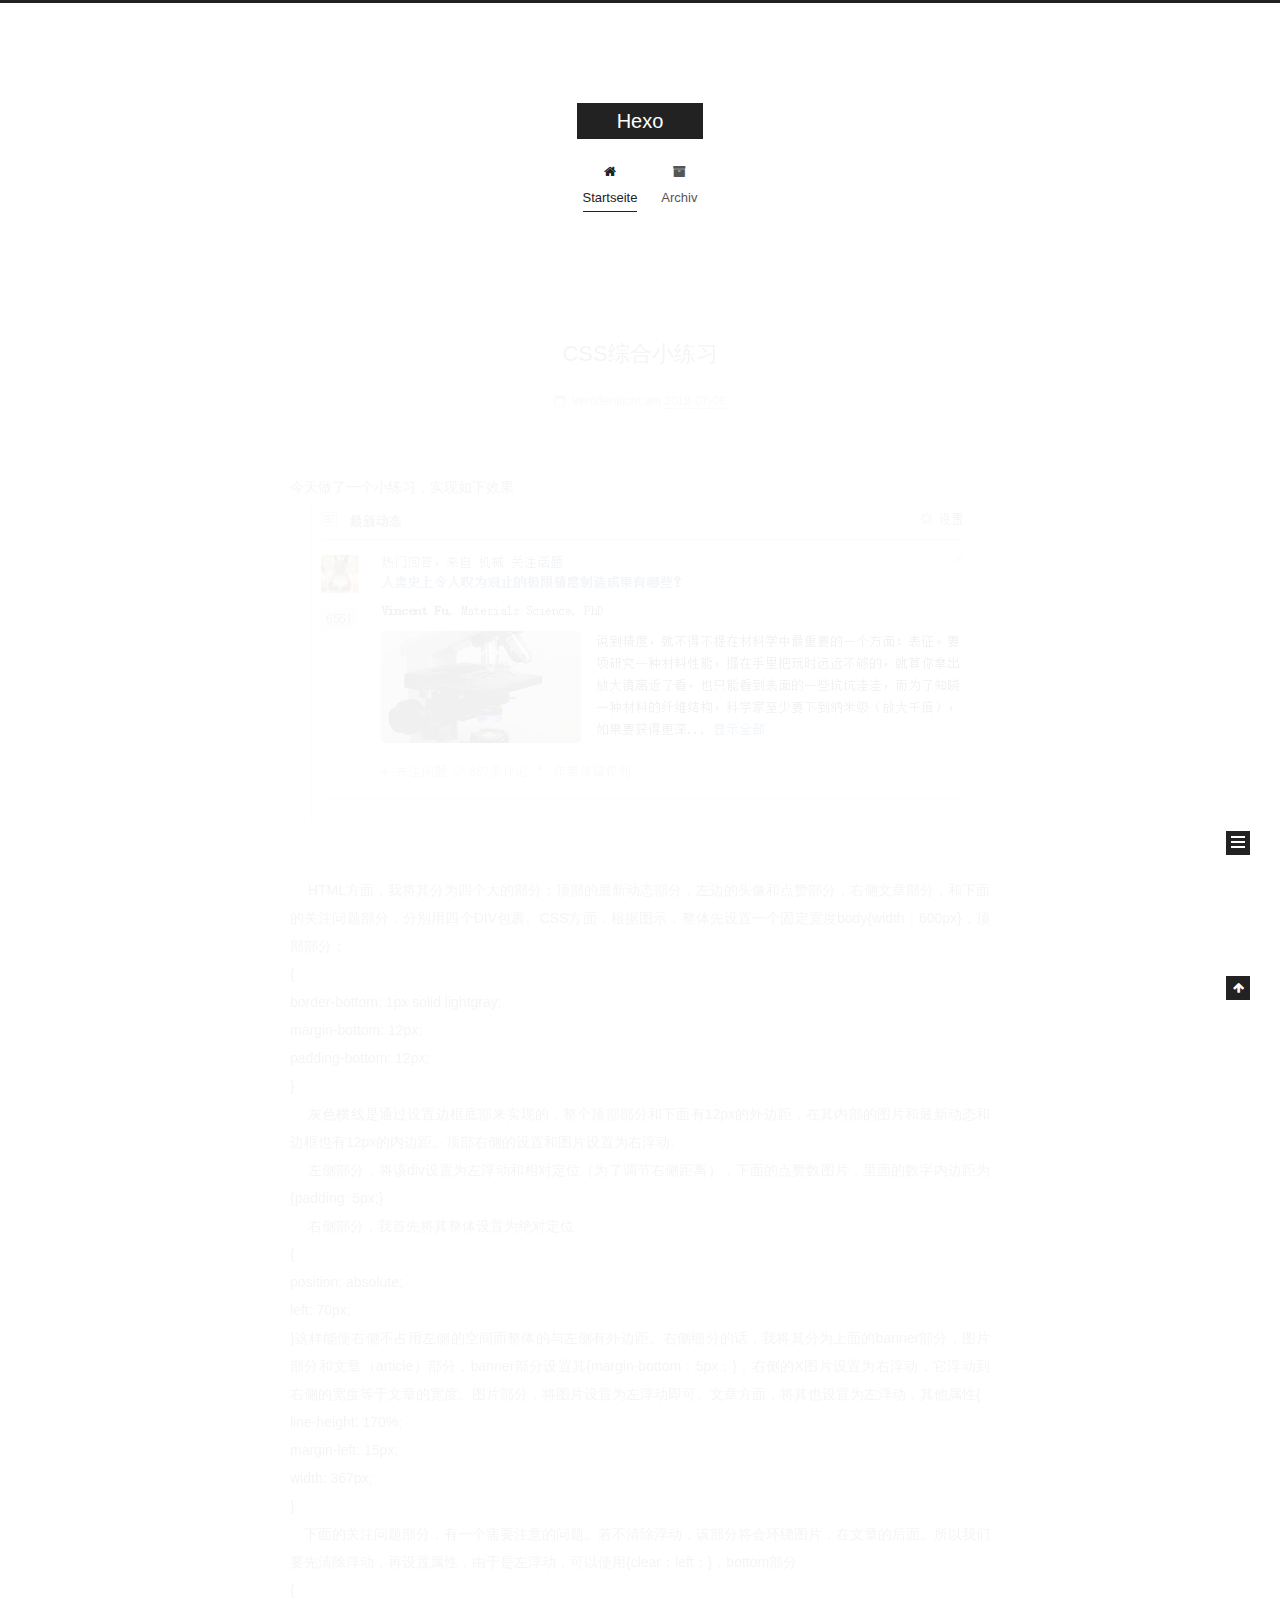
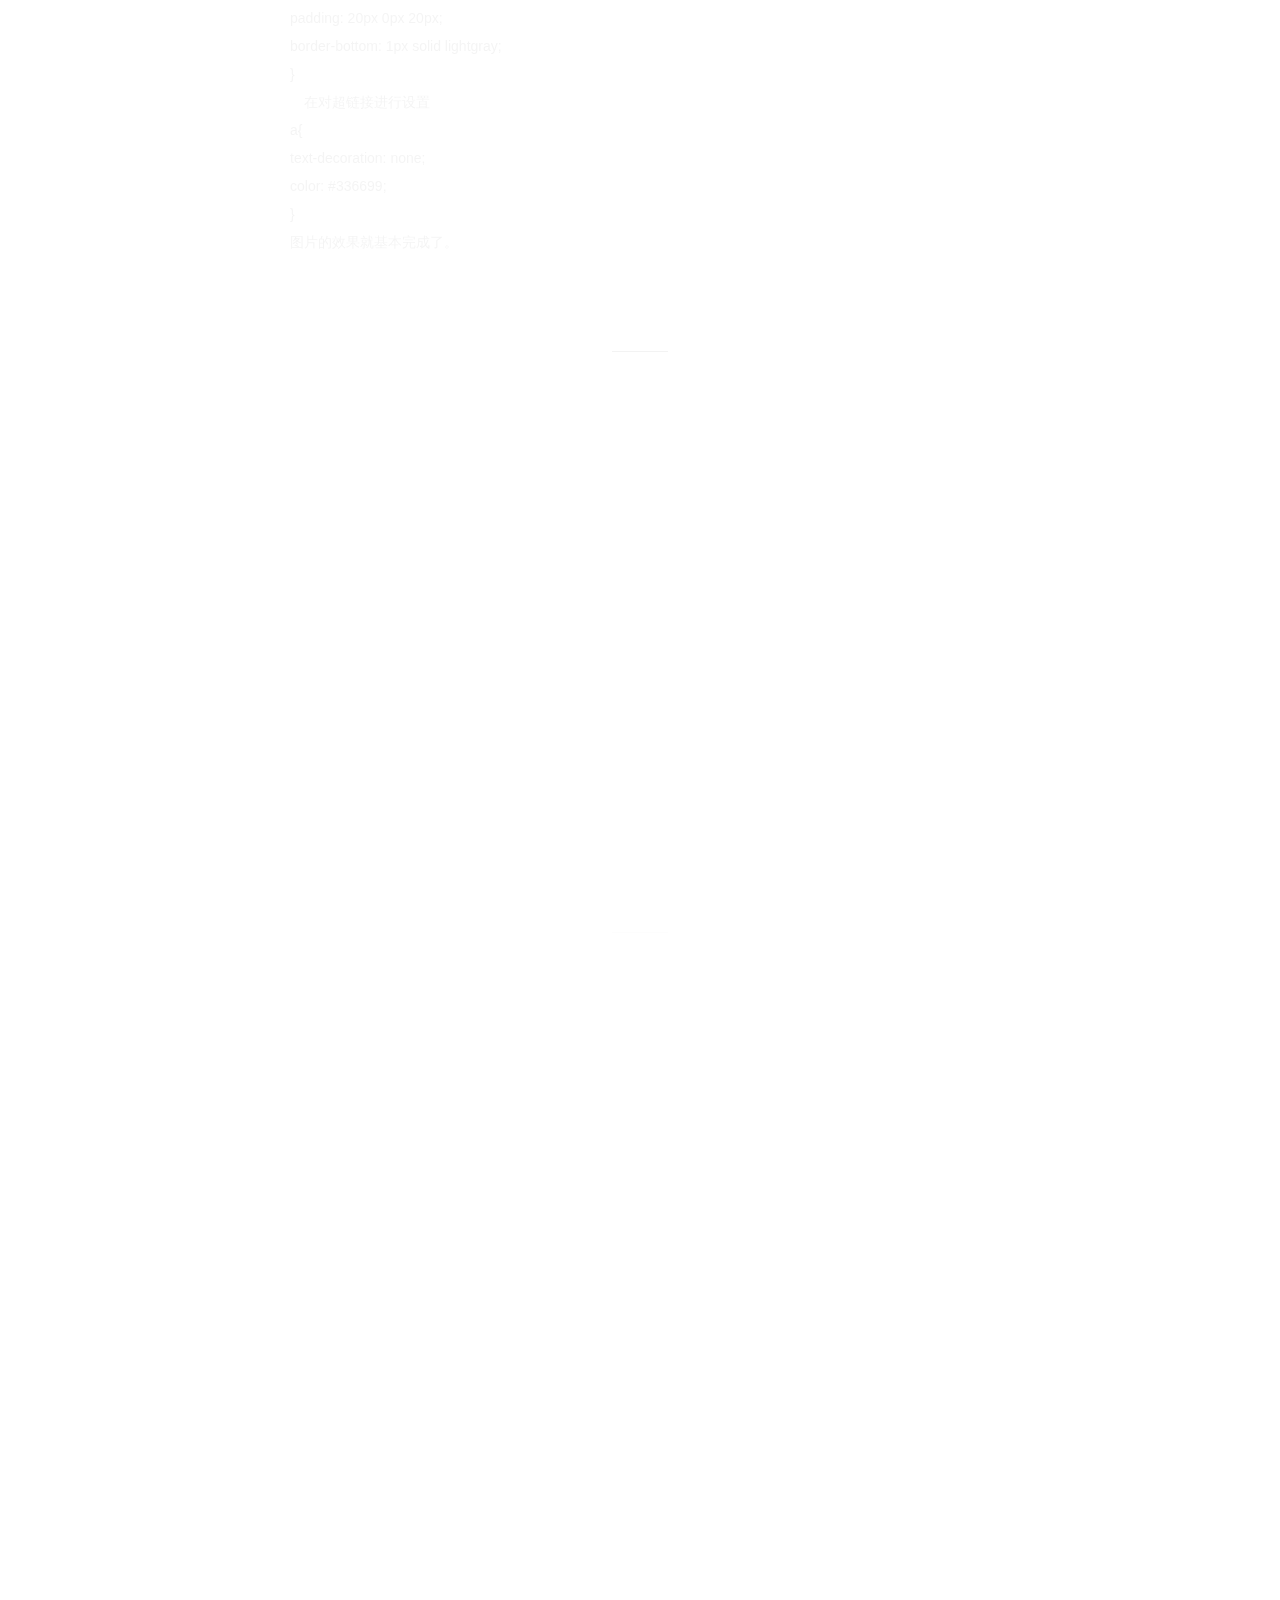
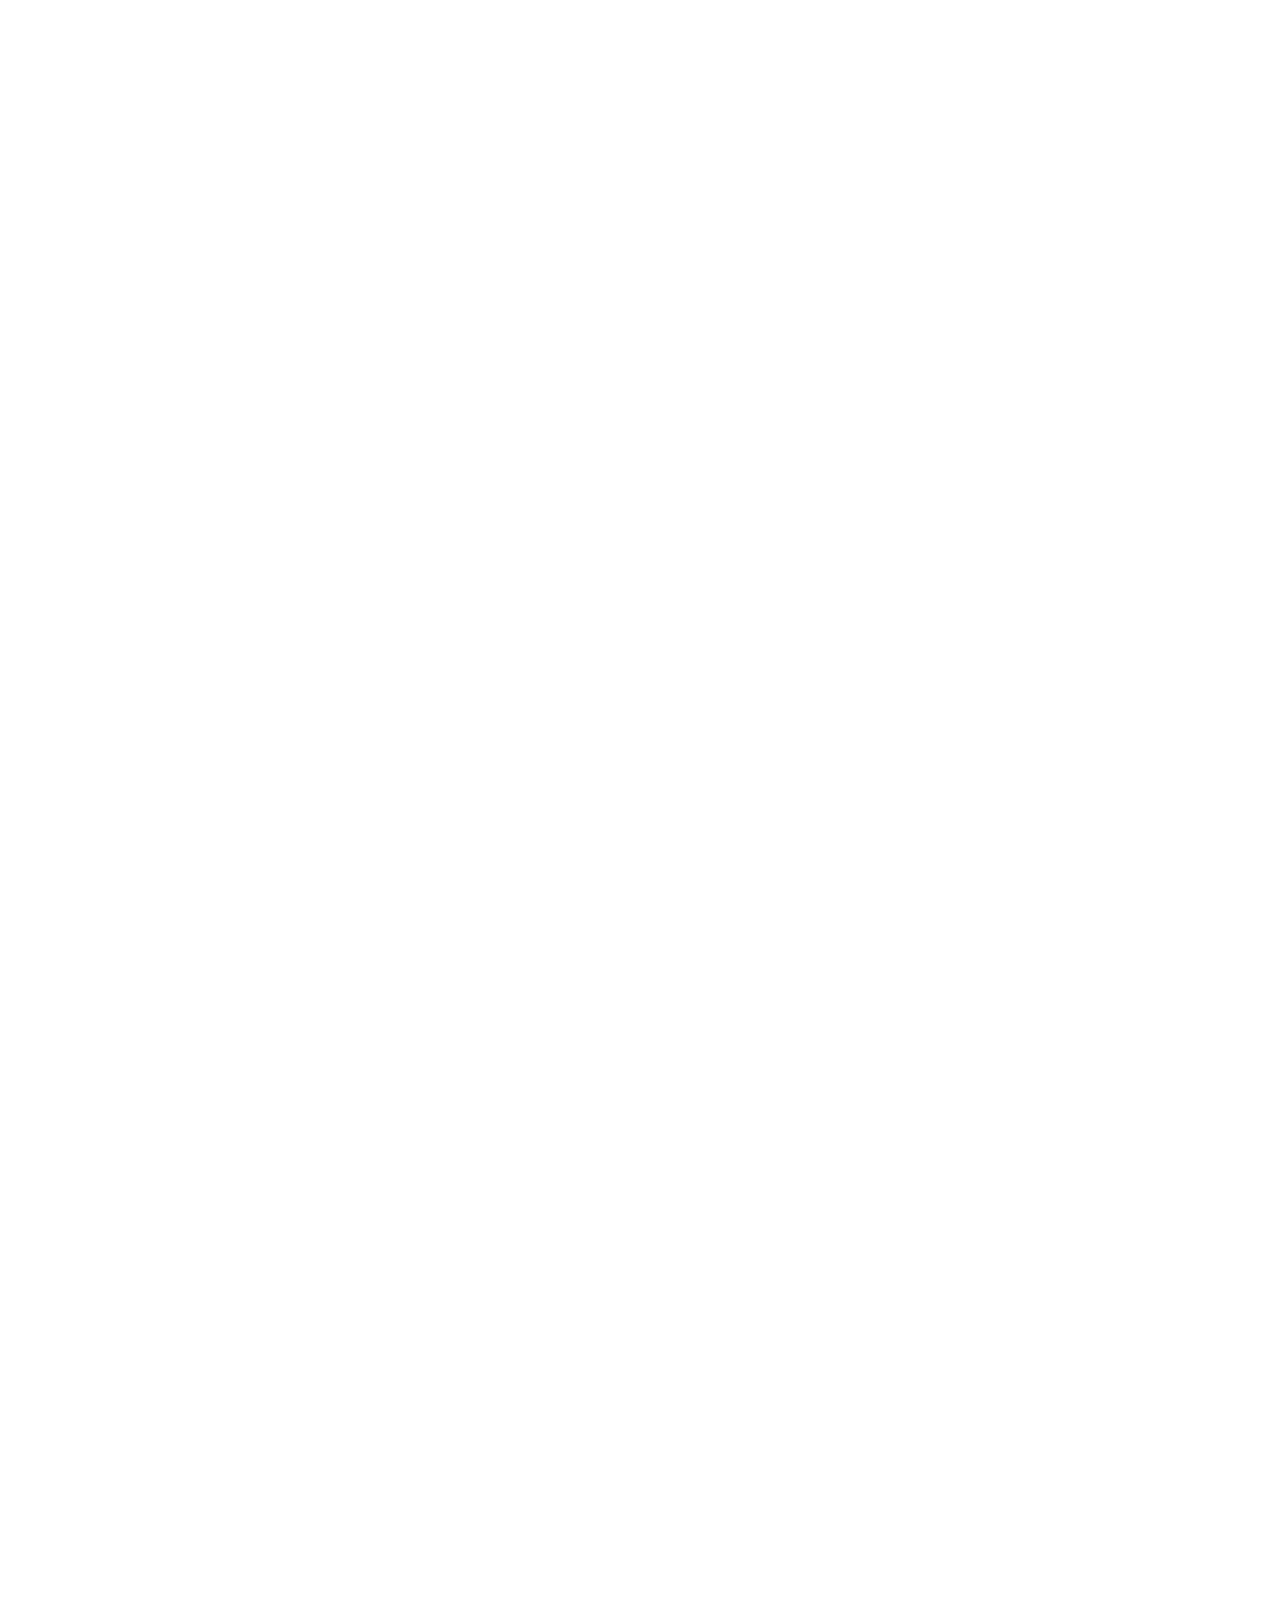
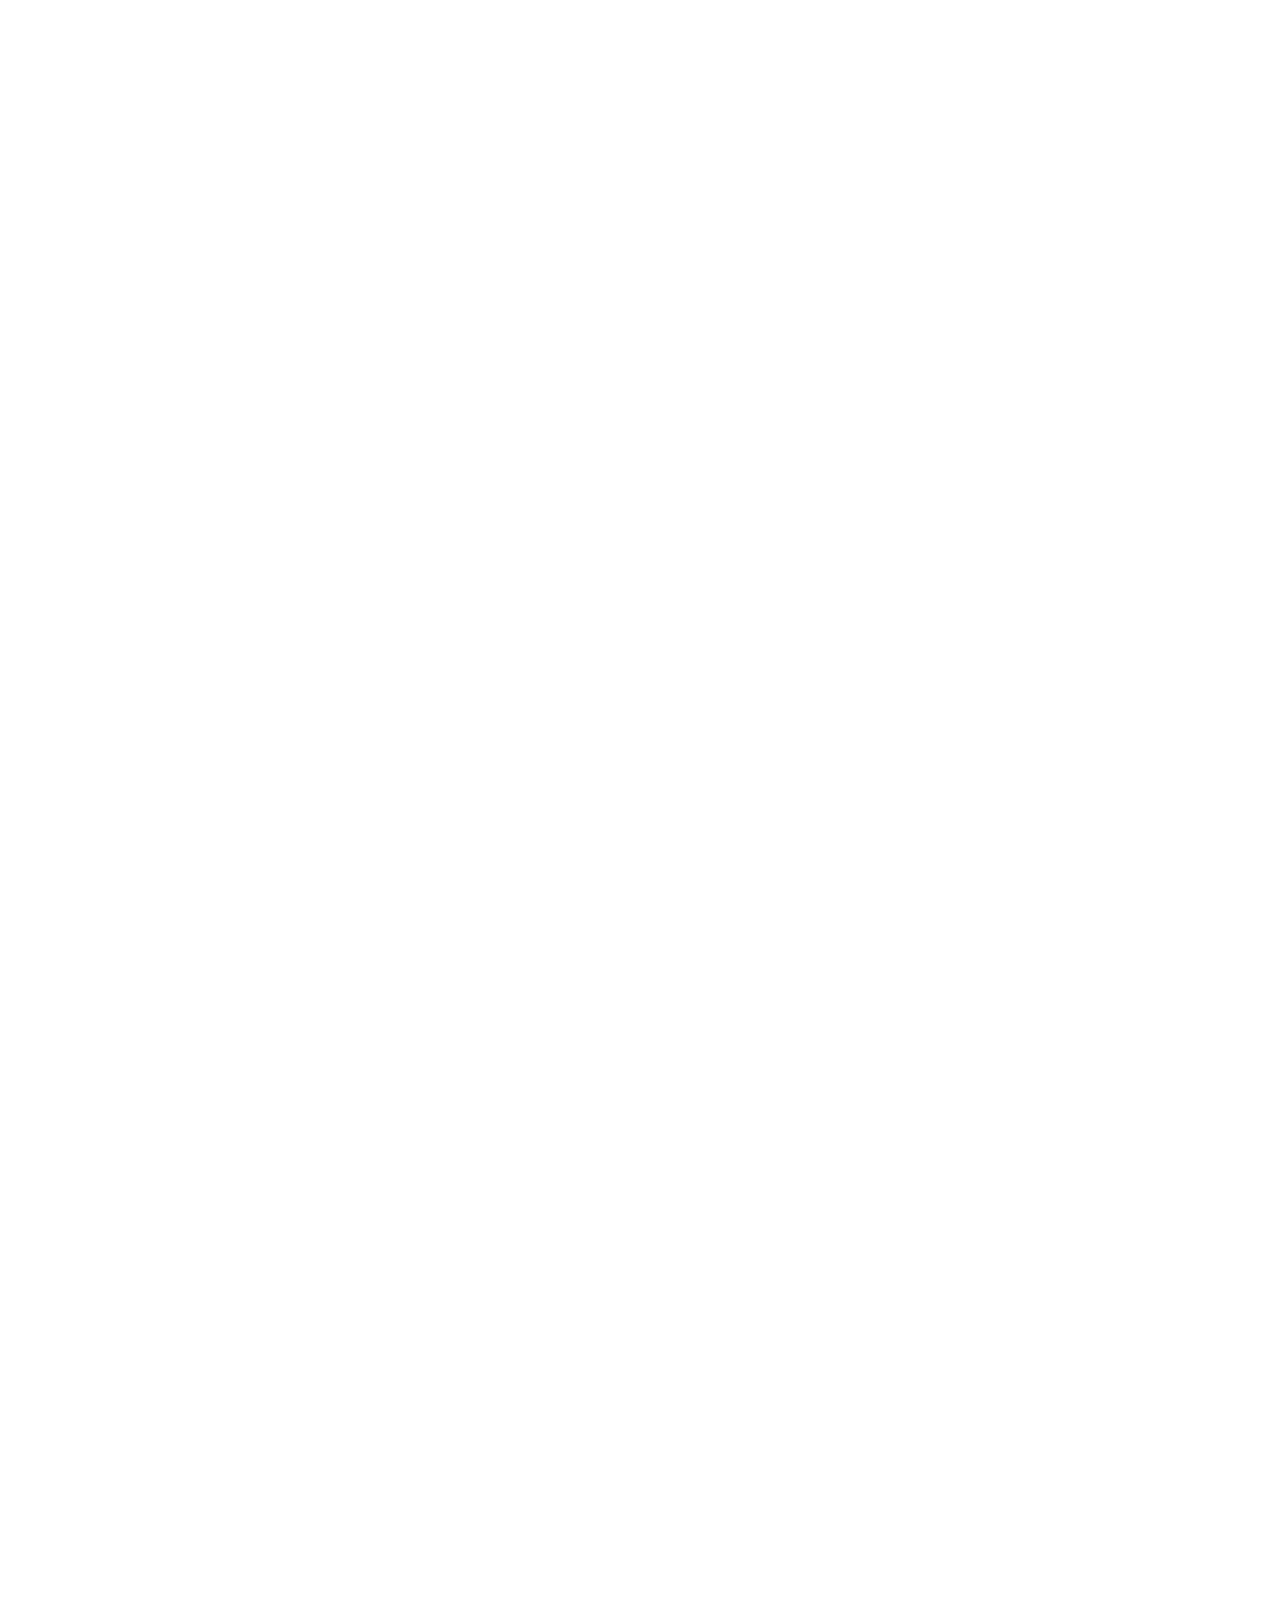
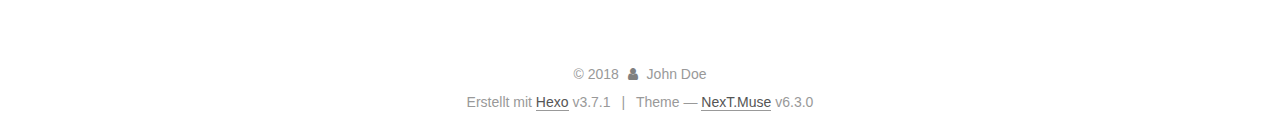
<file: index.html>
<!DOCTYPE html>












  


<html class="theme-next muse use-motion" lang="">
<head>
  <meta charset="UTF-8"/>
<meta http-equiv="X-UA-Compatible" content="IE=edge" />
<meta name="viewport" content="width=device-width, initial-scale=1, maximum-scale=2"/>
<meta name="theme-color" content="#222">












<meta http-equiv="Cache-Control" content="no-transform" />
<meta http-equiv="Cache-Control" content="no-siteapp" />






















<link href="/lib/font-awesome/css/font-awesome.min.css?v=4.6.2" rel="stylesheet" type="text/css" />

<link href="/css/main.css?v=6.3.0" rel="stylesheet" type="text/css" />


  <link rel="apple-touch-icon" sizes="180x180" href="/images/apple-touch-icon-next.png?v=6.3.0">


  <link rel="icon" type="image/png" sizes="32x32" href="/images/favicon-32x32-next.png?v=6.3.0">


  <link rel="icon" type="image/png" sizes="16x16" href="/images/favicon-16x16-next.png?v=6.3.0">


  <link rel="mask-icon" href="/images/logo.svg?v=6.3.0" color="#222">









<script type="text/javascript" id="hexo.configurations">
  var NexT = window.NexT || {};
  var CONFIG = {
    root: '/',
    scheme: 'Muse',
    version: '6.3.0',
    sidebar: {"position":"left","display":"post","offset":12,"b2t":false,"scrollpercent":false,"onmobile":false},
    fancybox: false,
    fastclick: false,
    lazyload: false,
    tabs: true,
    motion: {"enable":true,"async":false,"transition":{"post_block":"fadeIn","post_header":"slideDownIn","post_body":"slideDownIn","coll_header":"slideLeftIn","sidebar":"slideUpIn"}},
    algolia: {
      applicationID: '',
      apiKey: '',
      indexName: '',
      hits: {"per_page":10},
      labels: {"input_placeholder":"Search for Posts","hits_empty":"We didn't find any results for the search: ${query}","hits_stats":"${hits} results found in ${time} ms"}
    }
  };
</script>


  




  <meta property="og:type" content="website">
<meta property="og:title" content="Hexo">
<meta property="og:url" content="http://yoursite.com/index.html">
<meta property="og:site_name" content="Hexo">
<meta property="og:locale" content="default">
<meta name="twitter:card" content="summary">
<meta name="twitter:title" content="Hexo">






  <link rel="canonical" href="http://yoursite.com/"/>



<script type="text/javascript" id="page.configurations">
  CONFIG.page = {
    sidebar: "",
  };
</script>

  <title>Hexo</title>
  









  <noscript>
  <style type="text/css">
    .use-motion .motion-element,
    .use-motion .brand,
    .use-motion .menu-item,
    .sidebar-inner,
    .use-motion .post-block,
    .use-motion .pagination,
    .use-motion .comments,
    .use-motion .post-header,
    .use-motion .post-body,
    .use-motion .collection-title { opacity: initial; }

    .use-motion .logo,
    .use-motion .site-title,
    .use-motion .site-subtitle {
      opacity: initial;
      top: initial;
    }

    .use-motion {
      .logo-line-before i { left: initial; }
      .logo-line-after i { right: initial; }
    }
  </style>
</noscript>

</head>

<body itemscope itemtype="http://schema.org/WebPage" lang="default">

  
  
    
  

  <div class="container sidebar-position-left 
  page-home">
    <div class="headband"></div>

    <header id="header" class="header" itemscope itemtype="http://schema.org/WPHeader">
      <div class="header-inner"><div class="site-brand-wrapper">
  <div class="site-meta ">
    

    <div class="custom-logo-site-title">
      <a href="/" class="brand" rel="start">
        <span class="logo-line-before"><i></i></span>
        <span class="site-title">Hexo</span>
        <span class="logo-line-after"><i></i></span>
      </a>
    </div>
    
  </div>

  <div class="site-nav-toggle">
    <button aria-label="Toggle navigation bar">
      <span class="btn-bar"></span>
      <span class="btn-bar"></span>
      <span class="btn-bar"></span>
    </button>
  </div>
</div>



<nav class="site-nav">
  
    <ul id="menu" class="menu">
      
        
        
        
          
          <li class="menu-item menu-item-home menu-item-active">
    <a href="/" rel="section">
      <i class="menu-item-icon fa fa-fw fa-home"></i> <br />Startseite</a>
  </li>
        
        
        
          
          <li class="menu-item menu-item-archives">
    <a href="/archives/" rel="section">
      <i class="menu-item-icon fa fa-fw fa-archive"></i> <br />Archiv</a>
  </li>

      
      
    </ul>
  

  
    

  

  
</nav>



  



</div>
    </header>

    


    <main id="main" class="main">
      <div class="main-inner">
        <div class="content-wrap">
          
          <div id="content" class="content">
            
  <section id="posts" class="posts-expand">
    
      

  

  
  
  

  

  <article class="post post-type-normal" itemscope itemtype="http://schema.org/Article">
  
  
  
  <div class="post-block">
    <link itemprop="mainEntityOfPage" href="http://yoursite.com/2018/07/08/CSS练习/">

    <span hidden itemprop="author" itemscope itemtype="http://schema.org/Person">
      <meta itemprop="name" content="John Doe">
      <meta itemprop="description" content="">
      <meta itemprop="image" content="/images/avatar.gif">
    </span>

    <span hidden itemprop="publisher" itemscope itemtype="http://schema.org/Organization">
      <meta itemprop="name" content="Hexo">
    </span>

    
      <header class="post-header">

        
        
          <h1 class="post-title" itemprop="name headline">
                
                <a class="post-title-link" href="/2018/07/08/CSS练习/" itemprop="url">
                  CSS综合小练习
                </a>
              
            
          </h1>
        

        <div class="post-meta">
          <span class="post-time">

            
            
            

            
              <span class="post-meta-item-icon">
                <i class="fa fa-calendar-o"></i>
              </span>
              
                <span class="post-meta-item-text">Veröffentlicht am</span>
              

              
                
              

              <time title="Post created: 2018-07-08 23:17:15" itemprop="dateCreated datePublished" datetime="2018-07-08T23:17:15+08:00">2018-07-08</time>
            

            
          </span>

          

          
            
          

          
          

          

          

          

        </div>
      </header>
    

    
    
    
    <div class="post-body" itemprop="articleBody">

      
      

      
        
          
            <p>今天做了一个小练习，实现如下效果<br><img src="/2018/07/08/CSS练习/1.png" alt=""><br> &emsp; HTML方面，我将其分为四个大的部分：顶部的最新动态部分，左边的头像和点赞部分，右侧文章部分，和下面的关注问题部分，分别用四个DIV包裹。CSS方面，根据图示，整体先设置一个固定宽度body{width：600px}，顶部部分：<br>{<br>    border-bottom: 1px solid lightgray;<br>    margin-bottom: 12px;<br>    padding-bottom: 12px;<br>}<br> &emsp; 灰色横线是通过设置边框底部来实现的，整个顶部部分和下面有12px的外边距，在其内部的图片和最新动态和边框也有12px的内边距。顶部右侧的设置和图片设置为右浮动。<br> &emsp; 左侧部分，将该div设置为左浮动和相对定位（为了调节右侧距离），下面的点赞数图片，里面的数字内边距为{padding: 5px;}<br> &emsp; 右侧部分，我首先将其整体设置为绝对定位<br>{<br>    position: absolute;<br>    left: 70px;<br>}这样能使右侧不占用左侧的空间而整体的与左侧有外边距。右侧细分的话，我将其分为上面的banner部分，图片部分和文章（article）部分，banner部分设置其{margin-bottom：5px；}，右侧的X图片设置为右浮动，它浮动到右侧的宽度等于文章的宽度。图片部分，将图片设置为左浮动即可。文章方面，将其也设置为左浮动，其他属性{<br>    line-height: 170%;<br>    margin-left: 15px;<br>    width: 367px;<br>}<br> &emsp;下面的关注问题部分，有一个需要注意的问题。若不清除浮动，该部分将会环绕图片，在文章的后面。所以我们要先清除浮动，再设置属性，由于是左浮动，可以使用{clear：left；}，bottom部分<br>{<br>    padding: 20px 0px 20px;<br>    border-bottom: 1px solid lightgray;<br>}<br> &emsp;在对超链接进行设置<br>a{<br>    text-decoration: none;<br>    color: #336699;<br>}<br>图片的效果就基本完成了。</p>

          
        
      
    </div>

    

    
    
    

    

    

    

    <footer class="post-footer">
      

      

      

      
      
        <div class="post-eof"></div>
      
    </footer>
  </div>
  
  
  
  </article>


    
      

  

  
  
  

  

  <article class="post post-type-normal" itemscope itemtype="http://schema.org/Article">
  
  
  
  <div class="post-block">
    <link itemprop="mainEntityOfPage" href="http://yoursite.com/2018/07/05/一些html dom操作/">

    <span hidden itemprop="author" itemscope itemtype="http://schema.org/Person">
      <meta itemprop="name" content="John Doe">
      <meta itemprop="description" content="">
      <meta itemprop="image" content="/images/avatar.gif">
    </span>

    <span hidden itemprop="publisher" itemscope itemtype="http://schema.org/Organization">
      <meta itemprop="name" content="Hexo">
    </span>

    
      <header class="post-header">

        
        
          <h1 class="post-title" itemprop="name headline">
                
                <a class="post-title-link" href="/2018/07/05/一些html dom操作/" itemprop="url">
                  一些HTML DOM操作
                </a>
              
            
          </h1>
        

        <div class="post-meta">
          <span class="post-time">

            
            
            

            
              <span class="post-meta-item-icon">
                <i class="fa fa-calendar-o"></i>
              </span>
              
                <span class="post-meta-item-text">Veröffentlicht am</span>
              

              
                
              

              <time title="Post created: 2018-07-05 23:23:26" itemprop="dateCreated datePublished" datetime="2018-07-05T23:23:26+08:00">2018-07-05</time>
            

            
          </span>

          

          
            
          

          
          

          

          

          

        </div>
      </header>
    

    
    
    
    <div class="post-body" itemprop="articleBody">

      
      

      
        
          
            <p>今天学习了一些关于dom的知识，dom（Document Object Mode)全称为文档对象模型，dom可以将html里面的数据当作对象来进行操作，它将html转化为节点，比如文档节点，元素节点，属性节点和内容节点，dom可以通过获取节点来对html进行操作，常用的获取节点的dom操作有：<br>id:document.getElementById(“id名”);<br>class:document.getElementsByClassName(“类名”);<br>tag(标签）:document.getElementsByTagName(“标签名”);<br>表单元素的name：document.getElementsByName(“name名”);<br>获取CSS选择器(只返回匹配的第一个元素)：document.querySelector(“元素”);<br>获取CSS选择器(返回所有元素):document.querySelectAll(“元素”);<br>获取元素属性：元素.attributes[0];<br>获取内容属性:元素.childNode[0];  </p>

          
        
      
    </div>

    

    
    
    

    

    

    

    <footer class="post-footer">
      

      

      

      
      
        <div class="post-eof"></div>
      
    </footer>
  </div>
  
  
  
  </article>


    
      

  

  
  
  

  

  <article class="post post-type-normal" itemscope itemtype="http://schema.org/Article">
  
  
  
  <div class="post-block">
    <link itemprop="mainEntityOfPage" href="http://yoursite.com/2018/07/03/margin和padding区别/">

    <span hidden itemprop="author" itemscope itemtype="http://schema.org/Person">
      <meta itemprop="name" content="John Doe">
      <meta itemprop="description" content="">
      <meta itemprop="image" content="/images/avatar.gif">
    </span>

    <span hidden itemprop="publisher" itemscope itemtype="http://schema.org/Organization">
      <meta itemprop="name" content="Hexo">
    </span>

    
      <header class="post-header">

        
        
          <h1 class="post-title" itemprop="name headline">
                
                <a class="post-title-link" href="/2018/07/03/margin和padding区别/" itemprop="url">
                  margin和padding的区别
                </a>
              
            
          </h1>
        

        <div class="post-meta">
          <span class="post-time">

            
            
            

            
              <span class="post-meta-item-icon">
                <i class="fa fa-calendar-o"></i>
              </span>
              
                <span class="post-meta-item-text">Veröffentlicht am</span>
              

              
                
              

              <time title="Post created: 2018-07-03 23:58:24" itemprop="dateCreated datePublished" datetime="2018-07-03T23:58:24+08:00">2018-07-03</time>
            

            
              

              
                
                <span class="post-meta-divider">|</span>
                

                <span class="post-meta-item-icon">
                  <i class="fa fa-calendar-check-o"></i>
                </span>
                
                  <span class="post-meta-item-text">Edited on</span>
                
                <time title="Updated at: 2018-07-04 19:10:54" itemprop="dateModified" datetime="2018-07-04T19:10:54+08:00">2018-07-04</time>
              
            
          </span>

          

          
            
          

          
          

          

          

          

        </div>
      </header>
    

    
    
    
    <div class="post-body" itemprop="articleBody">

      
      

      
        
          
            <p> &emsp;margin指的是自身边框到另一个容器边框之间的距离，也就是外边距。padding指的是自身边框和自身内部另一个容器边框之间的距离，也就是内边距。举个实例，如图：<br><img src="/2018/07/03/margin和padding区别/3.png" alt=""></p>
<p> &emsp;搜索框在div中，下面的超链接也在一个div中，为了美观，我们需要让下面的文字下移一点，由于下面的容器和上面的容器并不在一个容器之中，所以符合外边距，可以用margin属性设置 在下面的div中的样式设置为margin-top:4px;设置完之后如图所示：<br><img src="/2018/07/03/margin和padding区别/4.png" alt=""></p>
<p> &emsp;接下来设置选项间间距，由于这些选项都在同一个div中，我用的是<span>标签包裹，所以符合内边距，可以用padding来设置，不过若直接设置padding:0px 20px 0px 20px;的话，由于第一个选项和div容器有20px的间距，选项就不能和搜索栏对齐，影响美观：<br><img src="/2018/07/03/margin和padding区别/6.png" alt=""></span></p>
<p> &emsp;这是我们可以将其整体左移20px，针对整个div操作，故应该使用外边距 margin支持负值（padding不支持负值），可以设置为margin-left：-20px;这样就正好弥补了设置padding:0px 20px 0px 20px;时使其右移的空隙，选项左移，二者对齐：<br><img src="/2018/07/03/margin和padding区别/2.png" alt=""></p>
<p> &emsp;通过简单的实例，证明了padding一般常见于包裹在父元素中的子元素间距的调节（内边距），margin一般常见于两个同级元素之间距离的调节（外边距）。</p>

          
        
      
    </div>

    

    
    
    

    

    

    

    <footer class="post-footer">
      

      

      

      
      
        <div class="post-eof"></div>
      
    </footer>
  </div>
  
  
  
  </article>


    
      

  

  
  
  

  

  <article class="post post-type-normal" itemscope itemtype="http://schema.org/Article">
  
  
  
  <div class="post-block">
    <link itemprop="mainEntityOfPage" href="http://yoursite.com/2018/07/02/sql server2014小记/">

    <span hidden itemprop="author" itemscope itemtype="http://schema.org/Person">
      <meta itemprop="name" content="John Doe">
      <meta itemprop="description" content="">
      <meta itemprop="image" content="/images/avatar.gif">
    </span>

    <span hidden itemprop="publisher" itemscope itemtype="http://schema.org/Organization">
      <meta itemprop="name" content="Hexo">
    </span>

    
      <header class="post-header">

        
        
          <h1 class="post-title" itemprop="name headline">
                
                <a class="post-title-link" href="/2018/07/02/sql server2014小记/" itemprop="url">
                  使用sql server2014小记
                </a>
              
            
          </h1>
        

        <div class="post-meta">
          <span class="post-time">

            
            
            

            
              <span class="post-meta-item-icon">
                <i class="fa fa-calendar-o"></i>
              </span>
              
                <span class="post-meta-item-text">Veröffentlicht am</span>
              

              
                
              

              <time title="Post created: 2018-07-02 22:45:59" itemprop="dateCreated datePublished" datetime="2018-07-02T22:45:59+08:00">2018-07-02</time>
            

            
          </span>

          

          
            
          

          
          

          

          

          

        </div>
      </header>
    

    
    
    
    <div class="post-body" itemprop="articleBody">

      
      

      
        
          
            <p>&emsp;最近在通过做项目来练习C#，该项目中需要用到sql server2014，遇到了一些问题，在解决之后记录一下。<br>&emsp;1、使用sql server身份验证报错，解决方法：先用windows登陆，选择数据库实例，右键选择属性中的“安全性”，把服务器身份验证选项从Window身份验证模式”改为“SQLServer和Window身份验证模式”。然后再点开登录名——sa，右键属性——在“SQLServer身份验证”中输入要设置的sa密码。之后重启SQLServer服务（记住是重启服务，服务，重要的事情说三遍）。重启SQLServer服务的方法：进入window服务，找到“SQL Server (MSSQLSERVER)”服务，选择重新启动。<br>&emsp;2、在我更改表结构时，弹出：“不允许保存更改。您所做的更改要求删除并重新创建以下表。您对无法重新创建的标进行了更改或者启用了“阻止保存要求重新创建表的更改”选项”。解决方法：sql server顶端工具栏工具-&gt;选项-&gt;设计，把“阻止保存要求重新创建表的更改”的勾去掉然后点“确定”即可。</p>

          
        
      
    </div>

    

    
    
    

    

    

    

    <footer class="post-footer">
      

      

      

      
      
        <div class="post-eof"></div>
      
    </footer>
  </div>
  
  
  
  </article>


    
      

  

  
  
  

  

  <article class="post post-type-normal" itemscope itemtype="http://schema.org/Article">
  
  
  
  <div class="post-block">
    <link itemprop="mainEntityOfPage" href="http://yoursite.com/2018/07/01/搭建博客遇到的问题/">

    <span hidden itemprop="author" itemscope itemtype="http://schema.org/Person">
      <meta itemprop="name" content="John Doe">
      <meta itemprop="description" content="">
      <meta itemprop="image" content="/images/avatar.gif">
    </span>

    <span hidden itemprop="publisher" itemscope itemtype="http://schema.org/Organization">
      <meta itemprop="name" content="Hexo">
    </span>

    
      <header class="post-header">

        
        
          <h1 class="post-title" itemprop="name headline">
                
                <a class="post-title-link" href="/2018/07/01/搭建博客遇到的问题/" itemprop="url">
                  搭建hexo博客遇到的问题
                </a>
              
            
          </h1>
        

        <div class="post-meta">
          <span class="post-time">

            
            
            

            
              <span class="post-meta-item-icon">
                <i class="fa fa-calendar-o"></i>
              </span>
              
                <span class="post-meta-item-text">Veröffentlicht am</span>
              

              
                
              

              <time title="Post created: 2018-07-01 23:15:21" itemprop="dateCreated datePublished" datetime="2018-07-01T23:15:21+08:00">2018-07-01</time>
            

            
              

              
                
                <span class="post-meta-divider">|</span>
                

                <span class="post-meta-item-icon">
                  <i class="fa fa-calendar-check-o"></i>
                </span>
                
                  <span class="post-meta-item-text">Edited on</span>
                
                <time title="Updated at: 2018-07-04 19:09:33" itemprop="dateModified" datetime="2018-07-04T19:09:33+08:00">2018-07-04</time>
              
            
          </span>

          

          
            
          

          
          

          

          

          

        </div>
      </header>
    

    
    
    
    <div class="post-body" itemprop="articleBody">

      
      

      
        
          
            <p> &emsp;闲来无事，忽然想搭个博客，使用hexo搭建博客和将其发布到github上时，遇到了一些坑，从一个小白的角度来总结一下。<br> &emsp;在之前的安装中我没有遇到什么问题，等到要同步到github上，使用hexo g -d命令时，出现了Deployer not found: git错误，总结下来有以下几个原因：<br> &emsp;一、最常见的问题，关于_config.yml配置文件参数的书写，我们需要配置的一般来说是 “deploy：” 下面的参数，例如type，repo，branch等，由于_config.yml有严格的书写要求，故有许多该注意的事项：<br> &emsp; &emsp;1、deploy下面的每个子项，例如type等，需要缩进两个字符。<br> &emsp; &emsp;2、hexo3.0以上版本需要将type参数的github改为git。<br> &emsp; &emsp;3、将repository换成repo。<br> &emsp; &emsp;4、冒号后面要留有一个空格（重要）。<br> &emsp;二、若配置文件没有问题，那么就是你的deployer没有安装成功，你需要执行如下命令再安装一次：npm install hexo-deployer-git –save<br> &emsp;三、我在搭建的时候，前两项都没有问题但还是通不过，后来将github的用户名和项目名称的大写字母修改掉就通过了，所以建议大家的库名和用户名最好不要有大写字母。  </p>
<p> &emsp;剩下的就都很简单啦，搭建成功！下图是搭建好的博客：<br> <img src="/2018/07/01/搭建博客遇到的问题/1.png" alt=""></p>

          
        
      
    </div>

    

    
    
    

    

    

    

    <footer class="post-footer">
      

      

      

      
      
        <div class="post-eof"></div>
      
    </footer>
  </div>
  
  
  
  </article>


    
      

  

  
  
  

  

  <article class="post post-type-normal" itemscope itemtype="http://schema.org/Article">
  
  
  
  <div class="post-block">
    <link itemprop="mainEntityOfPage" href="http://yoursite.com/2018/07/01/测试/">

    <span hidden itemprop="author" itemscope itemtype="http://schema.org/Person">
      <meta itemprop="name" content="John Doe">
      <meta itemprop="description" content="">
      <meta itemprop="image" content="/images/avatar.gif">
    </span>

    <span hidden itemprop="publisher" itemscope itemtype="http://schema.org/Organization">
      <meta itemprop="name" content="Hexo">
    </span>

    
      <header class="post-header">

        
        
          <h1 class="post-title" itemprop="name headline">
                
                <a class="post-title-link" href="/2018/07/01/测试/" itemprop="url">
                  测试
                </a>
              
            
          </h1>
        

        <div class="post-meta">
          <span class="post-time">

            
            
            

            
              <span class="post-meta-item-icon">
                <i class="fa fa-calendar-o"></i>
              </span>
              
                <span class="post-meta-item-text">Veröffentlicht am</span>
              

              
                
              

              <time title="Post created: 2018-07-01 12:04:51 / Updated at: 12:32:08" itemprop="dateCreated datePublished" datetime="2018-07-01T12:04:51+08:00">2018-07-01</time>
            

            
              

              
            
          </span>

          

          
            
          

          
          

          

          

          

        </div>
      </header>
    

    
    
    
    <div class="post-body" itemprop="articleBody">

      
      

      
        
          
            <p>welcome</p>

          
        
      
    </div>

    

    
    
    

    

    

    

    <footer class="post-footer">
      

      

      

      
      
        <div class="post-eof"></div>
      
    </footer>
  </div>
  
  
  
  </article>


    
      

  

  
  
  

  

  <article class="post post-type-normal" itemscope itemtype="http://schema.org/Article">
  
  
  
  <div class="post-block">
    <link itemprop="mainEntityOfPage" href="http://yoursite.com/2018/06/30/hello-world/">

    <span hidden itemprop="author" itemscope itemtype="http://schema.org/Person">
      <meta itemprop="name" content="John Doe">
      <meta itemprop="description" content="">
      <meta itemprop="image" content="/images/avatar.gif">
    </span>

    <span hidden itemprop="publisher" itemscope itemtype="http://schema.org/Organization">
      <meta itemprop="name" content="Hexo">
    </span>

    
      <header class="post-header">

        
        
          <h1 class="post-title" itemprop="name headline">
                
                <a class="post-title-link" href="/2018/06/30/hello-world/" itemprop="url">
                  Hello World
                </a>
              
            
          </h1>
        

        <div class="post-meta">
          <span class="post-time">

            
            
            

            
              <span class="post-meta-item-icon">
                <i class="fa fa-calendar-o"></i>
              </span>
              
                <span class="post-meta-item-text">Veröffentlicht am</span>
              

              
                
              

              <time title="Post created: 2018-06-30 21:29:38" itemprop="dateCreated datePublished" datetime="2018-06-30T21:29:38+08:00">2018-06-30</time>
            

            
          </span>

          

          
            
          

          
          

          

          

          

        </div>
      </header>
    

    
    
    
    <div class="post-body" itemprop="articleBody">

      
      

      
        
          
            <p>Welcome to <a href="https://hexo.io/" target="_blank" rel="noopener">Hexo</a>! This is your very first post. Check <a href="https://hexo.io/docs/" target="_blank" rel="noopener">documentation</a> for more info. If you get any problems when using Hexo, you can find the answer in <a href="https://hexo.io/docs/troubleshooting.html" target="_blank" rel="noopener">troubleshooting</a> or you can ask me on <a href="https://github.com/hexojs/hexo/issues" target="_blank" rel="noopener">GitHub</a>.</p>
<h2 id="Quick-Start"><a href="#Quick-Start" class="headerlink" title="Quick Start"></a>Quick Start</h2><h3 id="Create-a-new-post"><a href="#Create-a-new-post" class="headerlink" title="Create a new post"></a>Create a new post</h3><figure class="highlight bash"><table><tr><td class="gutter"><pre><span class="line">1</span><br></pre></td><td class="code"><pre><span class="line">$ hexo new <span class="string">"My New Post"</span></span><br></pre></td></tr></table></figure>
<p>More info: <a href="https://hexo.io/docs/writing.html" target="_blank" rel="noopener">Writing</a></p>
<h3 id="Run-server"><a href="#Run-server" class="headerlink" title="Run server"></a>Run server</h3><figure class="highlight bash"><table><tr><td class="gutter"><pre><span class="line">1</span><br></pre></td><td class="code"><pre><span class="line">$ hexo server</span><br></pre></td></tr></table></figure>
<p>More info: <a href="https://hexo.io/docs/server.html" target="_blank" rel="noopener">Server</a></p>
<h3 id="Generate-static-files"><a href="#Generate-static-files" class="headerlink" title="Generate static files"></a>Generate static files</h3><figure class="highlight bash"><table><tr><td class="gutter"><pre><span class="line">1</span><br></pre></td><td class="code"><pre><span class="line">$ hexo generate</span><br></pre></td></tr></table></figure>
<p>More info: <a href="https://hexo.io/docs/generating.html" target="_blank" rel="noopener">Generating</a></p>
<h3 id="Deploy-to-remote-sites"><a href="#Deploy-to-remote-sites" class="headerlink" title="Deploy to remote sites"></a>Deploy to remote sites</h3><figure class="highlight bash"><table><tr><td class="gutter"><pre><span class="line">1</span><br></pre></td><td class="code"><pre><span class="line">$ hexo deploy</span><br></pre></td></tr></table></figure>
<p>More info: <a href="https://hexo.io/docs/deployment.html" target="_blank" rel="noopener">Deployment</a></p>

          
        
      
    </div>

    

    
    
    

    

    

    

    <footer class="post-footer">
      

      

      

      
      
        <div class="post-eof"></div>
      
    </footer>
  </div>
  
  
  
  </article>


    
  </section>

  


          </div>
          

        </div>
        
          
  
  <div class="sidebar-toggle">
    <div class="sidebar-toggle-line-wrap">
      <span class="sidebar-toggle-line sidebar-toggle-line-first"></span>
      <span class="sidebar-toggle-line sidebar-toggle-line-middle"></span>
      <span class="sidebar-toggle-line sidebar-toggle-line-last"></span>
    </div>
  </div>

  <aside id="sidebar" class="sidebar">
    
    <div class="sidebar-inner">

      

      

      <section class="site-overview-wrap sidebar-panel sidebar-panel-active">
        <div class="site-overview">
          <div class="site-author motion-element" itemprop="author" itemscope itemtype="http://schema.org/Person">
            
              <p class="site-author-name" itemprop="name">John Doe</p>
              <p class="site-description motion-element" itemprop="description"></p>
          </div>

          
            <nav class="site-state motion-element">
              
                <div class="site-state-item site-state-posts">
                
                  <a href="/archives/">
                
                    <span class="site-state-item-count">7</span>
                    <span class="site-state-item-name">Artikel</span>
                  </a>
                </div>
              

              

              
            </nav>
          

          

          

          
          

          
          

          
            
          
          

        </div>
      </section>

      

      

    </div>
  </aside>


        
      </div>
    </main>

    <footer id="footer" class="footer">
      <div class="footer-inner">
        <div class="copyright">&copy; <span itemprop="copyrightYear">2018</span>
  <span class="with-love" id="animate">
    <i class="fa fa-user"></i>
  </span>
  <span class="author" itemprop="copyrightHolder">John Doe</span>

  

  
</div>




  <div class="powered-by">Erstellt mit  <a class="theme-link" target="_blank" href="https://hexo.io">Hexo</a> v3.7.1</div>



  <span class="post-meta-divider">|</span>



  <div class="theme-info">Theme &mdash; <a class="theme-link" target="_blank" href="https://theme-next.org">NexT.Muse</a> v6.3.0</div>




        








        
      </div>
    </footer>

    
      <div class="back-to-top">
        <i class="fa fa-arrow-up"></i>
        
      </div>
    

    

  </div>

  

<script type="text/javascript">
  if (Object.prototype.toString.call(window.Promise) !== '[object Function]') {
    window.Promise = null;
  }
</script>


























  
  
    <script type="text/javascript" src="/lib/jquery/index.js?v=2.1.3"></script>
  

  
  
    <script type="text/javascript" src="/lib/velocity/velocity.min.js?v=1.2.1"></script>
  

  
  
    <script type="text/javascript" src="/lib/velocity/velocity.ui.min.js?v=1.2.1"></script>
  


  


  <script type="text/javascript" src="/js/src/utils.js?v=6.3.0"></script>

  <script type="text/javascript" src="/js/src/motion.js?v=6.3.0"></script>



  
  

  

  


  <script type="text/javascript" src="/js/src/bootstrap.js?v=6.3.0"></script>



  



	





  





  










  





  

  

  

  

  
  

  

  

  

  

  

</body>
</html>
</file>
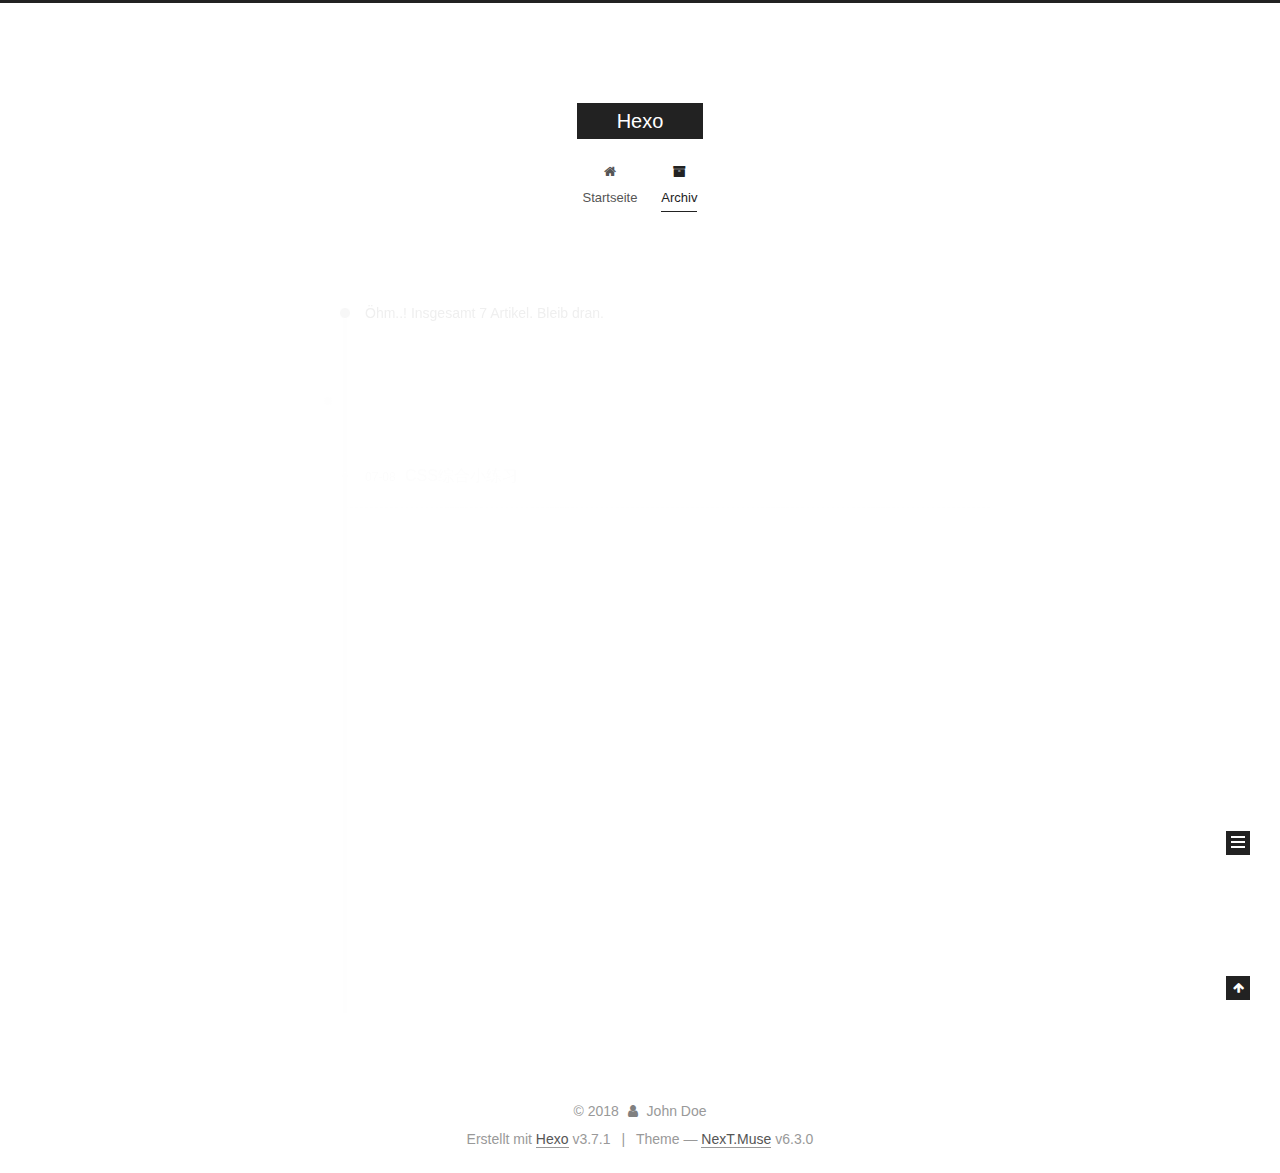
<file: archives/index.html>
<!DOCTYPE html>












  


<html class="theme-next muse use-motion" lang="">
<head>
  <meta charset="UTF-8"/>
<meta http-equiv="X-UA-Compatible" content="IE=edge" />
<meta name="viewport" content="width=device-width, initial-scale=1, maximum-scale=2"/>
<meta name="theme-color" content="#222">












<meta http-equiv="Cache-Control" content="no-transform" />
<meta http-equiv="Cache-Control" content="no-siteapp" />






















<link href="/lib/font-awesome/css/font-awesome.min.css?v=4.6.2" rel="stylesheet" type="text/css" />

<link href="/css/main.css?v=6.3.0" rel="stylesheet" type="text/css" />


  <link rel="apple-touch-icon" sizes="180x180" href="/images/apple-touch-icon-next.png?v=6.3.0">


  <link rel="icon" type="image/png" sizes="32x32" href="/images/favicon-32x32-next.png?v=6.3.0">


  <link rel="icon" type="image/png" sizes="16x16" href="/images/favicon-16x16-next.png?v=6.3.0">


  <link rel="mask-icon" href="/images/logo.svg?v=6.3.0" color="#222">









<script type="text/javascript" id="hexo.configurations">
  var NexT = window.NexT || {};
  var CONFIG = {
    root: '/',
    scheme: 'Muse',
    version: '6.3.0',
    sidebar: {"position":"left","display":"post","offset":12,"b2t":false,"scrollpercent":false,"onmobile":false},
    fancybox: false,
    fastclick: false,
    lazyload: false,
    tabs: true,
    motion: {"enable":true,"async":false,"transition":{"post_block":"fadeIn","post_header":"slideDownIn","post_body":"slideDownIn","coll_header":"slideLeftIn","sidebar":"slideUpIn"}},
    algolia: {
      applicationID: '',
      apiKey: '',
      indexName: '',
      hits: {"per_page":10},
      labels: {"input_placeholder":"Search for Posts","hits_empty":"We didn't find any results for the search: ${query}","hits_stats":"${hits} results found in ${time} ms"}
    }
  };
</script>


  




  <meta property="og:type" content="website">
<meta property="og:title" content="Hexo">
<meta property="og:url" content="http://yoursite.com/archives/index.html">
<meta property="og:site_name" content="Hexo">
<meta property="og:locale" content="default">
<meta name="twitter:card" content="summary">
<meta name="twitter:title" content="Hexo">






  <link rel="canonical" href="http://yoursite.com/archives/"/>



<script type="text/javascript" id="page.configurations">
  CONFIG.page = {
    sidebar: "",
  };
</script>

  <title>Archiv | Hexo</title>
  









  <noscript>
  <style type="text/css">
    .use-motion .motion-element,
    .use-motion .brand,
    .use-motion .menu-item,
    .sidebar-inner,
    .use-motion .post-block,
    .use-motion .pagination,
    .use-motion .comments,
    .use-motion .post-header,
    .use-motion .post-body,
    .use-motion .collection-title { opacity: initial; }

    .use-motion .logo,
    .use-motion .site-title,
    .use-motion .site-subtitle {
      opacity: initial;
      top: initial;
    }

    .use-motion {
      .logo-line-before i { left: initial; }
      .logo-line-after i { right: initial; }
    }
  </style>
</noscript>

</head>

<body itemscope itemtype="http://schema.org/WebPage" lang="default">

  
  
    
  

  <div class="container sidebar-position-left page-archive">
    <div class="headband"></div>

    <header id="header" class="header" itemscope itemtype="http://schema.org/WPHeader">
      <div class="header-inner"><div class="site-brand-wrapper">
  <div class="site-meta ">
    

    <div class="custom-logo-site-title">
      <a href="/" class="brand" rel="start">
        <span class="logo-line-before"><i></i></span>
        <span class="site-title">Hexo</span>
        <span class="logo-line-after"><i></i></span>
      </a>
    </div>
    
  </div>

  <div class="site-nav-toggle">
    <button aria-label="Toggle navigation bar">
      <span class="btn-bar"></span>
      <span class="btn-bar"></span>
      <span class="btn-bar"></span>
    </button>
  </div>
</div>



<nav class="site-nav">
  
    <ul id="menu" class="menu">
      
        
        
        
          
          <li class="menu-item menu-item-home">
    <a href="/" rel="section">
      <i class="menu-item-icon fa fa-fw fa-home"></i> <br />Startseite</a>
  </li>
        
        
        
          
          <li class="menu-item menu-item-archives menu-item-active">
    <a href="/archives/" rel="section">
      <i class="menu-item-icon fa fa-fw fa-archive"></i> <br />Archiv</a>
  </li>

      
      
    </ul>
  

  
    

    
    
      
      
    
      
      
    
    

  


  

  
</nav>



  



</div>
    </header>

    


    <main id="main" class="main">
      <div class="main-inner">
        <div class="content-wrap">
          
          <div id="content" class="content">
            

  
  
  
  <div class="post-block archive">
    <div id="posts" class="posts-collapse">
      <span class="archive-move-on"></span>

      
      <span class="archive-page-counter">
        
        
        
          
        
        Öhm..! Insgesamt 7 Artikel. Bleib dran.
      </span>
      

      

        
        
        

        
          
          <div class="collection-title">
            <h1 class="archive-year" id="archive-year-2018">2018</h1>
          </div>
        
        

        

  <article class="post post-type-normal" itemscope itemtype="http://schema.org/Article">
    <header class="post-header">

      <h2 class="post-title">
        
            <a class="post-title-link" href="/2018/07/08/CSS练习/" itemprop="url">
              
                <span itemprop="name">CSS综合小练习</span>
              
            </a>
        
      </h2>

      <div class="post-meta">
        <time class="post-time" itemprop="dateCreated"
              datetime="2018-07-08T23:17:15+08:00"
              content="2018-07-08" >
          07-08
        </time>
      </div>

    </header>
  </article>



      

        
        
        

        
        

        

  <article class="post post-type-normal" itemscope itemtype="http://schema.org/Article">
    <header class="post-header">

      <h2 class="post-title">
        
            <a class="post-title-link" href="/2018/07/05/一些html dom操作/" itemprop="url">
              
                <span itemprop="name">一些HTML DOM操作</span>
              
            </a>
        
      </h2>

      <div class="post-meta">
        <time class="post-time" itemprop="dateCreated"
              datetime="2018-07-05T23:23:26+08:00"
              content="2018-07-05" >
          07-05
        </time>
      </div>

    </header>
  </article>



      

        
        
        

        
        

        

  <article class="post post-type-normal" itemscope itemtype="http://schema.org/Article">
    <header class="post-header">

      <h2 class="post-title">
        
            <a class="post-title-link" href="/2018/07/03/margin和padding区别/" itemprop="url">
              
                <span itemprop="name">margin和padding的区别</span>
              
            </a>
        
      </h2>

      <div class="post-meta">
        <time class="post-time" itemprop="dateCreated"
              datetime="2018-07-03T23:58:24+08:00"
              content="2018-07-03" >
          07-03
        </time>
      </div>

    </header>
  </article>



      

        
        
        

        
        

        

  <article class="post post-type-normal" itemscope itemtype="http://schema.org/Article">
    <header class="post-header">

      <h2 class="post-title">
        
            <a class="post-title-link" href="/2018/07/02/sql server2014小记/" itemprop="url">
              
                <span itemprop="name">使用sql server2014小记</span>
              
            </a>
        
      </h2>

      <div class="post-meta">
        <time class="post-time" itemprop="dateCreated"
              datetime="2018-07-02T22:45:59+08:00"
              content="2018-07-02" >
          07-02
        </time>
      </div>

    </header>
  </article>



      

        
        
        

        
        

        

  <article class="post post-type-normal" itemscope itemtype="http://schema.org/Article">
    <header class="post-header">

      <h2 class="post-title">
        
            <a class="post-title-link" href="/2018/07/01/搭建博客遇到的问题/" itemprop="url">
              
                <span itemprop="name">搭建hexo博客遇到的问题</span>
              
            </a>
        
      </h2>

      <div class="post-meta">
        <time class="post-time" itemprop="dateCreated"
              datetime="2018-07-01T23:15:21+08:00"
              content="2018-07-01" >
          07-01
        </time>
      </div>

    </header>
  </article>



      

        
        
        

        
        

        

  <article class="post post-type-normal" itemscope itemtype="http://schema.org/Article">
    <header class="post-header">

      <h2 class="post-title">
        
            <a class="post-title-link" href="/2018/07/01/测试/" itemprop="url">
              
                <span itemprop="name">测试</span>
              
            </a>
        
      </h2>

      <div class="post-meta">
        <time class="post-time" itemprop="dateCreated"
              datetime="2018-07-01T12:04:51+08:00"
              content="2018-07-01" >
          07-01
        </time>
      </div>

    </header>
  </article>



      

        
        
        

        
        

        

  <article class="post post-type-normal" itemscope itemtype="http://schema.org/Article">
    <header class="post-header">

      <h2 class="post-title">
        
            <a class="post-title-link" href="/2018/06/30/hello-world/" itemprop="url">
              
                <span itemprop="name">Hello World</span>
              
            </a>
        
      </h2>

      <div class="post-meta">
        <time class="post-time" itemprop="dateCreated"
              datetime="2018-06-30T21:29:38+08:00"
              content="2018-06-30" >
          06-30
        </time>
      </div>

    </header>
  </article>



      

    </div>
  </div>
  
  
  

  



          </div>
          

        </div>
        
          
  
  <div class="sidebar-toggle">
    <div class="sidebar-toggle-line-wrap">
      <span class="sidebar-toggle-line sidebar-toggle-line-first"></span>
      <span class="sidebar-toggle-line sidebar-toggle-line-middle"></span>
      <span class="sidebar-toggle-line sidebar-toggle-line-last"></span>
    </div>
  </div>

  <aside id="sidebar" class="sidebar">
    
    <div class="sidebar-inner">

      

      

      <section class="site-overview-wrap sidebar-panel sidebar-panel-active">
        <div class="site-overview">
          <div class="site-author motion-element" itemprop="author" itemscope itemtype="http://schema.org/Person">
            
              <p class="site-author-name" itemprop="name">John Doe</p>
              <p class="site-description motion-element" itemprop="description"></p>
          </div>

          
            <nav class="site-state motion-element">
              
                <div class="site-state-item site-state-posts">
                
                  <a href="/archives/">
                
                    <span class="site-state-item-count">7</span>
                    <span class="site-state-item-name">Artikel</span>
                  </a>
                </div>
              

              

              
            </nav>
          

          

          

          
          

          
          

          
            
          
          

        </div>
      </section>

      

      

    </div>
  </aside>


        
      </div>
    </main>

    <footer id="footer" class="footer">
      <div class="footer-inner">
        <div class="copyright">&copy; <span itemprop="copyrightYear">2018</span>
  <span class="with-love" id="animate">
    <i class="fa fa-user"></i>
  </span>
  <span class="author" itemprop="copyrightHolder">John Doe</span>

  

  
</div>




  <div class="powered-by">Erstellt mit  <a class="theme-link" target="_blank" href="https://hexo.io">Hexo</a> v3.7.1</div>



  <span class="post-meta-divider">|</span>



  <div class="theme-info">Theme &mdash; <a class="theme-link" target="_blank" href="https://theme-next.org">NexT.Muse</a> v6.3.0</div>




        








        
      </div>
    </footer>

    
      <div class="back-to-top">
        <i class="fa fa-arrow-up"></i>
        
      </div>
    

    

  </div>

  

<script type="text/javascript">
  if (Object.prototype.toString.call(window.Promise) !== '[object Function]') {
    window.Promise = null;
  }
</script>


























  
  
    <script type="text/javascript" src="/lib/jquery/index.js?v=2.1.3"></script>
  

  
  
    <script type="text/javascript" src="/lib/velocity/velocity.min.js?v=1.2.1"></script>
  

  
  
    <script type="text/javascript" src="/lib/velocity/velocity.ui.min.js?v=1.2.1"></script>
  


  


  <script type="text/javascript" src="/js/src/utils.js?v=6.3.0"></script>

  <script type="text/javascript" src="/js/src/motion.js?v=6.3.0"></script>



  
  

  

  


  <script type="text/javascript" src="/js/src/bootstrap.js?v=6.3.0"></script>



  



	





  





  










  





  

  

  

  

  
  

  

  

  

  

  

</body>
</html>
</file>
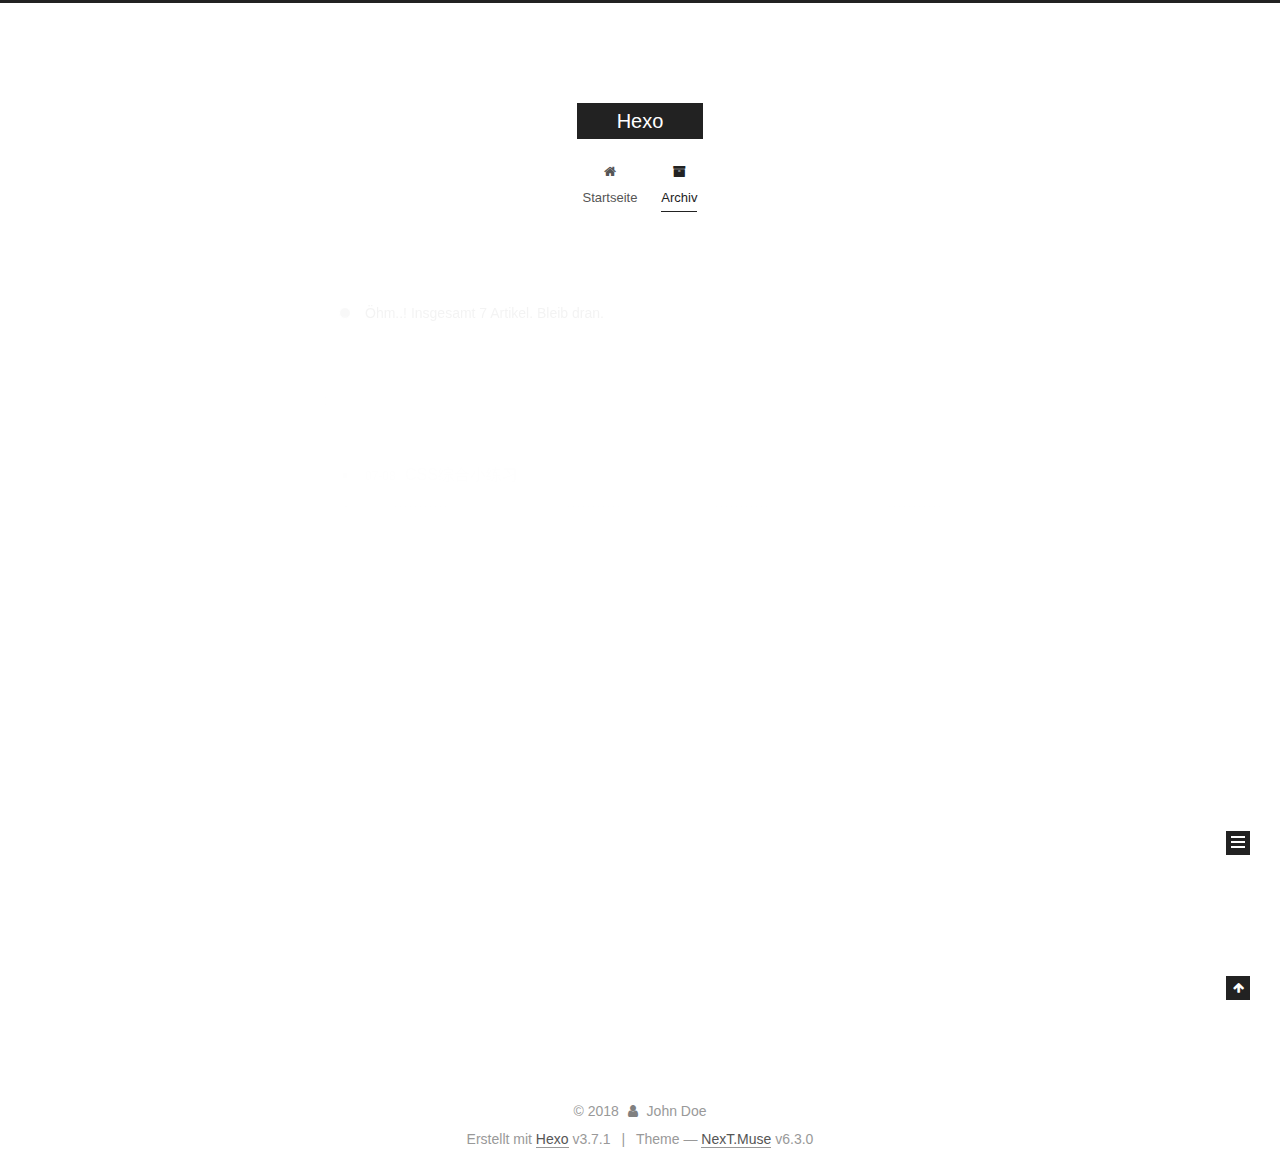
<file: archives/2018/index.html>
<!DOCTYPE html>












  


<html class="theme-next muse use-motion" lang="">
<head>
  <meta charset="UTF-8"/>
<meta http-equiv="X-UA-Compatible" content="IE=edge" />
<meta name="viewport" content="width=device-width, initial-scale=1, maximum-scale=2"/>
<meta name="theme-color" content="#222">












<meta http-equiv="Cache-Control" content="no-transform" />
<meta http-equiv="Cache-Control" content="no-siteapp" />






















<link href="/lib/font-awesome/css/font-awesome.min.css?v=4.6.2" rel="stylesheet" type="text/css" />

<link href="/css/main.css?v=6.3.0" rel="stylesheet" type="text/css" />


  <link rel="apple-touch-icon" sizes="180x180" href="/images/apple-touch-icon-next.png?v=6.3.0">


  <link rel="icon" type="image/png" sizes="32x32" href="/images/favicon-32x32-next.png?v=6.3.0">


  <link rel="icon" type="image/png" sizes="16x16" href="/images/favicon-16x16-next.png?v=6.3.0">


  <link rel="mask-icon" href="/images/logo.svg?v=6.3.0" color="#222">









<script type="text/javascript" id="hexo.configurations">
  var NexT = window.NexT || {};
  var CONFIG = {
    root: '/',
    scheme: 'Muse',
    version: '6.3.0',
    sidebar: {"position":"left","display":"post","offset":12,"b2t":false,"scrollpercent":false,"onmobile":false},
    fancybox: false,
    fastclick: false,
    lazyload: false,
    tabs: true,
    motion: {"enable":true,"async":false,"transition":{"post_block":"fadeIn","post_header":"slideDownIn","post_body":"slideDownIn","coll_header":"slideLeftIn","sidebar":"slideUpIn"}},
    algolia: {
      applicationID: '',
      apiKey: '',
      indexName: '',
      hits: {"per_page":10},
      labels: {"input_placeholder":"Search for Posts","hits_empty":"We didn't find any results for the search: ${query}","hits_stats":"${hits} results found in ${time} ms"}
    }
  };
</script>


  




  <meta property="og:type" content="website">
<meta property="og:title" content="Hexo">
<meta property="og:url" content="http://yoursite.com/archives/2018/index.html">
<meta property="og:site_name" content="Hexo">
<meta property="og:locale" content="default">
<meta name="twitter:card" content="summary">
<meta name="twitter:title" content="Hexo">






  <link rel="canonical" href="http://yoursite.com/archives/2018/"/>



<script type="text/javascript" id="page.configurations">
  CONFIG.page = {
    sidebar: "",
  };
</script>

  <title>Archiv | Hexo</title>
  









  <noscript>
  <style type="text/css">
    .use-motion .motion-element,
    .use-motion .brand,
    .use-motion .menu-item,
    .sidebar-inner,
    .use-motion .post-block,
    .use-motion .pagination,
    .use-motion .comments,
    .use-motion .post-header,
    .use-motion .post-body,
    .use-motion .collection-title { opacity: initial; }

    .use-motion .logo,
    .use-motion .site-title,
    .use-motion .site-subtitle {
      opacity: initial;
      top: initial;
    }

    .use-motion {
      .logo-line-before i { left: initial; }
      .logo-line-after i { right: initial; }
    }
  </style>
</noscript>

</head>

<body itemscope itemtype="http://schema.org/WebPage" lang="default">

  
  
    
  

  <div class="container sidebar-position-left page-archive">
    <div class="headband"></div>

    <header id="header" class="header" itemscope itemtype="http://schema.org/WPHeader">
      <div class="header-inner"><div class="site-brand-wrapper">
  <div class="site-meta ">
    

    <div class="custom-logo-site-title">
      <a href="/" class="brand" rel="start">
        <span class="logo-line-before"><i></i></span>
        <span class="site-title">Hexo</span>
        <span class="logo-line-after"><i></i></span>
      </a>
    </div>
    
  </div>

  <div class="site-nav-toggle">
    <button aria-label="Toggle navigation bar">
      <span class="btn-bar"></span>
      <span class="btn-bar"></span>
      <span class="btn-bar"></span>
    </button>
  </div>
</div>



<nav class="site-nav">
  
    <ul id="menu" class="menu">
      
        
        
        
          
          <li class="menu-item menu-item-home">
    <a href="/" rel="section">
      <i class="menu-item-icon fa fa-fw fa-home"></i> <br />Startseite</a>
  </li>
        
        
        
          
          <li class="menu-item menu-item-archives menu-item-active">
    <a href="/archives/" rel="section">
      <i class="menu-item-icon fa fa-fw fa-archive"></i> <br />Archiv</a>
  </li>

      
      
    </ul>
  

  
    

    
    
      
      
    
      
      
    
    

  


  

  
</nav>



  



</div>
    </header>

    


    <main id="main" class="main">
      <div class="main-inner">
        <div class="content-wrap">
          
          <div id="content" class="content">
            

  
  
  
  <div class="post-block archive">
    <div id="posts" class="posts-collapse">
      <span class="archive-move-on"></span>

      
      <span class="archive-page-counter">
        
        
        
          
        
        Öhm..! Insgesamt 7 Artikel. Bleib dran.
      </span>
      

      

        
        
        

        
          
          <div class="collection-title">
            <h1 class="archive-year" id="archive-year-2018">2018</h1>
          </div>
        
        

        

  <article class="post post-type-normal" itemscope itemtype="http://schema.org/Article">
    <header class="post-header">

      <h2 class="post-title">
        
            <a class="post-title-link" href="/2018/07/08/CSS练习/" itemprop="url">
              
                <span itemprop="name">CSS综合小练习</span>
              
            </a>
        
      </h2>

      <div class="post-meta">
        <time class="post-time" itemprop="dateCreated"
              datetime="2018-07-08T23:17:15+08:00"
              content="2018-07-08" >
          07-08
        </time>
      </div>

    </header>
  </article>



      

        
        
        

        
        

        

  <article class="post post-type-normal" itemscope itemtype="http://schema.org/Article">
    <header class="post-header">

      <h2 class="post-title">
        
            <a class="post-title-link" href="/2018/07/05/一些html dom操作/" itemprop="url">
              
                <span itemprop="name">一些HTML DOM操作</span>
              
            </a>
        
      </h2>

      <div class="post-meta">
        <time class="post-time" itemprop="dateCreated"
              datetime="2018-07-05T23:23:26+08:00"
              content="2018-07-05" >
          07-05
        </time>
      </div>

    </header>
  </article>



      

        
        
        

        
        

        

  <article class="post post-type-normal" itemscope itemtype="http://schema.org/Article">
    <header class="post-header">

      <h2 class="post-title">
        
            <a class="post-title-link" href="/2018/07/03/margin和padding区别/" itemprop="url">
              
                <span itemprop="name">margin和padding的区别</span>
              
            </a>
        
      </h2>

      <div class="post-meta">
        <time class="post-time" itemprop="dateCreated"
              datetime="2018-07-03T23:58:24+08:00"
              content="2018-07-03" >
          07-03
        </time>
      </div>

    </header>
  </article>



      

        
        
        

        
        

        

  <article class="post post-type-normal" itemscope itemtype="http://schema.org/Article">
    <header class="post-header">

      <h2 class="post-title">
        
            <a class="post-title-link" href="/2018/07/02/sql server2014小记/" itemprop="url">
              
                <span itemprop="name">使用sql server2014小记</span>
              
            </a>
        
      </h2>

      <div class="post-meta">
        <time class="post-time" itemprop="dateCreated"
              datetime="2018-07-02T22:45:59+08:00"
              content="2018-07-02" >
          07-02
        </time>
      </div>

    </header>
  </article>



      

        
        
        

        
        

        

  <article class="post post-type-normal" itemscope itemtype="http://schema.org/Article">
    <header class="post-header">

      <h2 class="post-title">
        
            <a class="post-title-link" href="/2018/07/01/搭建博客遇到的问题/" itemprop="url">
              
                <span itemprop="name">搭建hexo博客遇到的问题</span>
              
            </a>
        
      </h2>

      <div class="post-meta">
        <time class="post-time" itemprop="dateCreated"
              datetime="2018-07-01T23:15:21+08:00"
              content="2018-07-01" >
          07-01
        </time>
      </div>

    </header>
  </article>



      

        
        
        

        
        

        

  <article class="post post-type-normal" itemscope itemtype="http://schema.org/Article">
    <header class="post-header">

      <h2 class="post-title">
        
            <a class="post-title-link" href="/2018/07/01/测试/" itemprop="url">
              
                <span itemprop="name">测试</span>
              
            </a>
        
      </h2>

      <div class="post-meta">
        <time class="post-time" itemprop="dateCreated"
              datetime="2018-07-01T12:04:51+08:00"
              content="2018-07-01" >
          07-01
        </time>
      </div>

    </header>
  </article>



      

        
        
        

        
        

        

  <article class="post post-type-normal" itemscope itemtype="http://schema.org/Article">
    <header class="post-header">

      <h2 class="post-title">
        
            <a class="post-title-link" href="/2018/06/30/hello-world/" itemprop="url">
              
                <span itemprop="name">Hello World</span>
              
            </a>
        
      </h2>

      <div class="post-meta">
        <time class="post-time" itemprop="dateCreated"
              datetime="2018-06-30T21:29:38+08:00"
              content="2018-06-30" >
          06-30
        </time>
      </div>

    </header>
  </article>



      

    </div>
  </div>
  
  
  

  



          </div>
          

        </div>
        
          
  
  <div class="sidebar-toggle">
    <div class="sidebar-toggle-line-wrap">
      <span class="sidebar-toggle-line sidebar-toggle-line-first"></span>
      <span class="sidebar-toggle-line sidebar-toggle-line-middle"></span>
      <span class="sidebar-toggle-line sidebar-toggle-line-last"></span>
    </div>
  </div>

  <aside id="sidebar" class="sidebar">
    
    <div class="sidebar-inner">

      

      

      <section class="site-overview-wrap sidebar-panel sidebar-panel-active">
        <div class="site-overview">
          <div class="site-author motion-element" itemprop="author" itemscope itemtype="http://schema.org/Person">
            
              <p class="site-author-name" itemprop="name">John Doe</p>
              <p class="site-description motion-element" itemprop="description"></p>
          </div>

          
            <nav class="site-state motion-element">
              
                <div class="site-state-item site-state-posts">
                
                  <a href="/archives/">
                
                    <span class="site-state-item-count">7</span>
                    <span class="site-state-item-name">Artikel</span>
                  </a>
                </div>
              

              

              
            </nav>
          

          

          

          
          

          
          

          
            
          
          

        </div>
      </section>

      

      

    </div>
  </aside>


        
      </div>
    </main>

    <footer id="footer" class="footer">
      <div class="footer-inner">
        <div class="copyright">&copy; <span itemprop="copyrightYear">2018</span>
  <span class="with-love" id="animate">
    <i class="fa fa-user"></i>
  </span>
  <span class="author" itemprop="copyrightHolder">John Doe</span>

  

  
</div>




  <div class="powered-by">Erstellt mit  <a class="theme-link" target="_blank" href="https://hexo.io">Hexo</a> v3.7.1</div>



  <span class="post-meta-divider">|</span>



  <div class="theme-info">Theme &mdash; <a class="theme-link" target="_blank" href="https://theme-next.org">NexT.Muse</a> v6.3.0</div>




        








        
      </div>
    </footer>

    
      <div class="back-to-top">
        <i class="fa fa-arrow-up"></i>
        
      </div>
    

    

  </div>

  

<script type="text/javascript">
  if (Object.prototype.toString.call(window.Promise) !== '[object Function]') {
    window.Promise = null;
  }
</script>


























  
  
    <script type="text/javascript" src="/lib/jquery/index.js?v=2.1.3"></script>
  

  
  
    <script type="text/javascript" src="/lib/velocity/velocity.min.js?v=1.2.1"></script>
  

  
  
    <script type="text/javascript" src="/lib/velocity/velocity.ui.min.js?v=1.2.1"></script>
  


  


  <script type="text/javascript" src="/js/src/utils.js?v=6.3.0"></script>

  <script type="text/javascript" src="/js/src/motion.js?v=6.3.0"></script>



  
  

  

  


  <script type="text/javascript" src="/js/src/bootstrap.js?v=6.3.0"></script>



  



	





  





  










  





  

  

  

  

  
  

  

  

  

  

  

</body>
</html>
</file>
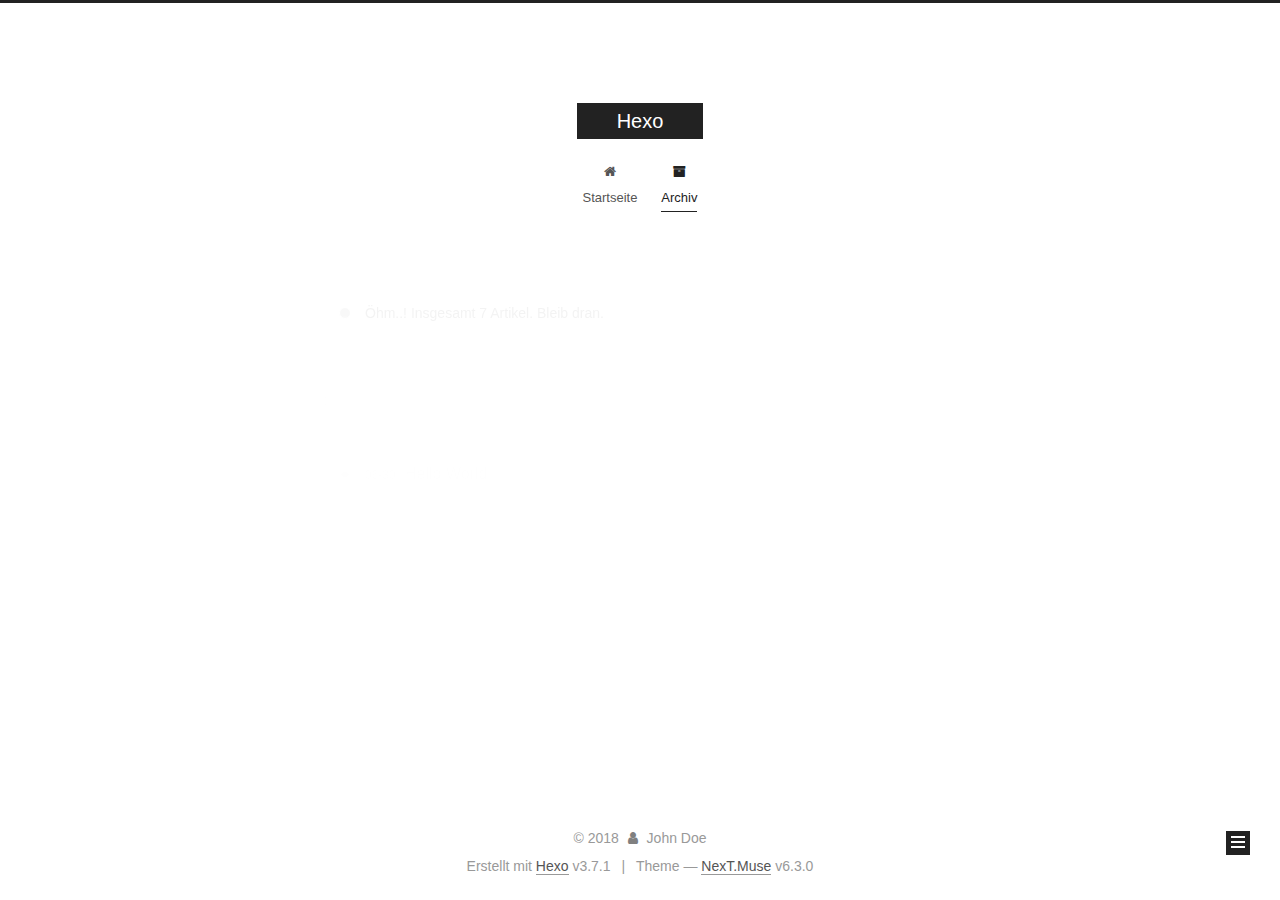
<file: archives/2018/06/index.html>
<!DOCTYPE html>












  


<html class="theme-next muse use-motion" lang="">
<head>
  <meta charset="UTF-8"/>
<meta http-equiv="X-UA-Compatible" content="IE=edge" />
<meta name="viewport" content="width=device-width, initial-scale=1, maximum-scale=2"/>
<meta name="theme-color" content="#222">












<meta http-equiv="Cache-Control" content="no-transform" />
<meta http-equiv="Cache-Control" content="no-siteapp" />






















<link href="/lib/font-awesome/css/font-awesome.min.css?v=4.6.2" rel="stylesheet" type="text/css" />

<link href="/css/main.css?v=6.3.0" rel="stylesheet" type="text/css" />


  <link rel="apple-touch-icon" sizes="180x180" href="/images/apple-touch-icon-next.png?v=6.3.0">


  <link rel="icon" type="image/png" sizes="32x32" href="/images/favicon-32x32-next.png?v=6.3.0">


  <link rel="icon" type="image/png" sizes="16x16" href="/images/favicon-16x16-next.png?v=6.3.0">


  <link rel="mask-icon" href="/images/logo.svg?v=6.3.0" color="#222">









<script type="text/javascript" id="hexo.configurations">
  var NexT = window.NexT || {};
  var CONFIG = {
    root: '/',
    scheme: 'Muse',
    version: '6.3.0',
    sidebar: {"position":"left","display":"post","offset":12,"b2t":false,"scrollpercent":false,"onmobile":false},
    fancybox: false,
    fastclick: false,
    lazyload: false,
    tabs: true,
    motion: {"enable":true,"async":false,"transition":{"post_block":"fadeIn","post_header":"slideDownIn","post_body":"slideDownIn","coll_header":"slideLeftIn","sidebar":"slideUpIn"}},
    algolia: {
      applicationID: '',
      apiKey: '',
      indexName: '',
      hits: {"per_page":10},
      labels: {"input_placeholder":"Search for Posts","hits_empty":"We didn't find any results for the search: ${query}","hits_stats":"${hits} results found in ${time} ms"}
    }
  };
</script>


  




  <meta property="og:type" content="website">
<meta property="og:title" content="Hexo">
<meta property="og:url" content="http://yoursite.com/archives/2018/06/index.html">
<meta property="og:site_name" content="Hexo">
<meta property="og:locale" content="default">
<meta name="twitter:card" content="summary">
<meta name="twitter:title" content="Hexo">






  <link rel="canonical" href="http://yoursite.com/archives/2018/06/"/>



<script type="text/javascript" id="page.configurations">
  CONFIG.page = {
    sidebar: "",
  };
</script>

  <title>Archiv | Hexo</title>
  









  <noscript>
  <style type="text/css">
    .use-motion .motion-element,
    .use-motion .brand,
    .use-motion .menu-item,
    .sidebar-inner,
    .use-motion .post-block,
    .use-motion .pagination,
    .use-motion .comments,
    .use-motion .post-header,
    .use-motion .post-body,
    .use-motion .collection-title { opacity: initial; }

    .use-motion .logo,
    .use-motion .site-title,
    .use-motion .site-subtitle {
      opacity: initial;
      top: initial;
    }

    .use-motion {
      .logo-line-before i { left: initial; }
      .logo-line-after i { right: initial; }
    }
  </style>
</noscript>

</head>

<body itemscope itemtype="http://schema.org/WebPage" lang="default">

  
  
    
  

  <div class="container sidebar-position-left page-archive">
    <div class="headband"></div>

    <header id="header" class="header" itemscope itemtype="http://schema.org/WPHeader">
      <div class="header-inner"><div class="site-brand-wrapper">
  <div class="site-meta ">
    

    <div class="custom-logo-site-title">
      <a href="/" class="brand" rel="start">
        <span class="logo-line-before"><i></i></span>
        <span class="site-title">Hexo</span>
        <span class="logo-line-after"><i></i></span>
      </a>
    </div>
    
  </div>

  <div class="site-nav-toggle">
    <button aria-label="Toggle navigation bar">
      <span class="btn-bar"></span>
      <span class="btn-bar"></span>
      <span class="btn-bar"></span>
    </button>
  </div>
</div>



<nav class="site-nav">
  
    <ul id="menu" class="menu">
      
        
        
        
          
          <li class="menu-item menu-item-home">
    <a href="/" rel="section">
      <i class="menu-item-icon fa fa-fw fa-home"></i> <br />Startseite</a>
  </li>
        
        
        
          
          <li class="menu-item menu-item-archives menu-item-active">
    <a href="/archives/" rel="section">
      <i class="menu-item-icon fa fa-fw fa-archive"></i> <br />Archiv</a>
  </li>

      
      
    </ul>
  

  
    

    
    
      
      
    
      
      
    
    

  


  

  
</nav>



  



</div>
    </header>

    


    <main id="main" class="main">
      <div class="main-inner">
        <div class="content-wrap">
          
          <div id="content" class="content">
            

  
  
  
  <div class="post-block archive">
    <div id="posts" class="posts-collapse">
      <span class="archive-move-on"></span>

      
      <span class="archive-page-counter">
        
        
        
          
        
        Öhm..! Insgesamt 7 Artikel. Bleib dran.
      </span>
      

      

        
        
        

        
          
          <div class="collection-title">
            <h1 class="archive-year" id="archive-year-2018">2018</h1>
          </div>
        
        

        

  <article class="post post-type-normal" itemscope itemtype="http://schema.org/Article">
    <header class="post-header">

      <h2 class="post-title">
        
            <a class="post-title-link" href="/2018/06/30/hello-world/" itemprop="url">
              
                <span itemprop="name">Hello World</span>
              
            </a>
        
      </h2>

      <div class="post-meta">
        <time class="post-time" itemprop="dateCreated"
              datetime="2018-06-30T21:29:38+08:00"
              content="2018-06-30" >
          06-30
        </time>
      </div>

    </header>
  </article>



      

    </div>
  </div>
  
  
  

  



          </div>
          

        </div>
        
          
  
  <div class="sidebar-toggle">
    <div class="sidebar-toggle-line-wrap">
      <span class="sidebar-toggle-line sidebar-toggle-line-first"></span>
      <span class="sidebar-toggle-line sidebar-toggle-line-middle"></span>
      <span class="sidebar-toggle-line sidebar-toggle-line-last"></span>
    </div>
  </div>

  <aside id="sidebar" class="sidebar">
    
    <div class="sidebar-inner">

      

      

      <section class="site-overview-wrap sidebar-panel sidebar-panel-active">
        <div class="site-overview">
          <div class="site-author motion-element" itemprop="author" itemscope itemtype="http://schema.org/Person">
            
              <p class="site-author-name" itemprop="name">John Doe</p>
              <p class="site-description motion-element" itemprop="description"></p>
          </div>

          
            <nav class="site-state motion-element">
              
                <div class="site-state-item site-state-posts">
                
                  <a href="/archives/">
                
                    <span class="site-state-item-count">7</span>
                    <span class="site-state-item-name">Artikel</span>
                  </a>
                </div>
              

              

              
            </nav>
          

          

          

          
          

          
          

          
            
          
          

        </div>
      </section>

      

      

    </div>
  </aside>


        
      </div>
    </main>

    <footer id="footer" class="footer">
      <div class="footer-inner">
        <div class="copyright">&copy; <span itemprop="copyrightYear">2018</span>
  <span class="with-love" id="animate">
    <i class="fa fa-user"></i>
  </span>
  <span class="author" itemprop="copyrightHolder">John Doe</span>

  

  
</div>




  <div class="powered-by">Erstellt mit  <a class="theme-link" target="_blank" href="https://hexo.io">Hexo</a> v3.7.1</div>



  <span class="post-meta-divider">|</span>



  <div class="theme-info">Theme &mdash; <a class="theme-link" target="_blank" href="https://theme-next.org">NexT.Muse</a> v6.3.0</div>




        








        
      </div>
    </footer>

    
      <div class="back-to-top">
        <i class="fa fa-arrow-up"></i>
        
      </div>
    

    

  </div>

  

<script type="text/javascript">
  if (Object.prototype.toString.call(window.Promise) !== '[object Function]') {
    window.Promise = null;
  }
</script>


























  
  
    <script type="text/javascript" src="/lib/jquery/index.js?v=2.1.3"></script>
  

  
  
    <script type="text/javascript" src="/lib/velocity/velocity.min.js?v=1.2.1"></script>
  

  
  
    <script type="text/javascript" src="/lib/velocity/velocity.ui.min.js?v=1.2.1"></script>
  


  


  <script type="text/javascript" src="/js/src/utils.js?v=6.3.0"></script>

  <script type="text/javascript" src="/js/src/motion.js?v=6.3.0"></script>



  
  

  

  


  <script type="text/javascript" src="/js/src/bootstrap.js?v=6.3.0"></script>



  



	





  





  










  





  

  

  

  

  
  

  

  

  

  

  

</body>
</html>
</file>
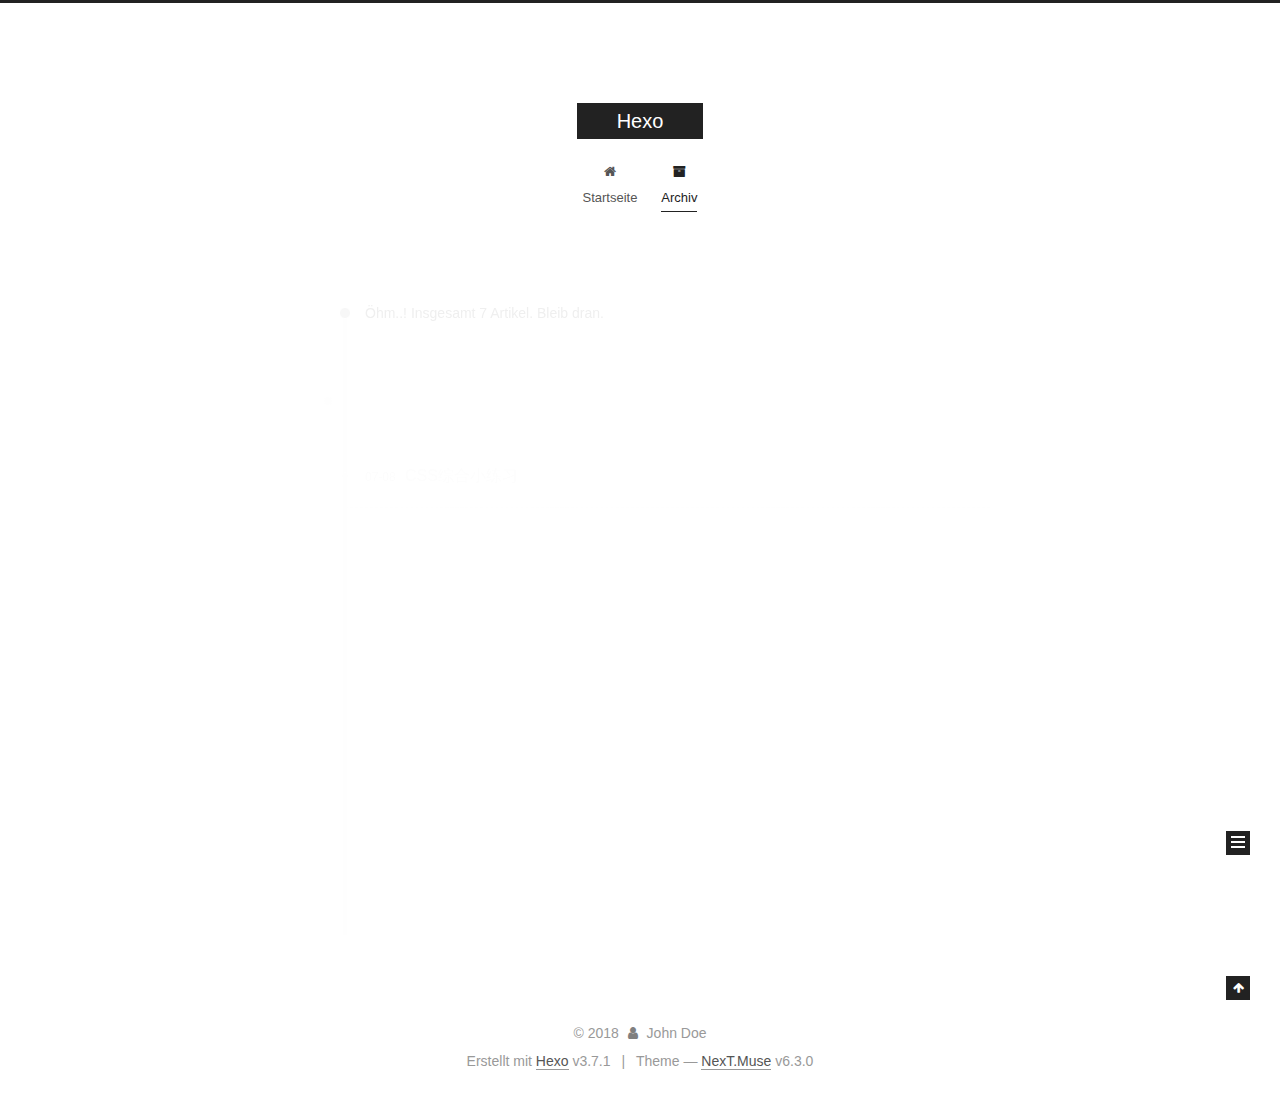
<file: archives/2018/07/index.html>
<!DOCTYPE html>












  


<html class="theme-next muse use-motion" lang="">
<head>
  <meta charset="UTF-8"/>
<meta http-equiv="X-UA-Compatible" content="IE=edge" />
<meta name="viewport" content="width=device-width, initial-scale=1, maximum-scale=2"/>
<meta name="theme-color" content="#222">












<meta http-equiv="Cache-Control" content="no-transform" />
<meta http-equiv="Cache-Control" content="no-siteapp" />






















<link href="/lib/font-awesome/css/font-awesome.min.css?v=4.6.2" rel="stylesheet" type="text/css" />

<link href="/css/main.css?v=6.3.0" rel="stylesheet" type="text/css" />


  <link rel="apple-touch-icon" sizes="180x180" href="/images/apple-touch-icon-next.png?v=6.3.0">


  <link rel="icon" type="image/png" sizes="32x32" href="/images/favicon-32x32-next.png?v=6.3.0">


  <link rel="icon" type="image/png" sizes="16x16" href="/images/favicon-16x16-next.png?v=6.3.0">


  <link rel="mask-icon" href="/images/logo.svg?v=6.3.0" color="#222">









<script type="text/javascript" id="hexo.configurations">
  var NexT = window.NexT || {};
  var CONFIG = {
    root: '/',
    scheme: 'Muse',
    version: '6.3.0',
    sidebar: {"position":"left","display":"post","offset":12,"b2t":false,"scrollpercent":false,"onmobile":false},
    fancybox: false,
    fastclick: false,
    lazyload: false,
    tabs: true,
    motion: {"enable":true,"async":false,"transition":{"post_block":"fadeIn","post_header":"slideDownIn","post_body":"slideDownIn","coll_header":"slideLeftIn","sidebar":"slideUpIn"}},
    algolia: {
      applicationID: '',
      apiKey: '',
      indexName: '',
      hits: {"per_page":10},
      labels: {"input_placeholder":"Search for Posts","hits_empty":"We didn't find any results for the search: ${query}","hits_stats":"${hits} results found in ${time} ms"}
    }
  };
</script>


  




  <meta property="og:type" content="website">
<meta property="og:title" content="Hexo">
<meta property="og:url" content="http://yoursite.com/archives/2018/07/index.html">
<meta property="og:site_name" content="Hexo">
<meta property="og:locale" content="default">
<meta name="twitter:card" content="summary">
<meta name="twitter:title" content="Hexo">






  <link rel="canonical" href="http://yoursite.com/archives/2018/07/"/>



<script type="text/javascript" id="page.configurations">
  CONFIG.page = {
    sidebar: "",
  };
</script>

  <title>Archiv | Hexo</title>
  









  <noscript>
  <style type="text/css">
    .use-motion .motion-element,
    .use-motion .brand,
    .use-motion .menu-item,
    .sidebar-inner,
    .use-motion .post-block,
    .use-motion .pagination,
    .use-motion .comments,
    .use-motion .post-header,
    .use-motion .post-body,
    .use-motion .collection-title { opacity: initial; }

    .use-motion .logo,
    .use-motion .site-title,
    .use-motion .site-subtitle {
      opacity: initial;
      top: initial;
    }

    .use-motion {
      .logo-line-before i { left: initial; }
      .logo-line-after i { right: initial; }
    }
  </style>
</noscript>

</head>

<body itemscope itemtype="http://schema.org/WebPage" lang="default">

  
  
    
  

  <div class="container sidebar-position-left page-archive">
    <div class="headband"></div>

    <header id="header" class="header" itemscope itemtype="http://schema.org/WPHeader">
      <div class="header-inner"><div class="site-brand-wrapper">
  <div class="site-meta ">
    

    <div class="custom-logo-site-title">
      <a href="/" class="brand" rel="start">
        <span class="logo-line-before"><i></i></span>
        <span class="site-title">Hexo</span>
        <span class="logo-line-after"><i></i></span>
      </a>
    </div>
    
  </div>

  <div class="site-nav-toggle">
    <button aria-label="Toggle navigation bar">
      <span class="btn-bar"></span>
      <span class="btn-bar"></span>
      <span class="btn-bar"></span>
    </button>
  </div>
</div>



<nav class="site-nav">
  
    <ul id="menu" class="menu">
      
        
        
        
          
          <li class="menu-item menu-item-home">
    <a href="/" rel="section">
      <i class="menu-item-icon fa fa-fw fa-home"></i> <br />Startseite</a>
  </li>
        
        
        
          
          <li class="menu-item menu-item-archives menu-item-active">
    <a href="/archives/" rel="section">
      <i class="menu-item-icon fa fa-fw fa-archive"></i> <br />Archiv</a>
  </li>

      
      
    </ul>
  

  
    

    
    
      
      
    
      
      
    
    

  


  

  
</nav>



  



</div>
    </header>

    


    <main id="main" class="main">
      <div class="main-inner">
        <div class="content-wrap">
          
          <div id="content" class="content">
            

  
  
  
  <div class="post-block archive">
    <div id="posts" class="posts-collapse">
      <span class="archive-move-on"></span>

      
      <span class="archive-page-counter">
        
        
        
          
        
        Öhm..! Insgesamt 7 Artikel. Bleib dran.
      </span>
      

      

        
        
        

        
          
          <div class="collection-title">
            <h1 class="archive-year" id="archive-year-2018">2018</h1>
          </div>
        
        

        

  <article class="post post-type-normal" itemscope itemtype="http://schema.org/Article">
    <header class="post-header">

      <h2 class="post-title">
        
            <a class="post-title-link" href="/2018/07/08/CSS练习/" itemprop="url">
              
                <span itemprop="name">CSS综合小练习</span>
              
            </a>
        
      </h2>

      <div class="post-meta">
        <time class="post-time" itemprop="dateCreated"
              datetime="2018-07-08T23:17:15+08:00"
              content="2018-07-08" >
          07-08
        </time>
      </div>

    </header>
  </article>



      

        
        
        

        
        

        

  <article class="post post-type-normal" itemscope itemtype="http://schema.org/Article">
    <header class="post-header">

      <h2 class="post-title">
        
            <a class="post-title-link" href="/2018/07/05/一些html dom操作/" itemprop="url">
              
                <span itemprop="name">一些HTML DOM操作</span>
              
            </a>
        
      </h2>

      <div class="post-meta">
        <time class="post-time" itemprop="dateCreated"
              datetime="2018-07-05T23:23:26+08:00"
              content="2018-07-05" >
          07-05
        </time>
      </div>

    </header>
  </article>



      

        
        
        

        
        

        

  <article class="post post-type-normal" itemscope itemtype="http://schema.org/Article">
    <header class="post-header">

      <h2 class="post-title">
        
            <a class="post-title-link" href="/2018/07/03/margin和padding区别/" itemprop="url">
              
                <span itemprop="name">margin和padding的区别</span>
              
            </a>
        
      </h2>

      <div class="post-meta">
        <time class="post-time" itemprop="dateCreated"
              datetime="2018-07-03T23:58:24+08:00"
              content="2018-07-03" >
          07-03
        </time>
      </div>

    </header>
  </article>



      

        
        
        

        
        

        

  <article class="post post-type-normal" itemscope itemtype="http://schema.org/Article">
    <header class="post-header">

      <h2 class="post-title">
        
            <a class="post-title-link" href="/2018/07/02/sql server2014小记/" itemprop="url">
              
                <span itemprop="name">使用sql server2014小记</span>
              
            </a>
        
      </h2>

      <div class="post-meta">
        <time class="post-time" itemprop="dateCreated"
              datetime="2018-07-02T22:45:59+08:00"
              content="2018-07-02" >
          07-02
        </time>
      </div>

    </header>
  </article>



      

        
        
        

        
        

        

  <article class="post post-type-normal" itemscope itemtype="http://schema.org/Article">
    <header class="post-header">

      <h2 class="post-title">
        
            <a class="post-title-link" href="/2018/07/01/搭建博客遇到的问题/" itemprop="url">
              
                <span itemprop="name">搭建hexo博客遇到的问题</span>
              
            </a>
        
      </h2>

      <div class="post-meta">
        <time class="post-time" itemprop="dateCreated"
              datetime="2018-07-01T23:15:21+08:00"
              content="2018-07-01" >
          07-01
        </time>
      </div>

    </header>
  </article>



      

        
        
        

        
        

        

  <article class="post post-type-normal" itemscope itemtype="http://schema.org/Article">
    <header class="post-header">

      <h2 class="post-title">
        
            <a class="post-title-link" href="/2018/07/01/测试/" itemprop="url">
              
                <span itemprop="name">测试</span>
              
            </a>
        
      </h2>

      <div class="post-meta">
        <time class="post-time" itemprop="dateCreated"
              datetime="2018-07-01T12:04:51+08:00"
              content="2018-07-01" >
          07-01
        </time>
      </div>

    </header>
  </article>



      

    </div>
  </div>
  
  
  

  



          </div>
          

        </div>
        
          
  
  <div class="sidebar-toggle">
    <div class="sidebar-toggle-line-wrap">
      <span class="sidebar-toggle-line sidebar-toggle-line-first"></span>
      <span class="sidebar-toggle-line sidebar-toggle-line-middle"></span>
      <span class="sidebar-toggle-line sidebar-toggle-line-last"></span>
    </div>
  </div>

  <aside id="sidebar" class="sidebar">
    
    <div class="sidebar-inner">

      

      

      <section class="site-overview-wrap sidebar-panel sidebar-panel-active">
        <div class="site-overview">
          <div class="site-author motion-element" itemprop="author" itemscope itemtype="http://schema.org/Person">
            
              <p class="site-author-name" itemprop="name">John Doe</p>
              <p class="site-description motion-element" itemprop="description"></p>
          </div>

          
            <nav class="site-state motion-element">
              
                <div class="site-state-item site-state-posts">
                
                  <a href="/archives/">
                
                    <span class="site-state-item-count">7</span>
                    <span class="site-state-item-name">Artikel</span>
                  </a>
                </div>
              

              

              
            </nav>
          

          

          

          
          

          
          

          
            
          
          

        </div>
      </section>

      

      

    </div>
  </aside>


        
      </div>
    </main>

    <footer id="footer" class="footer">
      <div class="footer-inner">
        <div class="copyright">&copy; <span itemprop="copyrightYear">2018</span>
  <span class="with-love" id="animate">
    <i class="fa fa-user"></i>
  </span>
  <span class="author" itemprop="copyrightHolder">John Doe</span>

  

  
</div>




  <div class="powered-by">Erstellt mit  <a class="theme-link" target="_blank" href="https://hexo.io">Hexo</a> v3.7.1</div>



  <span class="post-meta-divider">|</span>



  <div class="theme-info">Theme &mdash; <a class="theme-link" target="_blank" href="https://theme-next.org">NexT.Muse</a> v6.3.0</div>




        








        
      </div>
    </footer>

    
      <div class="back-to-top">
        <i class="fa fa-arrow-up"></i>
        
      </div>
    

    

  </div>

  

<script type="text/javascript">
  if (Object.prototype.toString.call(window.Promise) !== '[object Function]') {
    window.Promise = null;
  }
</script>


























  
  
    <script type="text/javascript" src="/lib/jquery/index.js?v=2.1.3"></script>
  

  
  
    <script type="text/javascript" src="/lib/velocity/velocity.min.js?v=1.2.1"></script>
  

  
  
    <script type="text/javascript" src="/lib/velocity/velocity.ui.min.js?v=1.2.1"></script>
  


  


  <script type="text/javascript" src="/js/src/utils.js?v=6.3.0"></script>

  <script type="text/javascript" src="/js/src/motion.js?v=6.3.0"></script>



  
  

  

  


  <script type="text/javascript" src="/js/src/bootstrap.js?v=6.3.0"></script>



  



	





  





  










  





  

  

  

  

  
  

  

  

  

  

  

</body>
</html>
</file>
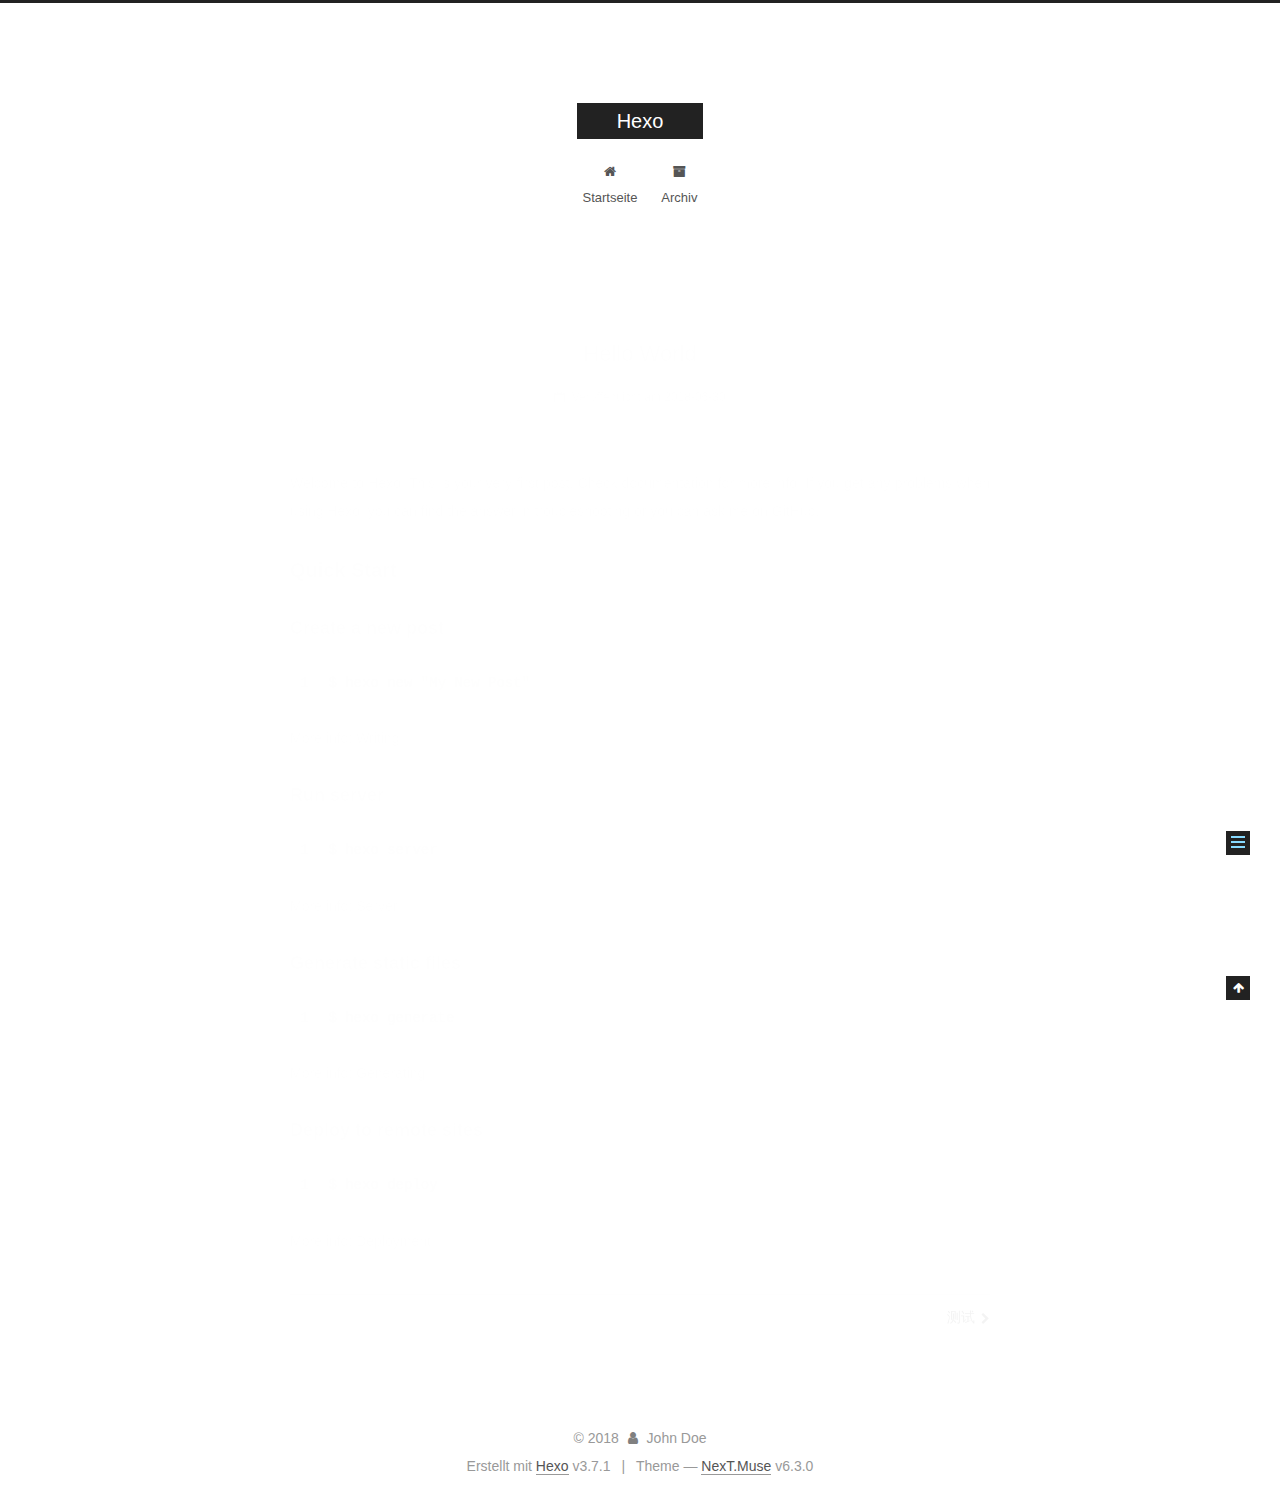
<file: 2018/06/30/hello-world/index.html>
<!DOCTYPE html>












  


<html class="theme-next muse use-motion" lang="">
<head>
  <meta charset="UTF-8"/>
<meta http-equiv="X-UA-Compatible" content="IE=edge" />
<meta name="viewport" content="width=device-width, initial-scale=1, maximum-scale=2"/>
<meta name="theme-color" content="#222">












<meta http-equiv="Cache-Control" content="no-transform" />
<meta http-equiv="Cache-Control" content="no-siteapp" />






















<link href="/lib/font-awesome/css/font-awesome.min.css?v=4.6.2" rel="stylesheet" type="text/css" />

<link href="/css/main.css?v=6.3.0" rel="stylesheet" type="text/css" />


  <link rel="apple-touch-icon" sizes="180x180" href="/images/apple-touch-icon-next.png?v=6.3.0">


  <link rel="icon" type="image/png" sizes="32x32" href="/images/favicon-32x32-next.png?v=6.3.0">


  <link rel="icon" type="image/png" sizes="16x16" href="/images/favicon-16x16-next.png?v=6.3.0">


  <link rel="mask-icon" href="/images/logo.svg?v=6.3.0" color="#222">









<script type="text/javascript" id="hexo.configurations">
  var NexT = window.NexT || {};
  var CONFIG = {
    root: '/',
    scheme: 'Muse',
    version: '6.3.0',
    sidebar: {"position":"left","display":"post","offset":12,"b2t":false,"scrollpercent":false,"onmobile":false},
    fancybox: false,
    fastclick: false,
    lazyload: false,
    tabs: true,
    motion: {"enable":true,"async":false,"transition":{"post_block":"fadeIn","post_header":"slideDownIn","post_body":"slideDownIn","coll_header":"slideLeftIn","sidebar":"slideUpIn"}},
    algolia: {
      applicationID: '',
      apiKey: '',
      indexName: '',
      hits: {"per_page":10},
      labels: {"input_placeholder":"Search for Posts","hits_empty":"We didn't find any results for the search: ${query}","hits_stats":"${hits} results found in ${time} ms"}
    }
  };
</script>


  




  <meta name="description" content="Welcome to Hexo! This is your very first post. Check documentation for more info. If you get any problems when using Hexo, you can find the answer in troubleshooting or you can ask me on GitHub. Quick">
<meta property="og:type" content="article">
<meta property="og:title" content="Hello World">
<meta property="og:url" content="http://yoursite.com/2018/06/30/hello-world/index.html">
<meta property="og:site_name" content="Hexo">
<meta property="og:description" content="Welcome to Hexo! This is your very first post. Check documentation for more info. If you get any problems when using Hexo, you can find the answer in troubleshooting or you can ask me on GitHub. Quick">
<meta property="og:locale" content="default">
<meta property="og:updated_time" content="2018-06-30T13:29:38.377Z">
<meta name="twitter:card" content="summary">
<meta name="twitter:title" content="Hello World">
<meta name="twitter:description" content="Welcome to Hexo! This is your very first post. Check documentation for more info. If you get any problems when using Hexo, you can find the answer in troubleshooting or you can ask me on GitHub. Quick">






  <link rel="canonical" href="http://yoursite.com/2018/06/30/hello-world/"/>



<script type="text/javascript" id="page.configurations">
  CONFIG.page = {
    sidebar: "",
  };
</script>

  <title>Hello World | Hexo</title>
  









  <noscript>
  <style type="text/css">
    .use-motion .motion-element,
    .use-motion .brand,
    .use-motion .menu-item,
    .sidebar-inner,
    .use-motion .post-block,
    .use-motion .pagination,
    .use-motion .comments,
    .use-motion .post-header,
    .use-motion .post-body,
    .use-motion .collection-title { opacity: initial; }

    .use-motion .logo,
    .use-motion .site-title,
    .use-motion .site-subtitle {
      opacity: initial;
      top: initial;
    }

    .use-motion {
      .logo-line-before i { left: initial; }
      .logo-line-after i { right: initial; }
    }
  </style>
</noscript>

</head>

<body itemscope itemtype="http://schema.org/WebPage" lang="default">

  
  
    
  

  <div class="container sidebar-position-left page-post-detail">
    <div class="headband"></div>

    <header id="header" class="header" itemscope itemtype="http://schema.org/WPHeader">
      <div class="header-inner"><div class="site-brand-wrapper">
  <div class="site-meta ">
    

    <div class="custom-logo-site-title">
      <a href="/" class="brand" rel="start">
        <span class="logo-line-before"><i></i></span>
        <span class="site-title">Hexo</span>
        <span class="logo-line-after"><i></i></span>
      </a>
    </div>
    
  </div>

  <div class="site-nav-toggle">
    <button aria-label="Toggle navigation bar">
      <span class="btn-bar"></span>
      <span class="btn-bar"></span>
      <span class="btn-bar"></span>
    </button>
  </div>
</div>



<nav class="site-nav">
  
    <ul id="menu" class="menu">
      
        
        
        
          
          <li class="menu-item menu-item-home">
    <a href="/" rel="section">
      <i class="menu-item-icon fa fa-fw fa-home"></i> <br />Startseite</a>
  </li>
        
        
        
          
          <li class="menu-item menu-item-archives">
    <a href="/archives/" rel="section">
      <i class="menu-item-icon fa fa-fw fa-archive"></i> <br />Archiv</a>
  </li>

      
      
    </ul>
  

  
    

  

  
</nav>



  



</div>
    </header>

    


    <main id="main" class="main">
      <div class="main-inner">
        <div class="content-wrap">
          
          <div id="content" class="content">
            

  <div id="posts" class="posts-expand">
    

  

  
  
  

  

  <article class="post post-type-normal" itemscope itemtype="http://schema.org/Article">
  
  
  
  <div class="post-block">
    <link itemprop="mainEntityOfPage" href="http://yoursite.com/2018/06/30/hello-world/">

    <span hidden itemprop="author" itemscope itemtype="http://schema.org/Person">
      <meta itemprop="name" content="John Doe">
      <meta itemprop="description" content="">
      <meta itemprop="image" content="/images/avatar.gif">
    </span>

    <span hidden itemprop="publisher" itemscope itemtype="http://schema.org/Organization">
      <meta itemprop="name" content="Hexo">
    </span>

    
      <header class="post-header">

        
        
          <h1 class="post-title" itemprop="name headline">Hello World
              
            
          </h1>
        

        <div class="post-meta">
          <span class="post-time">

            
            
            

            
              <span class="post-meta-item-icon">
                <i class="fa fa-calendar-o"></i>
              </span>
              
                <span class="post-meta-item-text">Veröffentlicht am</span>
              

              
                
              

              <time title="Post created: 2018-06-30 21:29:38" itemprop="dateCreated datePublished" datetime="2018-06-30T21:29:38+08:00">2018-06-30</time>
            

            
          </span>

          

          
            
          

          
          

          

          

          

        </div>
      </header>
    

    
    
    
    <div class="post-body" itemprop="articleBody">

      
      

      
        <p>Welcome to <a href="https://hexo.io/" target="_blank" rel="noopener">Hexo</a>! This is your very first post. Check <a href="https://hexo.io/docs/" target="_blank" rel="noopener">documentation</a> for more info. If you get any problems when using Hexo, you can find the answer in <a href="https://hexo.io/docs/troubleshooting.html" target="_blank" rel="noopener">troubleshooting</a> or you can ask me on <a href="https://github.com/hexojs/hexo/issues" target="_blank" rel="noopener">GitHub</a>.</p>
<h2 id="Quick-Start"><a href="#Quick-Start" class="headerlink" title="Quick Start"></a>Quick Start</h2><h3 id="Create-a-new-post"><a href="#Create-a-new-post" class="headerlink" title="Create a new post"></a>Create a new post</h3><figure class="highlight bash"><table><tr><td class="gutter"><pre><span class="line">1</span><br></pre></td><td class="code"><pre><span class="line">$ hexo new <span class="string">"My New Post"</span></span><br></pre></td></tr></table></figure>
<p>More info: <a href="https://hexo.io/docs/writing.html" target="_blank" rel="noopener">Writing</a></p>
<h3 id="Run-server"><a href="#Run-server" class="headerlink" title="Run server"></a>Run server</h3><figure class="highlight bash"><table><tr><td class="gutter"><pre><span class="line">1</span><br></pre></td><td class="code"><pre><span class="line">$ hexo server</span><br></pre></td></tr></table></figure>
<p>More info: <a href="https://hexo.io/docs/server.html" target="_blank" rel="noopener">Server</a></p>
<h3 id="Generate-static-files"><a href="#Generate-static-files" class="headerlink" title="Generate static files"></a>Generate static files</h3><figure class="highlight bash"><table><tr><td class="gutter"><pre><span class="line">1</span><br></pre></td><td class="code"><pre><span class="line">$ hexo generate</span><br></pre></td></tr></table></figure>
<p>More info: <a href="https://hexo.io/docs/generating.html" target="_blank" rel="noopener">Generating</a></p>
<h3 id="Deploy-to-remote-sites"><a href="#Deploy-to-remote-sites" class="headerlink" title="Deploy to remote sites"></a>Deploy to remote sites</h3><figure class="highlight bash"><table><tr><td class="gutter"><pre><span class="line">1</span><br></pre></td><td class="code"><pre><span class="line">$ hexo deploy</span><br></pre></td></tr></table></figure>
<p>More info: <a href="https://hexo.io/docs/deployment.html" target="_blank" rel="noopener">Deployment</a></p>

      
    </div>

    

    
    
    

    

    

    

    <footer class="post-footer">
      

      
      
      

      
        <div class="post-nav">
          <div class="post-nav-next post-nav-item">
            
          </div>

          <span class="post-nav-divider"></span>

          <div class="post-nav-prev post-nav-item">
            
              <a href="/2018/07/01/测试/" rel="prev" title="测试">
                测试 <i class="fa fa-chevron-right"></i>
              </a>
            
          </div>
        </div>
      

      
      
    </footer>
  </div>
  
  
  
  </article>



    <div class="post-spread">
      
    </div>
  </div>


          </div>
          

  



        </div>
        
          
  
  <div class="sidebar-toggle">
    <div class="sidebar-toggle-line-wrap">
      <span class="sidebar-toggle-line sidebar-toggle-line-first"></span>
      <span class="sidebar-toggle-line sidebar-toggle-line-middle"></span>
      <span class="sidebar-toggle-line sidebar-toggle-line-last"></span>
    </div>
  </div>

  <aside id="sidebar" class="sidebar">
    
    <div class="sidebar-inner">

      

      
        <ul class="sidebar-nav motion-element">
          <li class="sidebar-nav-toc sidebar-nav-active" data-target="post-toc-wrap">
            Inhaltsverzeichnis
          </li>
          <li class="sidebar-nav-overview" data-target="site-overview-wrap">
            Übersicht
          </li>
        </ul>
      

      <section class="site-overview-wrap sidebar-panel">
        <div class="site-overview">
          <div class="site-author motion-element" itemprop="author" itemscope itemtype="http://schema.org/Person">
            
              <p class="site-author-name" itemprop="name">John Doe</p>
              <p class="site-description motion-element" itemprop="description"></p>
          </div>

          
            <nav class="site-state motion-element">
              
                <div class="site-state-item site-state-posts">
                
                  <a href="/archives/">
                
                    <span class="site-state-item-count">7</span>
                    <span class="site-state-item-name">Artikel</span>
                  </a>
                </div>
              

              

              
            </nav>
          

          

          

          
          

          
          

          
            
          
          

        </div>
      </section>

      
      <!--noindex-->
        <section class="post-toc-wrap motion-element sidebar-panel sidebar-panel-active">
          <div class="post-toc">

            
              
            

            
              <div class="post-toc-content"><ol class="nav"><li class="nav-item nav-level-2"><a class="nav-link" href="#Quick-Start"><span class="nav-number">1.</span> <span class="nav-text">Quick Start</span></a><ol class="nav-child"><li class="nav-item nav-level-3"><a class="nav-link" href="#Create-a-new-post"><span class="nav-number">1.1.</span> <span class="nav-text">Create a new post</span></a></li><li class="nav-item nav-level-3"><a class="nav-link" href="#Run-server"><span class="nav-number">1.2.</span> <span class="nav-text">Run server</span></a></li><li class="nav-item nav-level-3"><a class="nav-link" href="#Generate-static-files"><span class="nav-number">1.3.</span> <span class="nav-text">Generate static files</span></a></li><li class="nav-item nav-level-3"><a class="nav-link" href="#Deploy-to-remote-sites"><span class="nav-number">1.4.</span> <span class="nav-text">Deploy to remote sites</span></a></li></ol></li></ol></div>
            

          </div>
        </section>
      <!--/noindex-->
      

      

    </div>
  </aside>


        
      </div>
    </main>

    <footer id="footer" class="footer">
      <div class="footer-inner">
        <div class="copyright">&copy; <span itemprop="copyrightYear">2018</span>
  <span class="with-love" id="animate">
    <i class="fa fa-user"></i>
  </span>
  <span class="author" itemprop="copyrightHolder">John Doe</span>

  

  
</div>




  <div class="powered-by">Erstellt mit  <a class="theme-link" target="_blank" href="https://hexo.io">Hexo</a> v3.7.1</div>



  <span class="post-meta-divider">|</span>



  <div class="theme-info">Theme &mdash; <a class="theme-link" target="_blank" href="https://theme-next.org">NexT.Muse</a> v6.3.0</div>




        








        
      </div>
    </footer>

    
      <div class="back-to-top">
        <i class="fa fa-arrow-up"></i>
        
      </div>
    

    

  </div>

  

<script type="text/javascript">
  if (Object.prototype.toString.call(window.Promise) !== '[object Function]') {
    window.Promise = null;
  }
</script>


























  
  
    <script type="text/javascript" src="/lib/jquery/index.js?v=2.1.3"></script>
  

  
  
    <script type="text/javascript" src="/lib/velocity/velocity.min.js?v=1.2.1"></script>
  

  
  
    <script type="text/javascript" src="/lib/velocity/velocity.ui.min.js?v=1.2.1"></script>
  


  


  <script type="text/javascript" src="/js/src/utils.js?v=6.3.0"></script>

  <script type="text/javascript" src="/js/src/motion.js?v=6.3.0"></script>



  
  

  
  <script type="text/javascript" src="/js/src/scrollspy.js?v=6.3.0"></script>
<script type="text/javascript" src="/js/src/post-details.js?v=6.3.0"></script>



  


  <script type="text/javascript" src="/js/src/bootstrap.js?v=6.3.0"></script>



  



	





  





  










  





  

  

  

  

  
  

  

  

  

  

  

</body>
</html>
</file>
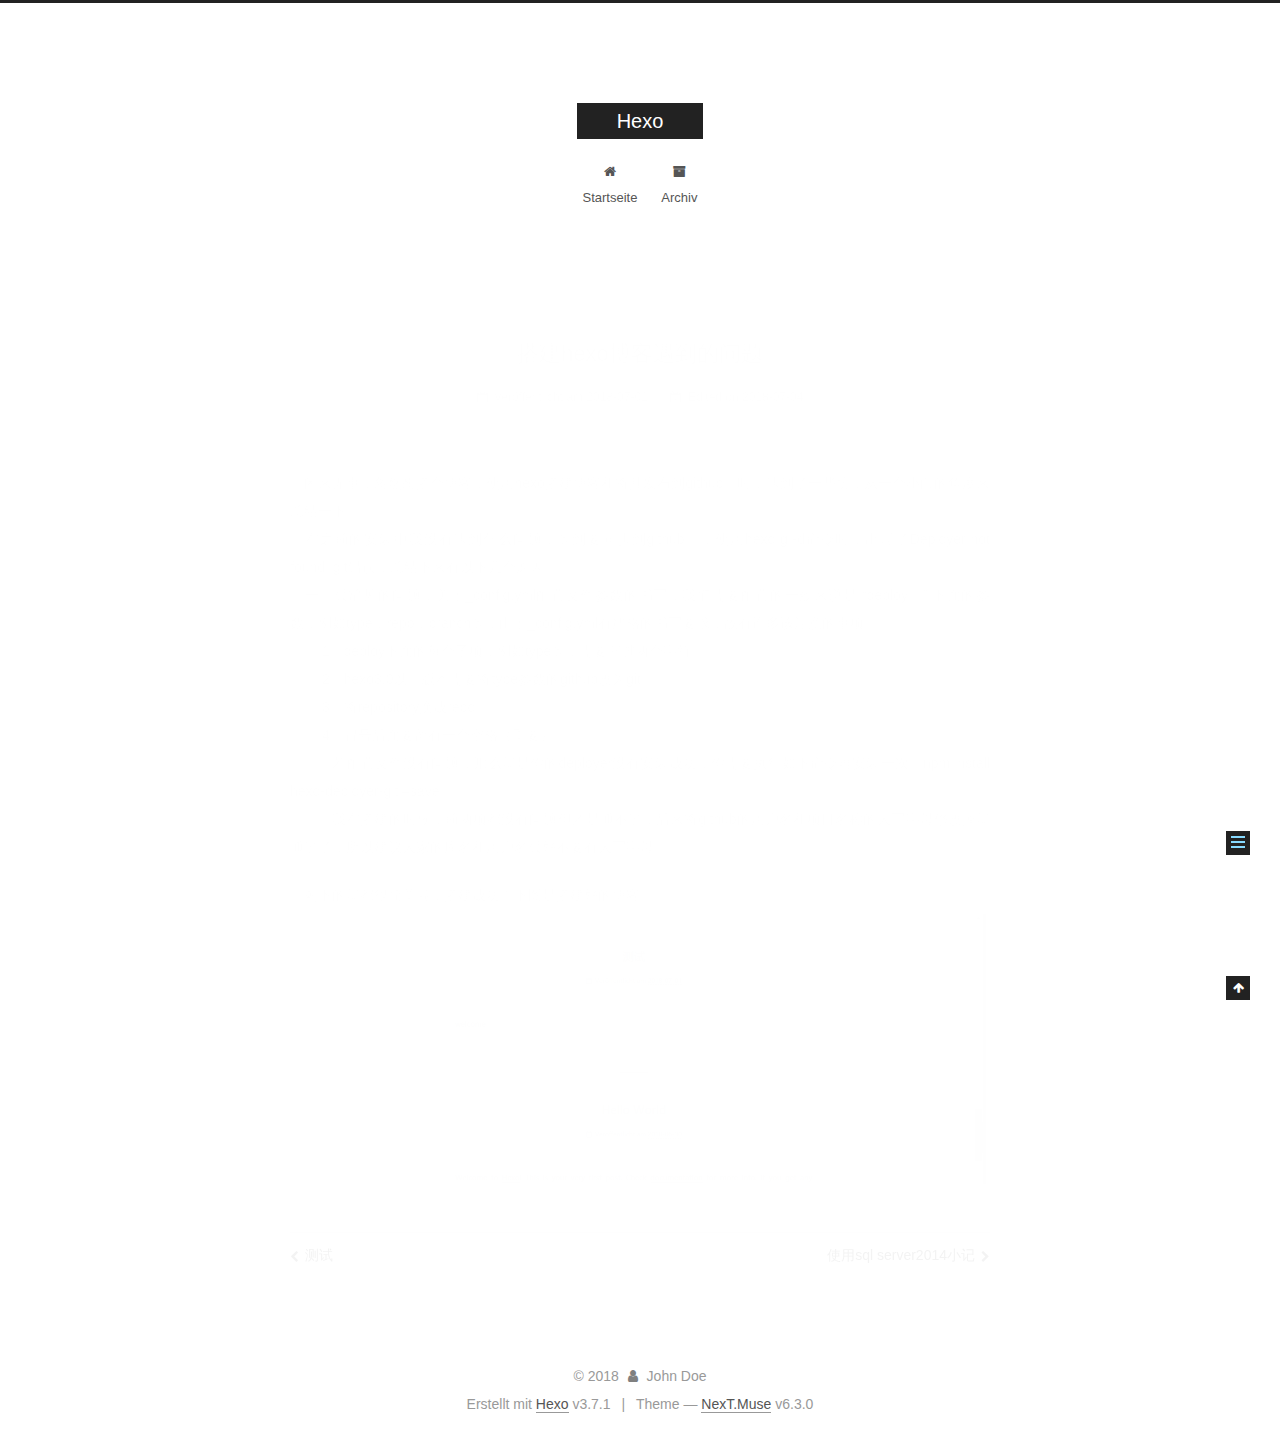
<file: 2018/07/01/搭建博客遇到的问题/index.html>
<!DOCTYPE html>












  


<html class="theme-next muse use-motion" lang="">
<head>
  <meta charset="UTF-8"/>
<meta http-equiv="X-UA-Compatible" content="IE=edge" />
<meta name="viewport" content="width=device-width, initial-scale=1, maximum-scale=2"/>
<meta name="theme-color" content="#222">












<meta http-equiv="Cache-Control" content="no-transform" />
<meta http-equiv="Cache-Control" content="no-siteapp" />






















<link href="/lib/font-awesome/css/font-awesome.min.css?v=4.6.2" rel="stylesheet" type="text/css" />

<link href="/css/main.css?v=6.3.0" rel="stylesheet" type="text/css" />


  <link rel="apple-touch-icon" sizes="180x180" href="/images/apple-touch-icon-next.png?v=6.3.0">


  <link rel="icon" type="image/png" sizes="32x32" href="/images/favicon-32x32-next.png?v=6.3.0">


  <link rel="icon" type="image/png" sizes="16x16" href="/images/favicon-16x16-next.png?v=6.3.0">


  <link rel="mask-icon" href="/images/logo.svg?v=6.3.0" color="#222">









<script type="text/javascript" id="hexo.configurations">
  var NexT = window.NexT || {};
  var CONFIG = {
    root: '/',
    scheme: 'Muse',
    version: '6.3.0',
    sidebar: {"position":"left","display":"post","offset":12,"b2t":false,"scrollpercent":false,"onmobile":false},
    fancybox: false,
    fastclick: false,
    lazyload: false,
    tabs: true,
    motion: {"enable":true,"async":false,"transition":{"post_block":"fadeIn","post_header":"slideDownIn","post_body":"slideDownIn","coll_header":"slideLeftIn","sidebar":"slideUpIn"}},
    algolia: {
      applicationID: '',
      apiKey: '',
      indexName: '',
      hits: {"per_page":10},
      labels: {"input_placeholder":"Search for Posts","hits_empty":"We didn't find any results for the search: ${query}","hits_stats":"${hits} results found in ${time} ms"}
    }
  };
</script>


  




  <meta name="description" content="&amp;emsp;闲来无事，忽然想搭个博客，使用hexo搭建博客和将其发布到github上时，遇到了一些坑，从一个小白的角度来总结一下。 &amp;emsp;在之前的安装中我没有遇到什么问题，等到要同步到github上，使用hexo g -d命令时，出现了Deployer not found: git错误，总结下来有以下几个原因： &amp;emsp;一、最常见的问题，关于_config.yml配置文件参数的书写，我">
<meta property="og:type" content="article">
<meta property="og:title" content="搭建hexo博客遇到的问题">
<meta property="og:url" content="http://yoursite.com/2018/07/01/搭建博客遇到的问题/index.html">
<meta property="og:site_name" content="Hexo">
<meta property="og:description" content="&amp;emsp;闲来无事，忽然想搭个博客，使用hexo搭建博客和将其发布到github上时，遇到了一些坑，从一个小白的角度来总结一下。 &amp;emsp;在之前的安装中我没有遇到什么问题，等到要同步到github上，使用hexo g -d命令时，出现了Deployer not found: git错误，总结下来有以下几个原因： &amp;emsp;一、最常见的问题，关于_config.yml配置文件参数的书写，我">
<meta property="og:locale" content="default">
<meta property="og:image" content="http://yoursite.com/2018/07/01/搭建博客遇到的问题/1.png">
<meta property="og:updated_time" content="2018-07-04T11:09:33.387Z">
<meta name="twitter:card" content="summary">
<meta name="twitter:title" content="搭建hexo博客遇到的问题">
<meta name="twitter:description" content="&amp;emsp;闲来无事，忽然想搭个博客，使用hexo搭建博客和将其发布到github上时，遇到了一些坑，从一个小白的角度来总结一下。 &amp;emsp;在之前的安装中我没有遇到什么问题，等到要同步到github上，使用hexo g -d命令时，出现了Deployer not found: git错误，总结下来有以下几个原因： &amp;emsp;一、最常见的问题，关于_config.yml配置文件参数的书写，我">
<meta name="twitter:image" content="http://yoursite.com/2018/07/01/搭建博客遇到的问题/1.png">






  <link rel="canonical" href="http://yoursite.com/2018/07/01/搭建博客遇到的问题/"/>



<script type="text/javascript" id="page.configurations">
  CONFIG.page = {
    sidebar: "",
  };
</script>

  <title>搭建hexo博客遇到的问题 | Hexo</title>
  









  <noscript>
  <style type="text/css">
    .use-motion .motion-element,
    .use-motion .brand,
    .use-motion .menu-item,
    .sidebar-inner,
    .use-motion .post-block,
    .use-motion .pagination,
    .use-motion .comments,
    .use-motion .post-header,
    .use-motion .post-body,
    .use-motion .collection-title { opacity: initial; }

    .use-motion .logo,
    .use-motion .site-title,
    .use-motion .site-subtitle {
      opacity: initial;
      top: initial;
    }

    .use-motion {
      .logo-line-before i { left: initial; }
      .logo-line-after i { right: initial; }
    }
  </style>
</noscript>

</head>

<body itemscope itemtype="http://schema.org/WebPage" lang="default">

  
  
    
  

  <div class="container sidebar-position-left page-post-detail">
    <div class="headband"></div>

    <header id="header" class="header" itemscope itemtype="http://schema.org/WPHeader">
      <div class="header-inner"><div class="site-brand-wrapper">
  <div class="site-meta ">
    

    <div class="custom-logo-site-title">
      <a href="/" class="brand" rel="start">
        <span class="logo-line-before"><i></i></span>
        <span class="site-title">Hexo</span>
        <span class="logo-line-after"><i></i></span>
      </a>
    </div>
    
  </div>

  <div class="site-nav-toggle">
    <button aria-label="Toggle navigation bar">
      <span class="btn-bar"></span>
      <span class="btn-bar"></span>
      <span class="btn-bar"></span>
    </button>
  </div>
</div>



<nav class="site-nav">
  
    <ul id="menu" class="menu">
      
        
        
        
          
          <li class="menu-item menu-item-home">
    <a href="/" rel="section">
      <i class="menu-item-icon fa fa-fw fa-home"></i> <br />Startseite</a>
  </li>
        
        
        
          
          <li class="menu-item menu-item-archives">
    <a href="/archives/" rel="section">
      <i class="menu-item-icon fa fa-fw fa-archive"></i> <br />Archiv</a>
  </li>

      
      
    </ul>
  

  
    

  

  
</nav>



  



</div>
    </header>

    


    <main id="main" class="main">
      <div class="main-inner">
        <div class="content-wrap">
          
          <div id="content" class="content">
            

  <div id="posts" class="posts-expand">
    

  

  
  
  

  

  <article class="post post-type-normal" itemscope itemtype="http://schema.org/Article">
  
  
  
  <div class="post-block">
    <link itemprop="mainEntityOfPage" href="http://yoursite.com/2018/07/01/搭建博客遇到的问题/">

    <span hidden itemprop="author" itemscope itemtype="http://schema.org/Person">
      <meta itemprop="name" content="John Doe">
      <meta itemprop="description" content="">
      <meta itemprop="image" content="/images/avatar.gif">
    </span>

    <span hidden itemprop="publisher" itemscope itemtype="http://schema.org/Organization">
      <meta itemprop="name" content="Hexo">
    </span>

    
      <header class="post-header">

        
        
          <h1 class="post-title" itemprop="name headline">搭建hexo博客遇到的问题
              
            
          </h1>
        

        <div class="post-meta">
          <span class="post-time">

            
            
            

            
              <span class="post-meta-item-icon">
                <i class="fa fa-calendar-o"></i>
              </span>
              
                <span class="post-meta-item-text">Veröffentlicht am</span>
              

              
                
              

              <time title="Post created: 2018-07-01 23:15:21" itemprop="dateCreated datePublished" datetime="2018-07-01T23:15:21+08:00">2018-07-01</time>
            

            
              

              
                
                <span class="post-meta-divider">|</span>
                

                <span class="post-meta-item-icon">
                  <i class="fa fa-calendar-check-o"></i>
                </span>
                
                  <span class="post-meta-item-text">Edited on</span>
                
                <time title="Updated at: 2018-07-04 19:09:33" itemprop="dateModified" datetime="2018-07-04T19:09:33+08:00">2018-07-04</time>
              
            
          </span>

          

          
            
          

          
          

          

          

          

        </div>
      </header>
    

    
    
    
    <div class="post-body" itemprop="articleBody">

      
      

      
        <p> &emsp;闲来无事，忽然想搭个博客，使用hexo搭建博客和将其发布到github上时，遇到了一些坑，从一个小白的角度来总结一下。<br> &emsp;在之前的安装中我没有遇到什么问题，等到要同步到github上，使用hexo g -d命令时，出现了Deployer not found: git错误，总结下来有以下几个原因：<br> &emsp;一、最常见的问题，关于_config.yml配置文件参数的书写，我们需要配置的一般来说是 “deploy：” 下面的参数，例如type，repo，branch等，由于_config.yml有严格的书写要求，故有许多该注意的事项：<br> &emsp; &emsp;1、deploy下面的每个子项，例如type等，需要缩进两个字符。<br> &emsp; &emsp;2、hexo3.0以上版本需要将type参数的github改为git。<br> &emsp; &emsp;3、将repository换成repo。<br> &emsp; &emsp;4、冒号后面要留有一个空格（重要）。<br> &emsp;二、若配置文件没有问题，那么就是你的deployer没有安装成功，你需要执行如下命令再安装一次：npm install hexo-deployer-git –save<br> &emsp;三、我在搭建的时候，前两项都没有问题但还是通不过，后来将github的用户名和项目名称的大写字母修改掉就通过了，所以建议大家的库名和用户名最好不要有大写字母。  </p>
<p> &emsp;剩下的就都很简单啦，搭建成功！下图是搭建好的博客：<br> <img src="/2018/07/01/搭建博客遇到的问题/1.png" alt=""></p>

      
    </div>

    

    
    
    

    

    

    

    <footer class="post-footer">
      

      
      
      

      
        <div class="post-nav">
          <div class="post-nav-next post-nav-item">
            
              <a href="/2018/07/01/测试/" rel="next" title="测试">
                <i class="fa fa-chevron-left"></i> 测试
              </a>
            
          </div>

          <span class="post-nav-divider"></span>

          <div class="post-nav-prev post-nav-item">
            
              <a href="/2018/07/02/sql server2014小记/" rel="prev" title="使用sql server2014小记">
                使用sql server2014小记 <i class="fa fa-chevron-right"></i>
              </a>
            
          </div>
        </div>
      

      
      
    </footer>
  </div>
  
  
  
  </article>



    <div class="post-spread">
      
    </div>
  </div>


          </div>
          

  



        </div>
        
          
  
  <div class="sidebar-toggle">
    <div class="sidebar-toggle-line-wrap">
      <span class="sidebar-toggle-line sidebar-toggle-line-first"></span>
      <span class="sidebar-toggle-line sidebar-toggle-line-middle"></span>
      <span class="sidebar-toggle-line sidebar-toggle-line-last"></span>
    </div>
  </div>

  <aside id="sidebar" class="sidebar">
    
    <div class="sidebar-inner">

      

      

      <section class="site-overview-wrap sidebar-panel sidebar-panel-active">
        <div class="site-overview">
          <div class="site-author motion-element" itemprop="author" itemscope itemtype="http://schema.org/Person">
            
              <p class="site-author-name" itemprop="name">John Doe</p>
              <p class="site-description motion-element" itemprop="description"></p>
          </div>

          
            <nav class="site-state motion-element">
              
                <div class="site-state-item site-state-posts">
                
                  <a href="/archives/">
                
                    <span class="site-state-item-count">7</span>
                    <span class="site-state-item-name">Artikel</span>
                  </a>
                </div>
              

              

              
            </nav>
          

          

          

          
          

          
          

          
            
          
          

        </div>
      </section>

      

      

    </div>
  </aside>


        
      </div>
    </main>

    <footer id="footer" class="footer">
      <div class="footer-inner">
        <div class="copyright">&copy; <span itemprop="copyrightYear">2018</span>
  <span class="with-love" id="animate">
    <i class="fa fa-user"></i>
  </span>
  <span class="author" itemprop="copyrightHolder">John Doe</span>

  

  
</div>




  <div class="powered-by">Erstellt mit  <a class="theme-link" target="_blank" href="https://hexo.io">Hexo</a> v3.7.1</div>



  <span class="post-meta-divider">|</span>



  <div class="theme-info">Theme &mdash; <a class="theme-link" target="_blank" href="https://theme-next.org">NexT.Muse</a> v6.3.0</div>




        








        
      </div>
    </footer>

    
      <div class="back-to-top">
        <i class="fa fa-arrow-up"></i>
        
      </div>
    

    

  </div>

  

<script type="text/javascript">
  if (Object.prototype.toString.call(window.Promise) !== '[object Function]') {
    window.Promise = null;
  }
</script>


























  
  
    <script type="text/javascript" src="/lib/jquery/index.js?v=2.1.3"></script>
  

  
  
    <script type="text/javascript" src="/lib/velocity/velocity.min.js?v=1.2.1"></script>
  

  
  
    <script type="text/javascript" src="/lib/velocity/velocity.ui.min.js?v=1.2.1"></script>
  


  


  <script type="text/javascript" src="/js/src/utils.js?v=6.3.0"></script>

  <script type="text/javascript" src="/js/src/motion.js?v=6.3.0"></script>



  
  

  
  <script type="text/javascript" src="/js/src/scrollspy.js?v=6.3.0"></script>
<script type="text/javascript" src="/js/src/post-details.js?v=6.3.0"></script>



  


  <script type="text/javascript" src="/js/src/bootstrap.js?v=6.3.0"></script>



  



	





  





  










  





  

  

  

  

  
  

  

  

  

  

  

</body>
</html>
</file>
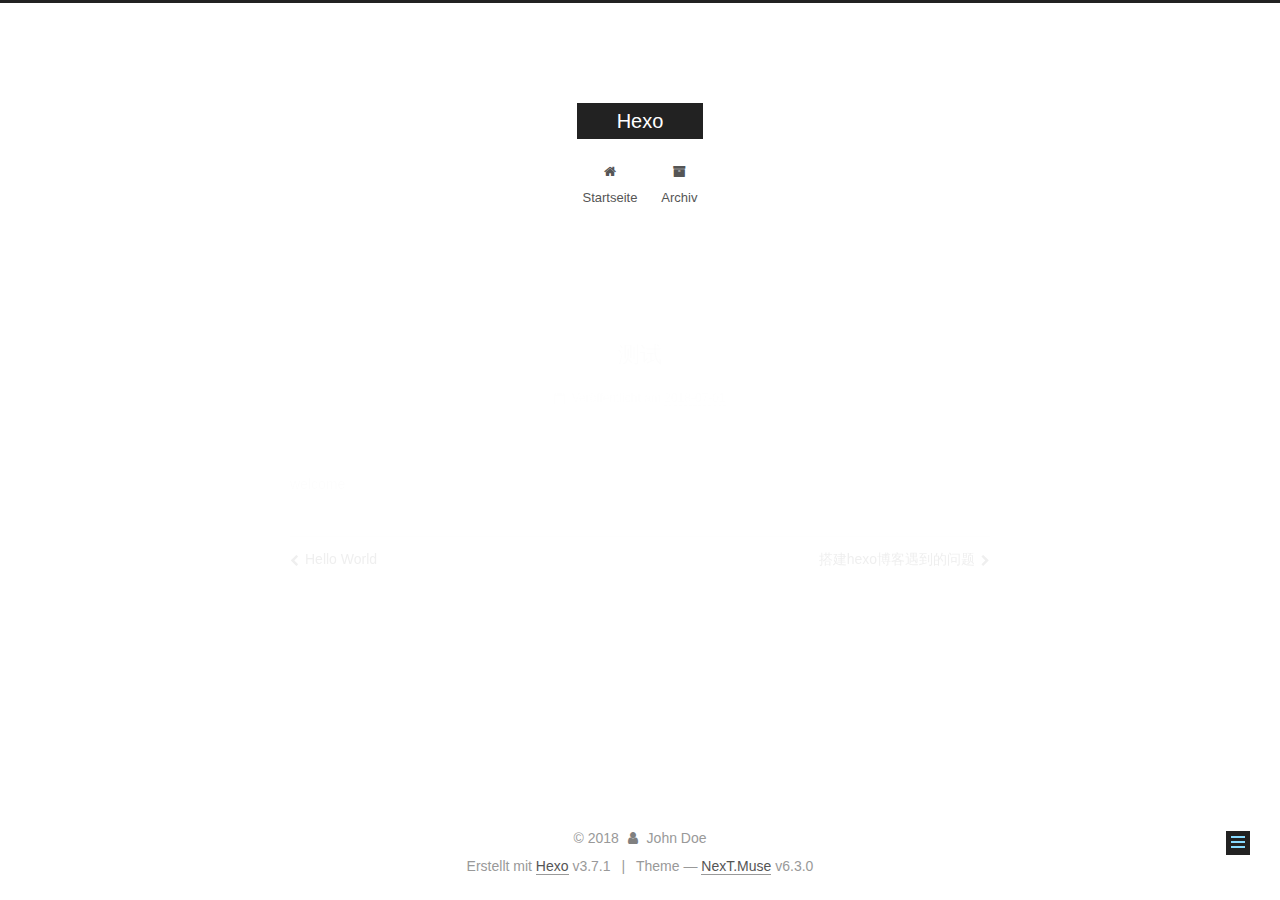
<file: 2018/07/01/测试/index.html>
<!DOCTYPE html>












  


<html class="theme-next muse use-motion" lang="">
<head>
  <meta charset="UTF-8"/>
<meta http-equiv="X-UA-Compatible" content="IE=edge" />
<meta name="viewport" content="width=device-width, initial-scale=1, maximum-scale=2"/>
<meta name="theme-color" content="#222">












<meta http-equiv="Cache-Control" content="no-transform" />
<meta http-equiv="Cache-Control" content="no-siteapp" />






















<link href="/lib/font-awesome/css/font-awesome.min.css?v=4.6.2" rel="stylesheet" type="text/css" />

<link href="/css/main.css?v=6.3.0" rel="stylesheet" type="text/css" />


  <link rel="apple-touch-icon" sizes="180x180" href="/images/apple-touch-icon-next.png?v=6.3.0">


  <link rel="icon" type="image/png" sizes="32x32" href="/images/favicon-32x32-next.png?v=6.3.0">


  <link rel="icon" type="image/png" sizes="16x16" href="/images/favicon-16x16-next.png?v=6.3.0">


  <link rel="mask-icon" href="/images/logo.svg?v=6.3.0" color="#222">









<script type="text/javascript" id="hexo.configurations">
  var NexT = window.NexT || {};
  var CONFIG = {
    root: '/',
    scheme: 'Muse',
    version: '6.3.0',
    sidebar: {"position":"left","display":"post","offset":12,"b2t":false,"scrollpercent":false,"onmobile":false},
    fancybox: false,
    fastclick: false,
    lazyload: false,
    tabs: true,
    motion: {"enable":true,"async":false,"transition":{"post_block":"fadeIn","post_header":"slideDownIn","post_body":"slideDownIn","coll_header":"slideLeftIn","sidebar":"slideUpIn"}},
    algolia: {
      applicationID: '',
      apiKey: '',
      indexName: '',
      hits: {"per_page":10},
      labels: {"input_placeholder":"Search for Posts","hits_empty":"We didn't find any results for the search: ${query}","hits_stats":"${hits} results found in ${time} ms"}
    }
  };
</script>


  




  <meta name="description" content="welcome">
<meta property="og:type" content="article">
<meta property="og:title" content="测试">
<meta property="og:url" content="http://yoursite.com/2018/07/01/测试/index.html">
<meta property="og:site_name" content="Hexo">
<meta property="og:description" content="welcome">
<meta property="og:locale" content="default">
<meta property="og:updated_time" content="2018-07-01T04:32:08.810Z">
<meta name="twitter:card" content="summary">
<meta name="twitter:title" content="测试">
<meta name="twitter:description" content="welcome">






  <link rel="canonical" href="http://yoursite.com/2018/07/01/测试/"/>



<script type="text/javascript" id="page.configurations">
  CONFIG.page = {
    sidebar: "",
  };
</script>

  <title>测试 | Hexo</title>
  









  <noscript>
  <style type="text/css">
    .use-motion .motion-element,
    .use-motion .brand,
    .use-motion .menu-item,
    .sidebar-inner,
    .use-motion .post-block,
    .use-motion .pagination,
    .use-motion .comments,
    .use-motion .post-header,
    .use-motion .post-body,
    .use-motion .collection-title { opacity: initial; }

    .use-motion .logo,
    .use-motion .site-title,
    .use-motion .site-subtitle {
      opacity: initial;
      top: initial;
    }

    .use-motion {
      .logo-line-before i { left: initial; }
      .logo-line-after i { right: initial; }
    }
  </style>
</noscript>

</head>

<body itemscope itemtype="http://schema.org/WebPage" lang="default">

  
  
    
  

  <div class="container sidebar-position-left page-post-detail">
    <div class="headband"></div>

    <header id="header" class="header" itemscope itemtype="http://schema.org/WPHeader">
      <div class="header-inner"><div class="site-brand-wrapper">
  <div class="site-meta ">
    

    <div class="custom-logo-site-title">
      <a href="/" class="brand" rel="start">
        <span class="logo-line-before"><i></i></span>
        <span class="site-title">Hexo</span>
        <span class="logo-line-after"><i></i></span>
      </a>
    </div>
    
  </div>

  <div class="site-nav-toggle">
    <button aria-label="Toggle navigation bar">
      <span class="btn-bar"></span>
      <span class="btn-bar"></span>
      <span class="btn-bar"></span>
    </button>
  </div>
</div>



<nav class="site-nav">
  
    <ul id="menu" class="menu">
      
        
        
        
          
          <li class="menu-item menu-item-home">
    <a href="/" rel="section">
      <i class="menu-item-icon fa fa-fw fa-home"></i> <br />Startseite</a>
  </li>
        
        
        
          
          <li class="menu-item menu-item-archives">
    <a href="/archives/" rel="section">
      <i class="menu-item-icon fa fa-fw fa-archive"></i> <br />Archiv</a>
  </li>

      
      
    </ul>
  

  
    

  

  
</nav>



  



</div>
    </header>

    


    <main id="main" class="main">
      <div class="main-inner">
        <div class="content-wrap">
          
          <div id="content" class="content">
            

  <div id="posts" class="posts-expand">
    

  

  
  
  

  

  <article class="post post-type-normal" itemscope itemtype="http://schema.org/Article">
  
  
  
  <div class="post-block">
    <link itemprop="mainEntityOfPage" href="http://yoursite.com/2018/07/01/测试/">

    <span hidden itemprop="author" itemscope itemtype="http://schema.org/Person">
      <meta itemprop="name" content="John Doe">
      <meta itemprop="description" content="">
      <meta itemprop="image" content="/images/avatar.gif">
    </span>

    <span hidden itemprop="publisher" itemscope itemtype="http://schema.org/Organization">
      <meta itemprop="name" content="Hexo">
    </span>

    
      <header class="post-header">

        
        
          <h1 class="post-title" itemprop="name headline">测试
              
            
          </h1>
        

        <div class="post-meta">
          <span class="post-time">

            
            
            

            
              <span class="post-meta-item-icon">
                <i class="fa fa-calendar-o"></i>
              </span>
              
                <span class="post-meta-item-text">Veröffentlicht am</span>
              

              
                
              

              <time title="Post created: 2018-07-01 12:04:51 / Updated at: 12:32:08" itemprop="dateCreated datePublished" datetime="2018-07-01T12:04:51+08:00">2018-07-01</time>
            

            
              

              
            
          </span>

          

          
            
          

          
          

          

          

          

        </div>
      </header>
    

    
    
    
    <div class="post-body" itemprop="articleBody">

      
      

      
        <p>welcome</p>

      
    </div>

    

    
    
    

    

    

    

    <footer class="post-footer">
      

      
      
      

      
        <div class="post-nav">
          <div class="post-nav-next post-nav-item">
            
              <a href="/2018/06/30/hello-world/" rel="next" title="Hello World">
                <i class="fa fa-chevron-left"></i> Hello World
              </a>
            
          </div>

          <span class="post-nav-divider"></span>

          <div class="post-nav-prev post-nav-item">
            
              <a href="/2018/07/01/搭建博客遇到的问题/" rel="prev" title="搭建hexo博客遇到的问题">
                搭建hexo博客遇到的问题 <i class="fa fa-chevron-right"></i>
              </a>
            
          </div>
        </div>
      

      
      
    </footer>
  </div>
  
  
  
  </article>



    <div class="post-spread">
      
    </div>
  </div>


          </div>
          

  



        </div>
        
          
  
  <div class="sidebar-toggle">
    <div class="sidebar-toggle-line-wrap">
      <span class="sidebar-toggle-line sidebar-toggle-line-first"></span>
      <span class="sidebar-toggle-line sidebar-toggle-line-middle"></span>
      <span class="sidebar-toggle-line sidebar-toggle-line-last"></span>
    </div>
  </div>

  <aside id="sidebar" class="sidebar">
    
    <div class="sidebar-inner">

      

      

      <section class="site-overview-wrap sidebar-panel sidebar-panel-active">
        <div class="site-overview">
          <div class="site-author motion-element" itemprop="author" itemscope itemtype="http://schema.org/Person">
            
              <p class="site-author-name" itemprop="name">John Doe</p>
              <p class="site-description motion-element" itemprop="description"></p>
          </div>

          
            <nav class="site-state motion-element">
              
                <div class="site-state-item site-state-posts">
                
                  <a href="/archives/">
                
                    <span class="site-state-item-count">7</span>
                    <span class="site-state-item-name">Artikel</span>
                  </a>
                </div>
              

              

              
            </nav>
          

          

          

          
          

          
          

          
            
          
          

        </div>
      </section>

      

      

    </div>
  </aside>


        
      </div>
    </main>

    <footer id="footer" class="footer">
      <div class="footer-inner">
        <div class="copyright">&copy; <span itemprop="copyrightYear">2018</span>
  <span class="with-love" id="animate">
    <i class="fa fa-user"></i>
  </span>
  <span class="author" itemprop="copyrightHolder">John Doe</span>

  

  
</div>




  <div class="powered-by">Erstellt mit  <a class="theme-link" target="_blank" href="https://hexo.io">Hexo</a> v3.7.1</div>



  <span class="post-meta-divider">|</span>



  <div class="theme-info">Theme &mdash; <a class="theme-link" target="_blank" href="https://theme-next.org">NexT.Muse</a> v6.3.0</div>




        








        
      </div>
    </footer>

    
      <div class="back-to-top">
        <i class="fa fa-arrow-up"></i>
        
      </div>
    

    

  </div>

  

<script type="text/javascript">
  if (Object.prototype.toString.call(window.Promise) !== '[object Function]') {
    window.Promise = null;
  }
</script>


























  
  
    <script type="text/javascript" src="/lib/jquery/index.js?v=2.1.3"></script>
  

  
  
    <script type="text/javascript" src="/lib/velocity/velocity.min.js?v=1.2.1"></script>
  

  
  
    <script type="text/javascript" src="/lib/velocity/velocity.ui.min.js?v=1.2.1"></script>
  


  


  <script type="text/javascript" src="/js/src/utils.js?v=6.3.0"></script>

  <script type="text/javascript" src="/js/src/motion.js?v=6.3.0"></script>



  
  

  
  <script type="text/javascript" src="/js/src/scrollspy.js?v=6.3.0"></script>
<script type="text/javascript" src="/js/src/post-details.js?v=6.3.0"></script>



  


  <script type="text/javascript" src="/js/src/bootstrap.js?v=6.3.0"></script>



  



	





  





  










  





  

  

  

  

  
  

  

  

  

  

  

</body>
</html>
</file>
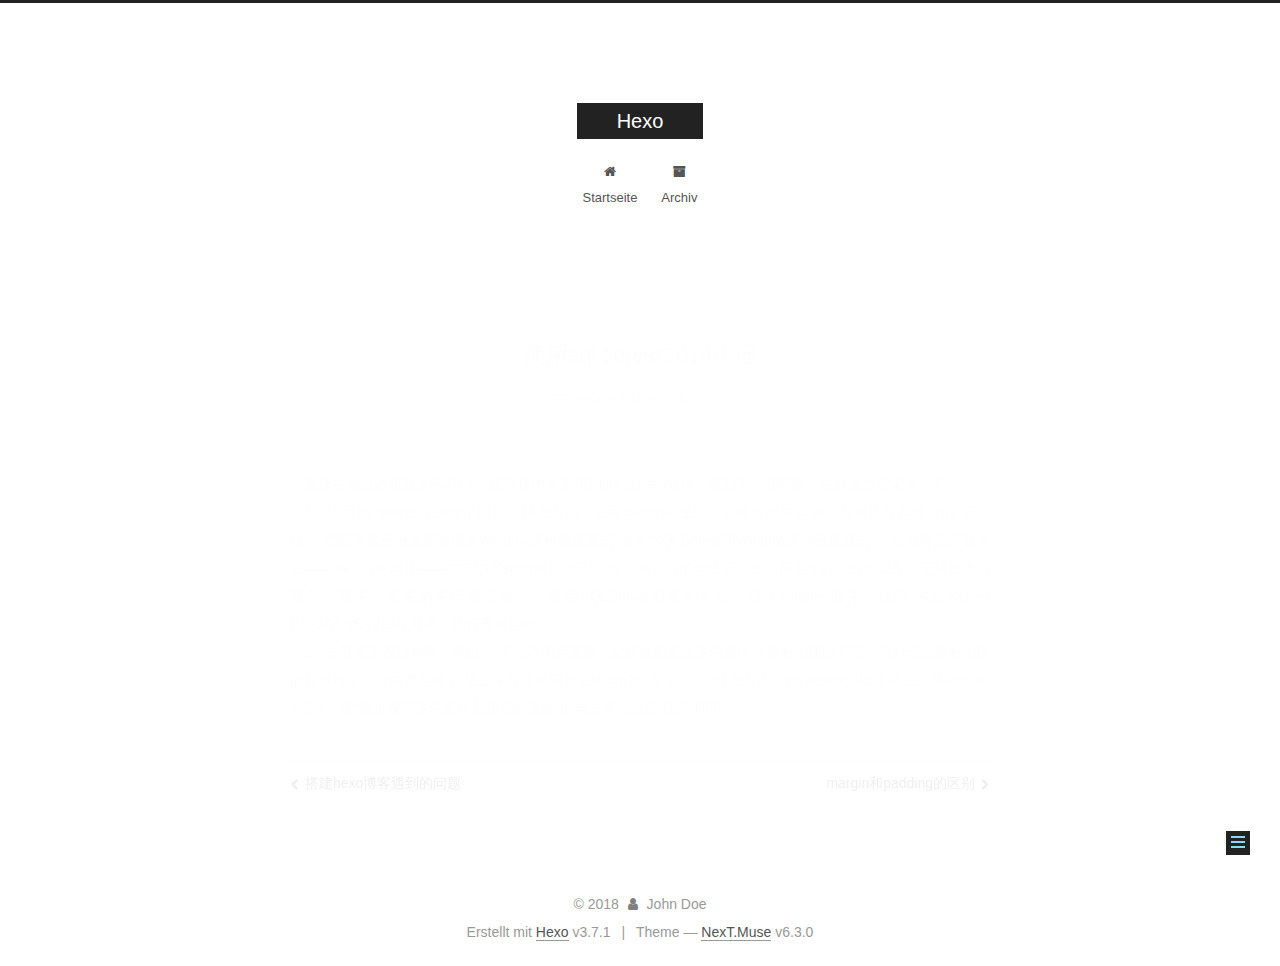
<file: 2018/07/02/sql server2014小记/index.html>
<!DOCTYPE html>












  


<html class="theme-next muse use-motion" lang="">
<head>
  <meta charset="UTF-8"/>
<meta http-equiv="X-UA-Compatible" content="IE=edge" />
<meta name="viewport" content="width=device-width, initial-scale=1, maximum-scale=2"/>
<meta name="theme-color" content="#222">












<meta http-equiv="Cache-Control" content="no-transform" />
<meta http-equiv="Cache-Control" content="no-siteapp" />






















<link href="/lib/font-awesome/css/font-awesome.min.css?v=4.6.2" rel="stylesheet" type="text/css" />

<link href="/css/main.css?v=6.3.0" rel="stylesheet" type="text/css" />


  <link rel="apple-touch-icon" sizes="180x180" href="/images/apple-touch-icon-next.png?v=6.3.0">


  <link rel="icon" type="image/png" sizes="32x32" href="/images/favicon-32x32-next.png?v=6.3.0">


  <link rel="icon" type="image/png" sizes="16x16" href="/images/favicon-16x16-next.png?v=6.3.0">


  <link rel="mask-icon" href="/images/logo.svg?v=6.3.0" color="#222">









<script type="text/javascript" id="hexo.configurations">
  var NexT = window.NexT || {};
  var CONFIG = {
    root: '/',
    scheme: 'Muse',
    version: '6.3.0',
    sidebar: {"position":"left","display":"post","offset":12,"b2t":false,"scrollpercent":false,"onmobile":false},
    fancybox: false,
    fastclick: false,
    lazyload: false,
    tabs: true,
    motion: {"enable":true,"async":false,"transition":{"post_block":"fadeIn","post_header":"slideDownIn","post_body":"slideDownIn","coll_header":"slideLeftIn","sidebar":"slideUpIn"}},
    algolia: {
      applicationID: '',
      apiKey: '',
      indexName: '',
      hits: {"per_page":10},
      labels: {"input_placeholder":"Search for Posts","hits_empty":"We didn't find any results for the search: ${query}","hits_stats":"${hits} results found in ${time} ms"}
    }
  };
</script>


  




  <meta name="description" content="&amp;emsp;最近在通过做项目来练习C#，该项目中需要用到sql server2014，遇到了一些问题，在解决之后记录一下。&amp;emsp;1、使用sql server身份验证报错，解决方法：先用windows登陆，选择数据库实例，右键选择属性中的“安全性”，把服务器身份验证选项从Window身份验证模式”改为“SQLServer和Window身份验证模式”。然后再点开登录名——sa，右键属性——在“S">
<meta property="og:type" content="article">
<meta property="og:title" content="使用sql server2014小记">
<meta property="og:url" content="http://yoursite.com/2018/07/02/sql server2014小记/index.html">
<meta property="og:site_name" content="Hexo">
<meta property="og:description" content="&amp;emsp;最近在通过做项目来练习C#，该项目中需要用到sql server2014，遇到了一些问题，在解决之后记录一下。&amp;emsp;1、使用sql server身份验证报错，解决方法：先用windows登陆，选择数据库实例，右键选择属性中的“安全性”，把服务器身份验证选项从Window身份验证模式”改为“SQLServer和Window身份验证模式”。然后再点开登录名——sa，右键属性——在“S">
<meta property="og:locale" content="default">
<meta property="og:updated_time" content="2018-07-02T14:45:59.916Z">
<meta name="twitter:card" content="summary">
<meta name="twitter:title" content="使用sql server2014小记">
<meta name="twitter:description" content="&amp;emsp;最近在通过做项目来练习C#，该项目中需要用到sql server2014，遇到了一些问题，在解决之后记录一下。&amp;emsp;1、使用sql server身份验证报错，解决方法：先用windows登陆，选择数据库实例，右键选择属性中的“安全性”，把服务器身份验证选项从Window身份验证模式”改为“SQLServer和Window身份验证模式”。然后再点开登录名——sa，右键属性——在“S">






  <link rel="canonical" href="http://yoursite.com/2018/07/02/sql server2014小记/"/>



<script type="text/javascript" id="page.configurations">
  CONFIG.page = {
    sidebar: "",
  };
</script>

  <title>使用sql server2014小记 | Hexo</title>
  









  <noscript>
  <style type="text/css">
    .use-motion .motion-element,
    .use-motion .brand,
    .use-motion .menu-item,
    .sidebar-inner,
    .use-motion .post-block,
    .use-motion .pagination,
    .use-motion .comments,
    .use-motion .post-header,
    .use-motion .post-body,
    .use-motion .collection-title { opacity: initial; }

    .use-motion .logo,
    .use-motion .site-title,
    .use-motion .site-subtitle {
      opacity: initial;
      top: initial;
    }

    .use-motion {
      .logo-line-before i { left: initial; }
      .logo-line-after i { right: initial; }
    }
  </style>
</noscript>

</head>

<body itemscope itemtype="http://schema.org/WebPage" lang="default">

  
  
    
  

  <div class="container sidebar-position-left page-post-detail">
    <div class="headband"></div>

    <header id="header" class="header" itemscope itemtype="http://schema.org/WPHeader">
      <div class="header-inner"><div class="site-brand-wrapper">
  <div class="site-meta ">
    

    <div class="custom-logo-site-title">
      <a href="/" class="brand" rel="start">
        <span class="logo-line-before"><i></i></span>
        <span class="site-title">Hexo</span>
        <span class="logo-line-after"><i></i></span>
      </a>
    </div>
    
  </div>

  <div class="site-nav-toggle">
    <button aria-label="Toggle navigation bar">
      <span class="btn-bar"></span>
      <span class="btn-bar"></span>
      <span class="btn-bar"></span>
    </button>
  </div>
</div>



<nav class="site-nav">
  
    <ul id="menu" class="menu">
      
        
        
        
          
          <li class="menu-item menu-item-home">
    <a href="/" rel="section">
      <i class="menu-item-icon fa fa-fw fa-home"></i> <br />Startseite</a>
  </li>
        
        
        
          
          <li class="menu-item menu-item-archives">
    <a href="/archives/" rel="section">
      <i class="menu-item-icon fa fa-fw fa-archive"></i> <br />Archiv</a>
  </li>

      
      
    </ul>
  

  
    

  

  
</nav>



  



</div>
    </header>

    


    <main id="main" class="main">
      <div class="main-inner">
        <div class="content-wrap">
          
          <div id="content" class="content">
            

  <div id="posts" class="posts-expand">
    

  

  
  
  

  

  <article class="post post-type-normal" itemscope itemtype="http://schema.org/Article">
  
  
  
  <div class="post-block">
    <link itemprop="mainEntityOfPage" href="http://yoursite.com/2018/07/02/sql server2014小记/">

    <span hidden itemprop="author" itemscope itemtype="http://schema.org/Person">
      <meta itemprop="name" content="John Doe">
      <meta itemprop="description" content="">
      <meta itemprop="image" content="/images/avatar.gif">
    </span>

    <span hidden itemprop="publisher" itemscope itemtype="http://schema.org/Organization">
      <meta itemprop="name" content="Hexo">
    </span>

    
      <header class="post-header">

        
        
          <h1 class="post-title" itemprop="name headline">使用sql server2014小记
              
            
          </h1>
        

        <div class="post-meta">
          <span class="post-time">

            
            
            

            
              <span class="post-meta-item-icon">
                <i class="fa fa-calendar-o"></i>
              </span>
              
                <span class="post-meta-item-text">Veröffentlicht am</span>
              

              
                
              

              <time title="Post created: 2018-07-02 22:45:59" itemprop="dateCreated datePublished" datetime="2018-07-02T22:45:59+08:00">2018-07-02</time>
            

            
          </span>

          

          
            
          

          
          

          

          

          

        </div>
      </header>
    

    
    
    
    <div class="post-body" itemprop="articleBody">

      
      

      
        <p>&emsp;最近在通过做项目来练习C#，该项目中需要用到sql server2014，遇到了一些问题，在解决之后记录一下。<br>&emsp;1、使用sql server身份验证报错，解决方法：先用windows登陆，选择数据库实例，右键选择属性中的“安全性”，把服务器身份验证选项从Window身份验证模式”改为“SQLServer和Window身份验证模式”。然后再点开登录名——sa，右键属性——在“SQLServer身份验证”中输入要设置的sa密码。之后重启SQLServer服务（记住是重启服务，服务，重要的事情说三遍）。重启SQLServer服务的方法：进入window服务，找到“SQL Server (MSSQLSERVER)”服务，选择重新启动。<br>&emsp;2、在我更改表结构时，弹出：“不允许保存更改。您所做的更改要求删除并重新创建以下表。您对无法重新创建的标进行了更改或者启用了“阻止保存要求重新创建表的更改”选项”。解决方法：sql server顶端工具栏工具-&gt;选项-&gt;设计，把“阻止保存要求重新创建表的更改”的勾去掉然后点“确定”即可。</p>

      
    </div>

    

    
    
    

    

    

    

    <footer class="post-footer">
      

      
      
      

      
        <div class="post-nav">
          <div class="post-nav-next post-nav-item">
            
              <a href="/2018/07/01/搭建博客遇到的问题/" rel="next" title="搭建hexo博客遇到的问题">
                <i class="fa fa-chevron-left"></i> 搭建hexo博客遇到的问题
              </a>
            
          </div>

          <span class="post-nav-divider"></span>

          <div class="post-nav-prev post-nav-item">
            
              <a href="/2018/07/03/margin和padding区别/" rel="prev" title="margin和padding的区别">
                margin和padding的区别 <i class="fa fa-chevron-right"></i>
              </a>
            
          </div>
        </div>
      

      
      
    </footer>
  </div>
  
  
  
  </article>



    <div class="post-spread">
      
    </div>
  </div>


          </div>
          

  



        </div>
        
          
  
  <div class="sidebar-toggle">
    <div class="sidebar-toggle-line-wrap">
      <span class="sidebar-toggle-line sidebar-toggle-line-first"></span>
      <span class="sidebar-toggle-line sidebar-toggle-line-middle"></span>
      <span class="sidebar-toggle-line sidebar-toggle-line-last"></span>
    </div>
  </div>

  <aside id="sidebar" class="sidebar">
    
    <div class="sidebar-inner">

      

      

      <section class="site-overview-wrap sidebar-panel sidebar-panel-active">
        <div class="site-overview">
          <div class="site-author motion-element" itemprop="author" itemscope itemtype="http://schema.org/Person">
            
              <p class="site-author-name" itemprop="name">John Doe</p>
              <p class="site-description motion-element" itemprop="description"></p>
          </div>

          
            <nav class="site-state motion-element">
              
                <div class="site-state-item site-state-posts">
                
                  <a href="/archives/">
                
                    <span class="site-state-item-count">7</span>
                    <span class="site-state-item-name">Artikel</span>
                  </a>
                </div>
              

              

              
            </nav>
          

          

          

          
          

          
          

          
            
          
          

        </div>
      </section>

      

      

    </div>
  </aside>


        
      </div>
    </main>

    <footer id="footer" class="footer">
      <div class="footer-inner">
        <div class="copyright">&copy; <span itemprop="copyrightYear">2018</span>
  <span class="with-love" id="animate">
    <i class="fa fa-user"></i>
  </span>
  <span class="author" itemprop="copyrightHolder">John Doe</span>

  

  
</div>




  <div class="powered-by">Erstellt mit  <a class="theme-link" target="_blank" href="https://hexo.io">Hexo</a> v3.7.1</div>



  <span class="post-meta-divider">|</span>



  <div class="theme-info">Theme &mdash; <a class="theme-link" target="_blank" href="https://theme-next.org">NexT.Muse</a> v6.3.0</div>




        








        
      </div>
    </footer>

    
      <div class="back-to-top">
        <i class="fa fa-arrow-up"></i>
        
      </div>
    

    

  </div>

  

<script type="text/javascript">
  if (Object.prototype.toString.call(window.Promise) !== '[object Function]') {
    window.Promise = null;
  }
</script>


























  
  
    <script type="text/javascript" src="/lib/jquery/index.js?v=2.1.3"></script>
  

  
  
    <script type="text/javascript" src="/lib/velocity/velocity.min.js?v=1.2.1"></script>
  

  
  
    <script type="text/javascript" src="/lib/velocity/velocity.ui.min.js?v=1.2.1"></script>
  


  


  <script type="text/javascript" src="/js/src/utils.js?v=6.3.0"></script>

  <script type="text/javascript" src="/js/src/motion.js?v=6.3.0"></script>



  
  

  
  <script type="text/javascript" src="/js/src/scrollspy.js?v=6.3.0"></script>
<script type="text/javascript" src="/js/src/post-details.js?v=6.3.0"></script>



  


  <script type="text/javascript" src="/js/src/bootstrap.js?v=6.3.0"></script>



  



	





  





  










  





  

  

  

  

  
  

  

  

  

  

  

</body>
</html>
</file>
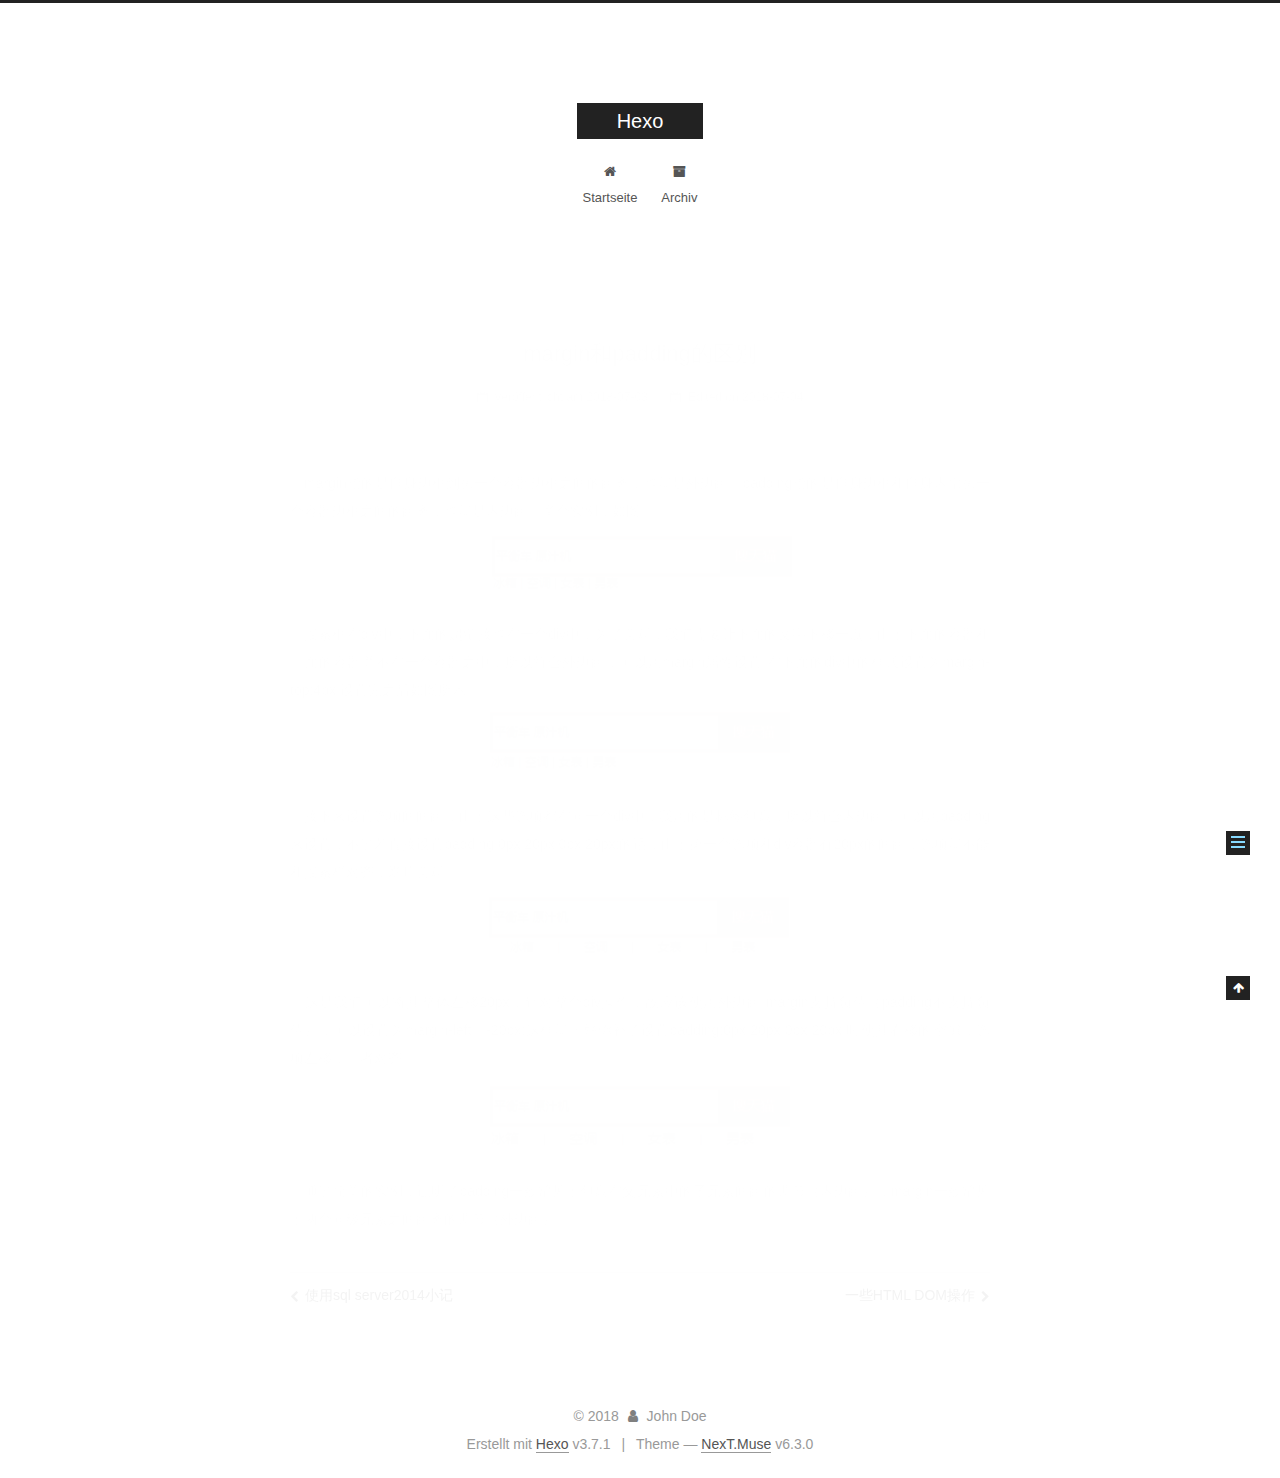
<file: 2018/07/03/margin和padding区别/index.html>
<!DOCTYPE html>












  


<html class="theme-next muse use-motion" lang="">
<head>
  <meta charset="UTF-8"/>
<meta http-equiv="X-UA-Compatible" content="IE=edge" />
<meta name="viewport" content="width=device-width, initial-scale=1, maximum-scale=2"/>
<meta name="theme-color" content="#222">












<meta http-equiv="Cache-Control" content="no-transform" />
<meta http-equiv="Cache-Control" content="no-siteapp" />






















<link href="/lib/font-awesome/css/font-awesome.min.css?v=4.6.2" rel="stylesheet" type="text/css" />

<link href="/css/main.css?v=6.3.0" rel="stylesheet" type="text/css" />


  <link rel="apple-touch-icon" sizes="180x180" href="/images/apple-touch-icon-next.png?v=6.3.0">


  <link rel="icon" type="image/png" sizes="32x32" href="/images/favicon-32x32-next.png?v=6.3.0">


  <link rel="icon" type="image/png" sizes="16x16" href="/images/favicon-16x16-next.png?v=6.3.0">


  <link rel="mask-icon" href="/images/logo.svg?v=6.3.0" color="#222">









<script type="text/javascript" id="hexo.configurations">
  var NexT = window.NexT || {};
  var CONFIG = {
    root: '/',
    scheme: 'Muse',
    version: '6.3.0',
    sidebar: {"position":"left","display":"post","offset":12,"b2t":false,"scrollpercent":false,"onmobile":false},
    fancybox: false,
    fastclick: false,
    lazyload: false,
    tabs: true,
    motion: {"enable":true,"async":false,"transition":{"post_block":"fadeIn","post_header":"slideDownIn","post_body":"slideDownIn","coll_header":"slideLeftIn","sidebar":"slideUpIn"}},
    algolia: {
      applicationID: '',
      apiKey: '',
      indexName: '',
      hits: {"per_page":10},
      labels: {"input_placeholder":"Search for Posts","hits_empty":"We didn't find any results for the search: ${query}","hits_stats":"${hits} results found in ${time} ms"}
    }
  };
</script>


  




  <meta name="description" content="&amp;emsp;margin指的是自身边框到另一个容器边框之间的距离，也就是外边距。padding指的是自身边框和自身内部另一个容器边框之间的距离，也就是内边距。举个实例，如图：  &amp;emsp;搜索框在div中，下面的超链接也在一个div中，为了美观，我们需要让下面的文字下移一点，由于下面的容器和上面的容器并不在一个容器之中，所以符合外边距，可以用margin属性设置 在下面的div中的样式设置为m">
<meta property="og:type" content="article">
<meta property="og:title" content="margin和padding的区别">
<meta property="og:url" content="http://yoursite.com/2018/07/03/margin和padding区别/index.html">
<meta property="og:site_name" content="Hexo">
<meta property="og:description" content="&amp;emsp;margin指的是自身边框到另一个容器边框之间的距离，也就是外边距。padding指的是自身边框和自身内部另一个容器边框之间的距离，也就是内边距。举个实例，如图：  &amp;emsp;搜索框在div中，下面的超链接也在一个div中，为了美观，我们需要让下面的文字下移一点，由于下面的容器和上面的容器并不在一个容器之中，所以符合外边距，可以用margin属性设置 在下面的div中的样式设置为m">
<meta property="og:locale" content="default">
<meta property="og:image" content="http://yoursite.com/2018/07/03/margin和padding区别/3.png">
<meta property="og:image" content="http://yoursite.com/2018/07/03/margin和padding区别/4.png">
<meta property="og:image" content="http://yoursite.com/2018/07/03/margin和padding区别/6.png">
<meta property="og:image" content="http://yoursite.com/2018/07/03/margin和padding区别/2.png">
<meta property="og:updated_time" content="2018-07-04T11:10:54.722Z">
<meta name="twitter:card" content="summary">
<meta name="twitter:title" content="margin和padding的区别">
<meta name="twitter:description" content="&amp;emsp;margin指的是自身边框到另一个容器边框之间的距离，也就是外边距。padding指的是自身边框和自身内部另一个容器边框之间的距离，也就是内边距。举个实例，如图：  &amp;emsp;搜索框在div中，下面的超链接也在一个div中，为了美观，我们需要让下面的文字下移一点，由于下面的容器和上面的容器并不在一个容器之中，所以符合外边距，可以用margin属性设置 在下面的div中的样式设置为m">
<meta name="twitter:image" content="http://yoursite.com/2018/07/03/margin和padding区别/3.png">






  <link rel="canonical" href="http://yoursite.com/2018/07/03/margin和padding区别/"/>



<script type="text/javascript" id="page.configurations">
  CONFIG.page = {
    sidebar: "",
  };
</script>

  <title>margin和padding的区别 | Hexo</title>
  









  <noscript>
  <style type="text/css">
    .use-motion .motion-element,
    .use-motion .brand,
    .use-motion .menu-item,
    .sidebar-inner,
    .use-motion .post-block,
    .use-motion .pagination,
    .use-motion .comments,
    .use-motion .post-header,
    .use-motion .post-body,
    .use-motion .collection-title { opacity: initial; }

    .use-motion .logo,
    .use-motion .site-title,
    .use-motion .site-subtitle {
      opacity: initial;
      top: initial;
    }

    .use-motion {
      .logo-line-before i { left: initial; }
      .logo-line-after i { right: initial; }
    }
  </style>
</noscript>

</head>

<body itemscope itemtype="http://schema.org/WebPage" lang="default">

  
  
    
  

  <div class="container sidebar-position-left page-post-detail">
    <div class="headband"></div>

    <header id="header" class="header" itemscope itemtype="http://schema.org/WPHeader">
      <div class="header-inner"><div class="site-brand-wrapper">
  <div class="site-meta ">
    

    <div class="custom-logo-site-title">
      <a href="/" class="brand" rel="start">
        <span class="logo-line-before"><i></i></span>
        <span class="site-title">Hexo</span>
        <span class="logo-line-after"><i></i></span>
      </a>
    </div>
    
  </div>

  <div class="site-nav-toggle">
    <button aria-label="Toggle navigation bar">
      <span class="btn-bar"></span>
      <span class="btn-bar"></span>
      <span class="btn-bar"></span>
    </button>
  </div>
</div>



<nav class="site-nav">
  
    <ul id="menu" class="menu">
      
        
        
        
          
          <li class="menu-item menu-item-home">
    <a href="/" rel="section">
      <i class="menu-item-icon fa fa-fw fa-home"></i> <br />Startseite</a>
  </li>
        
        
        
          
          <li class="menu-item menu-item-archives">
    <a href="/archives/" rel="section">
      <i class="menu-item-icon fa fa-fw fa-archive"></i> <br />Archiv</a>
  </li>

      
      
    </ul>
  

  
    

  

  
</nav>



  



</div>
    </header>

    


    <main id="main" class="main">
      <div class="main-inner">
        <div class="content-wrap">
          
          <div id="content" class="content">
            

  <div id="posts" class="posts-expand">
    

  

  
  
  

  

  <article class="post post-type-normal" itemscope itemtype="http://schema.org/Article">
  
  
  
  <div class="post-block">
    <link itemprop="mainEntityOfPage" href="http://yoursite.com/2018/07/03/margin和padding区别/">

    <span hidden itemprop="author" itemscope itemtype="http://schema.org/Person">
      <meta itemprop="name" content="John Doe">
      <meta itemprop="description" content="">
      <meta itemprop="image" content="/images/avatar.gif">
    </span>

    <span hidden itemprop="publisher" itemscope itemtype="http://schema.org/Organization">
      <meta itemprop="name" content="Hexo">
    </span>

    
      <header class="post-header">

        
        
          <h1 class="post-title" itemprop="name headline">margin和padding的区别
              
            
          </h1>
        

        <div class="post-meta">
          <span class="post-time">

            
            
            

            
              <span class="post-meta-item-icon">
                <i class="fa fa-calendar-o"></i>
              </span>
              
                <span class="post-meta-item-text">Veröffentlicht am</span>
              

              
                
              

              <time title="Post created: 2018-07-03 23:58:24" itemprop="dateCreated datePublished" datetime="2018-07-03T23:58:24+08:00">2018-07-03</time>
            

            
              

              
                
                <span class="post-meta-divider">|</span>
                

                <span class="post-meta-item-icon">
                  <i class="fa fa-calendar-check-o"></i>
                </span>
                
                  <span class="post-meta-item-text">Edited on</span>
                
                <time title="Updated at: 2018-07-04 19:10:54" itemprop="dateModified" datetime="2018-07-04T19:10:54+08:00">2018-07-04</time>
              
            
          </span>

          

          
            
          

          
          

          

          

          

        </div>
      </header>
    

    
    
    
    <div class="post-body" itemprop="articleBody">

      
      

      
        <p> &emsp;margin指的是自身边框到另一个容器边框之间的距离，也就是外边距。padding指的是自身边框和自身内部另一个容器边框之间的距离，也就是内边距。举个实例，如图：<br><img src="/2018/07/03/margin和padding区别/3.png" alt=""></p>
<p> &emsp;搜索框在div中，下面的超链接也在一个div中，为了美观，我们需要让下面的文字下移一点，由于下面的容器和上面的容器并不在一个容器之中，所以符合外边距，可以用margin属性设置 在下面的div中的样式设置为margin-top:4px;设置完之后如图所示：<br><img src="/2018/07/03/margin和padding区别/4.png" alt=""></p>
<p> &emsp;接下来设置选项间间距，由于这些选项都在同一个div中，我用的是<span>标签包裹，所以符合内边距，可以用padding来设置，不过若直接设置padding:0px 20px 0px 20px;的话，由于第一个选项和div容器有20px的间距，选项就不能和搜索栏对齐，影响美观：<br><img src="/2018/07/03/margin和padding区别/6.png" alt=""></span></p>
<p> &emsp;这是我们可以将其整体左移20px，针对整个div操作，故应该使用外边距 margin支持负值（padding不支持负值），可以设置为margin-left：-20px;这样就正好弥补了设置padding:0px 20px 0px 20px;时使其右移的空隙，选项左移，二者对齐：<br><img src="/2018/07/03/margin和padding区别/2.png" alt=""></p>
<p> &emsp;通过简单的实例，证明了padding一般常见于包裹在父元素中的子元素间距的调节（内边距），margin一般常见于两个同级元素之间距离的调节（外边距）。</p>

      
    </div>

    

    
    
    

    

    

    

    <footer class="post-footer">
      

      
      
      

      
        <div class="post-nav">
          <div class="post-nav-next post-nav-item">
            
              <a href="/2018/07/02/sql server2014小记/" rel="next" title="使用sql server2014小记">
                <i class="fa fa-chevron-left"></i> 使用sql server2014小记
              </a>
            
          </div>

          <span class="post-nav-divider"></span>

          <div class="post-nav-prev post-nav-item">
            
              <a href="/2018/07/05/一些html dom操作/" rel="prev" title="一些HTML DOM操作">
                一些HTML DOM操作 <i class="fa fa-chevron-right"></i>
              </a>
            
          </div>
        </div>
      

      
      
    </footer>
  </div>
  
  
  
  </article>



    <div class="post-spread">
      
    </div>
  </div>


          </div>
          

  



        </div>
        
          
  
  <div class="sidebar-toggle">
    <div class="sidebar-toggle-line-wrap">
      <span class="sidebar-toggle-line sidebar-toggle-line-first"></span>
      <span class="sidebar-toggle-line sidebar-toggle-line-middle"></span>
      <span class="sidebar-toggle-line sidebar-toggle-line-last"></span>
    </div>
  </div>

  <aside id="sidebar" class="sidebar">
    
    <div class="sidebar-inner">

      

      

      <section class="site-overview-wrap sidebar-panel sidebar-panel-active">
        <div class="site-overview">
          <div class="site-author motion-element" itemprop="author" itemscope itemtype="http://schema.org/Person">
            
              <p class="site-author-name" itemprop="name">John Doe</p>
              <p class="site-description motion-element" itemprop="description"></p>
          </div>

          
            <nav class="site-state motion-element">
              
                <div class="site-state-item site-state-posts">
                
                  <a href="/archives/">
                
                    <span class="site-state-item-count">7</span>
                    <span class="site-state-item-name">Artikel</span>
                  </a>
                </div>
              

              

              
            </nav>
          

          

          

          
          

          
          

          
            
          
          

        </div>
      </section>

      

      

    </div>
  </aside>


        
      </div>
    </main>

    <footer id="footer" class="footer">
      <div class="footer-inner">
        <div class="copyright">&copy; <span itemprop="copyrightYear">2018</span>
  <span class="with-love" id="animate">
    <i class="fa fa-user"></i>
  </span>
  <span class="author" itemprop="copyrightHolder">John Doe</span>

  

  
</div>




  <div class="powered-by">Erstellt mit  <a class="theme-link" target="_blank" href="https://hexo.io">Hexo</a> v3.7.1</div>



  <span class="post-meta-divider">|</span>



  <div class="theme-info">Theme &mdash; <a class="theme-link" target="_blank" href="https://theme-next.org">NexT.Muse</a> v6.3.0</div>




        








        
      </div>
    </footer>

    
      <div class="back-to-top">
        <i class="fa fa-arrow-up"></i>
        
      </div>
    

    

  </div>

  

<script type="text/javascript">
  if (Object.prototype.toString.call(window.Promise) !== '[object Function]') {
    window.Promise = null;
  }
</script>


























  
  
    <script type="text/javascript" src="/lib/jquery/index.js?v=2.1.3"></script>
  

  
  
    <script type="text/javascript" src="/lib/velocity/velocity.min.js?v=1.2.1"></script>
  

  
  
    <script type="text/javascript" src="/lib/velocity/velocity.ui.min.js?v=1.2.1"></script>
  


  


  <script type="text/javascript" src="/js/src/utils.js?v=6.3.0"></script>

  <script type="text/javascript" src="/js/src/motion.js?v=6.3.0"></script>



  
  

  
  <script type="text/javascript" src="/js/src/scrollspy.js?v=6.3.0"></script>
<script type="text/javascript" src="/js/src/post-details.js?v=6.3.0"></script>



  


  <script type="text/javascript" src="/js/src/bootstrap.js?v=6.3.0"></script>



  



	





  





  










  





  

  

  

  

  
  

  

  

  

  

  

</body>
</html>
</file>
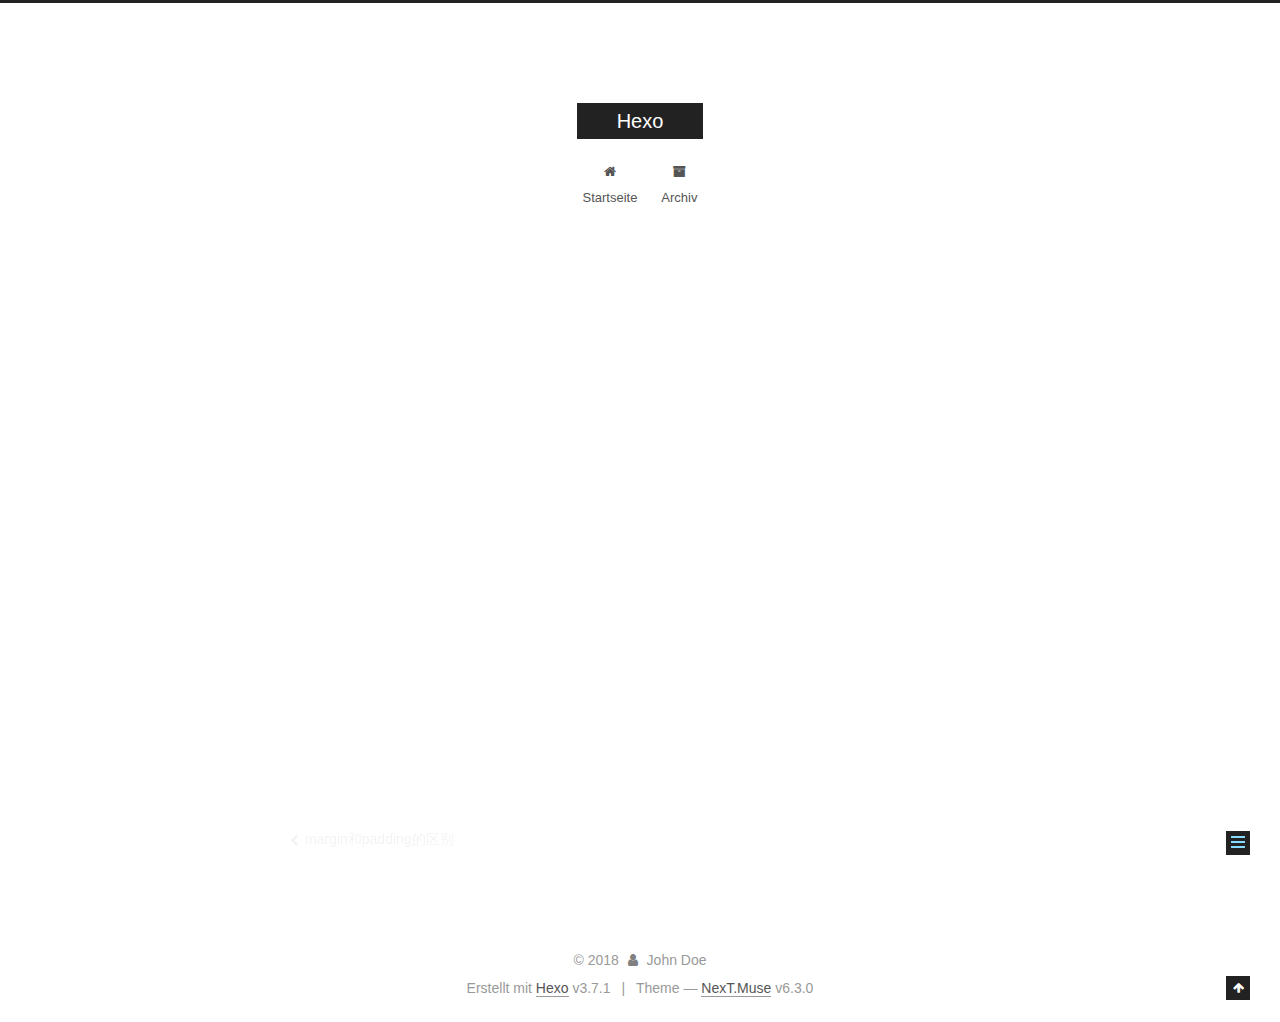
<file: 2018/07/05/一些html dom操作/index.html>
<!DOCTYPE html>












  


<html class="theme-next muse use-motion" lang="">
<head>
  <meta charset="UTF-8"/>
<meta http-equiv="X-UA-Compatible" content="IE=edge" />
<meta name="viewport" content="width=device-width, initial-scale=1, maximum-scale=2"/>
<meta name="theme-color" content="#222">












<meta http-equiv="Cache-Control" content="no-transform" />
<meta http-equiv="Cache-Control" content="no-siteapp" />






















<link href="/lib/font-awesome/css/font-awesome.min.css?v=4.6.2" rel="stylesheet" type="text/css" />

<link href="/css/main.css?v=6.3.0" rel="stylesheet" type="text/css" />


  <link rel="apple-touch-icon" sizes="180x180" href="/images/apple-touch-icon-next.png?v=6.3.0">


  <link rel="icon" type="image/png" sizes="32x32" href="/images/favicon-32x32-next.png?v=6.3.0">


  <link rel="icon" type="image/png" sizes="16x16" href="/images/favicon-16x16-next.png?v=6.3.0">


  <link rel="mask-icon" href="/images/logo.svg?v=6.3.0" color="#222">









<script type="text/javascript" id="hexo.configurations">
  var NexT = window.NexT || {};
  var CONFIG = {
    root: '/',
    scheme: 'Muse',
    version: '6.3.0',
    sidebar: {"position":"left","display":"post","offset":12,"b2t":false,"scrollpercent":false,"onmobile":false},
    fancybox: false,
    fastclick: false,
    lazyload: false,
    tabs: true,
    motion: {"enable":true,"async":false,"transition":{"post_block":"fadeIn","post_header":"slideDownIn","post_body":"slideDownIn","coll_header":"slideLeftIn","sidebar":"slideUpIn"}},
    algolia: {
      applicationID: '',
      apiKey: '',
      indexName: '',
      hits: {"per_page":10},
      labels: {"input_placeholder":"Search for Posts","hits_empty":"We didn't find any results for the search: ${query}","hits_stats":"${hits} results found in ${time} ms"}
    }
  };
</script>


  




  <meta name="description" content="今天学习了一些关于dom的知识，dom（Document Object Mode)全称为文档对象模型，dom可以将html里面的数据当作对象来进行操作，它将html转化为节点，比如文档节点，元素节点，属性节点和内容节点，dom可以通过获取节点来对html进行操作，常用的获取节点的dom操作有：id:document.getElementById(“id名”);class:document.getE">
<meta property="og:type" content="article">
<meta property="og:title" content="一些HTML DOM操作">
<meta property="og:url" content="http://yoursite.com/2018/07/05/一些html dom操作/index.html">
<meta property="og:site_name" content="Hexo">
<meta property="og:description" content="今天学习了一些关于dom的知识，dom（Document Object Mode)全称为文档对象模型，dom可以将html里面的数据当作对象来进行操作，它将html转化为节点，比如文档节点，元素节点，属性节点和内容节点，dom可以通过获取节点来对html进行操作，常用的获取节点的dom操作有：id:document.getElementById(“id名”);class:document.getE">
<meta property="og:locale" content="default">
<meta property="og:updated_time" content="2018-07-05T15:23:26.331Z">
<meta name="twitter:card" content="summary">
<meta name="twitter:title" content="一些HTML DOM操作">
<meta name="twitter:description" content="今天学习了一些关于dom的知识，dom（Document Object Mode)全称为文档对象模型，dom可以将html里面的数据当作对象来进行操作，它将html转化为节点，比如文档节点，元素节点，属性节点和内容节点，dom可以通过获取节点来对html进行操作，常用的获取节点的dom操作有：id:document.getElementById(“id名”);class:document.getE">






  <link rel="canonical" href="http://yoursite.com/2018/07/05/一些html dom操作/"/>



<script type="text/javascript" id="page.configurations">
  CONFIG.page = {
    sidebar: "",
  };
</script>

  <title>一些HTML DOM操作 | Hexo</title>
  









  <noscript>
  <style type="text/css">
    .use-motion .motion-element,
    .use-motion .brand,
    .use-motion .menu-item,
    .sidebar-inner,
    .use-motion .post-block,
    .use-motion .pagination,
    .use-motion .comments,
    .use-motion .post-header,
    .use-motion .post-body,
    .use-motion .collection-title { opacity: initial; }

    .use-motion .logo,
    .use-motion .site-title,
    .use-motion .site-subtitle {
      opacity: initial;
      top: initial;
    }

    .use-motion {
      .logo-line-before i { left: initial; }
      .logo-line-after i { right: initial; }
    }
  </style>
</noscript>

</head>

<body itemscope itemtype="http://schema.org/WebPage" lang="default">

  
  
    
  

  <div class="container sidebar-position-left page-post-detail">
    <div class="headband"></div>

    <header id="header" class="header" itemscope itemtype="http://schema.org/WPHeader">
      <div class="header-inner"><div class="site-brand-wrapper">
  <div class="site-meta ">
    

    <div class="custom-logo-site-title">
      <a href="/" class="brand" rel="start">
        <span class="logo-line-before"><i></i></span>
        <span class="site-title">Hexo</span>
        <span class="logo-line-after"><i></i></span>
      </a>
    </div>
    
  </div>

  <div class="site-nav-toggle">
    <button aria-label="Toggle navigation bar">
      <span class="btn-bar"></span>
      <span class="btn-bar"></span>
      <span class="btn-bar"></span>
    </button>
  </div>
</div>



<nav class="site-nav">
  
    <ul id="menu" class="menu">
      
        
        
        
          
          <li class="menu-item menu-item-home">
    <a href="/" rel="section">
      <i class="menu-item-icon fa fa-fw fa-home"></i> <br />Startseite</a>
  </li>
        
        
        
          
          <li class="menu-item menu-item-archives">
    <a href="/archives/" rel="section">
      <i class="menu-item-icon fa fa-fw fa-archive"></i> <br />Archiv</a>
  </li>

      
      
    </ul>
  

  
    

  

  
</nav>



  



</div>
    </header>

    


    <main id="main" class="main">
      <div class="main-inner">
        <div class="content-wrap">
          
          <div id="content" class="content">
            

  <div id="posts" class="posts-expand">
    

  

  
  
  

  

  <article class="post post-type-normal" itemscope itemtype="http://schema.org/Article">
  
  
  
  <div class="post-block">
    <link itemprop="mainEntityOfPage" href="http://yoursite.com/2018/07/05/一些html dom操作/">

    <span hidden itemprop="author" itemscope itemtype="http://schema.org/Person">
      <meta itemprop="name" content="John Doe">
      <meta itemprop="description" content="">
      <meta itemprop="image" content="/images/avatar.gif">
    </span>

    <span hidden itemprop="publisher" itemscope itemtype="http://schema.org/Organization">
      <meta itemprop="name" content="Hexo">
    </span>

    
      <header class="post-header">

        
        
          <h1 class="post-title" itemprop="name headline">一些HTML DOM操作
              
            
          </h1>
        

        <div class="post-meta">
          <span class="post-time">

            
            
            

            
              <span class="post-meta-item-icon">
                <i class="fa fa-calendar-o"></i>
              </span>
              
                <span class="post-meta-item-text">Veröffentlicht am</span>
              

              
                
              

              <time title="Post created: 2018-07-05 23:23:26" itemprop="dateCreated datePublished" datetime="2018-07-05T23:23:26+08:00">2018-07-05</time>
            

            
          </span>

          

          
            
          

          
          

          

          

          

        </div>
      </header>
    

    
    
    
    <div class="post-body" itemprop="articleBody">

      
      

      
        <p>今天学习了一些关于dom的知识，dom（Document Object Mode)全称为文档对象模型，dom可以将html里面的数据当作对象来进行操作，它将html转化为节点，比如文档节点，元素节点，属性节点和内容节点，dom可以通过获取节点来对html进行操作，常用的获取节点的dom操作有：<br>id:document.getElementById(“id名”);<br>class:document.getElementsByClassName(“类名”);<br>tag(标签）:document.getElementsByTagName(“标签名”);<br>表单元素的name：document.getElementsByName(“name名”);<br>获取CSS选择器(只返回匹配的第一个元素)：document.querySelector(“元素”);<br>获取CSS选择器(返回所有元素):document.querySelectAll(“元素”);<br>获取元素属性：元素.attributes[0];<br>获取内容属性:元素.childNode[0];  </p>

      
    </div>

    

    
    
    

    

    

    

    <footer class="post-footer">
      

      
      
      

      
        <div class="post-nav">
          <div class="post-nav-next post-nav-item">
            
              <a href="/2018/07/03/margin和padding区别/" rel="next" title="margin和padding的区别">
                <i class="fa fa-chevron-left"></i> margin和padding的区别
              </a>
            
          </div>

          <span class="post-nav-divider"></span>

          <div class="post-nav-prev post-nav-item">
            
          </div>
        </div>
      

      
      
    </footer>
  </div>
  
  
  
  </article>



    <div class="post-spread">
      
    </div>
  </div>


          </div>
          

  



        </div>
        
          
  
  <div class="sidebar-toggle">
    <div class="sidebar-toggle-line-wrap">
      <span class="sidebar-toggle-line sidebar-toggle-line-first"></span>
      <span class="sidebar-toggle-line sidebar-toggle-line-middle"></span>
      <span class="sidebar-toggle-line sidebar-toggle-line-last"></span>
    </div>
  </div>

  <aside id="sidebar" class="sidebar">
    
    <div class="sidebar-inner">

      

      

      <section class="site-overview-wrap sidebar-panel sidebar-panel-active">
        <div class="site-overview">
          <div class="site-author motion-element" itemprop="author" itemscope itemtype="http://schema.org/Person">
            
              <p class="site-author-name" itemprop="name">John Doe</p>
              <p class="site-description motion-element" itemprop="description"></p>
          </div>

          
            <nav class="site-state motion-element">
              
                <div class="site-state-item site-state-posts">
                
                  <a href="/archives/">
                
                    <span class="site-state-item-count">6</span>
                    <span class="site-state-item-name">Artikel</span>
                  </a>
                </div>
              

              

              
            </nav>
          

          

          

          
          

          
          

          
            
          
          

        </div>
      </section>

      

      

    </div>
  </aside>


        
      </div>
    </main>

    <footer id="footer" class="footer">
      <div class="footer-inner">
        <div class="copyright">&copy; <span itemprop="copyrightYear">2018</span>
  <span class="with-love" id="animate">
    <i class="fa fa-user"></i>
  </span>
  <span class="author" itemprop="copyrightHolder">John Doe</span>

  

  
</div>




  <div class="powered-by">Erstellt mit  <a class="theme-link" target="_blank" href="https://hexo.io">Hexo</a> v3.7.1</div>



  <span class="post-meta-divider">|</span>



  <div class="theme-info">Theme &mdash; <a class="theme-link" target="_blank" href="https://theme-next.org">NexT.Muse</a> v6.3.0</div>




        








        
      </div>
    </footer>

    
      <div class="back-to-top">
        <i class="fa fa-arrow-up"></i>
        
      </div>
    

    

  </div>

  

<script type="text/javascript">
  if (Object.prototype.toString.call(window.Promise) !== '[object Function]') {
    window.Promise = null;
  }
</script>


























  
  
    <script type="text/javascript" src="/lib/jquery/index.js?v=2.1.3"></script>
  

  
  
    <script type="text/javascript" src="/lib/velocity/velocity.min.js?v=1.2.1"></script>
  

  
  
    <script type="text/javascript" src="/lib/velocity/velocity.ui.min.js?v=1.2.1"></script>
  


  


  <script type="text/javascript" src="/js/src/utils.js?v=6.3.0"></script>

  <script type="text/javascript" src="/js/src/motion.js?v=6.3.0"></script>



  
  

  
  <script type="text/javascript" src="/js/src/scrollspy.js?v=6.3.0"></script>
<script type="text/javascript" src="/js/src/post-details.js?v=6.3.0"></script>



  


  <script type="text/javascript" src="/js/src/bootstrap.js?v=6.3.0"></script>



  



	





  





  










  





  

  

  

  

  
  

  

  

  

  

  

</body>
</html>
</file>
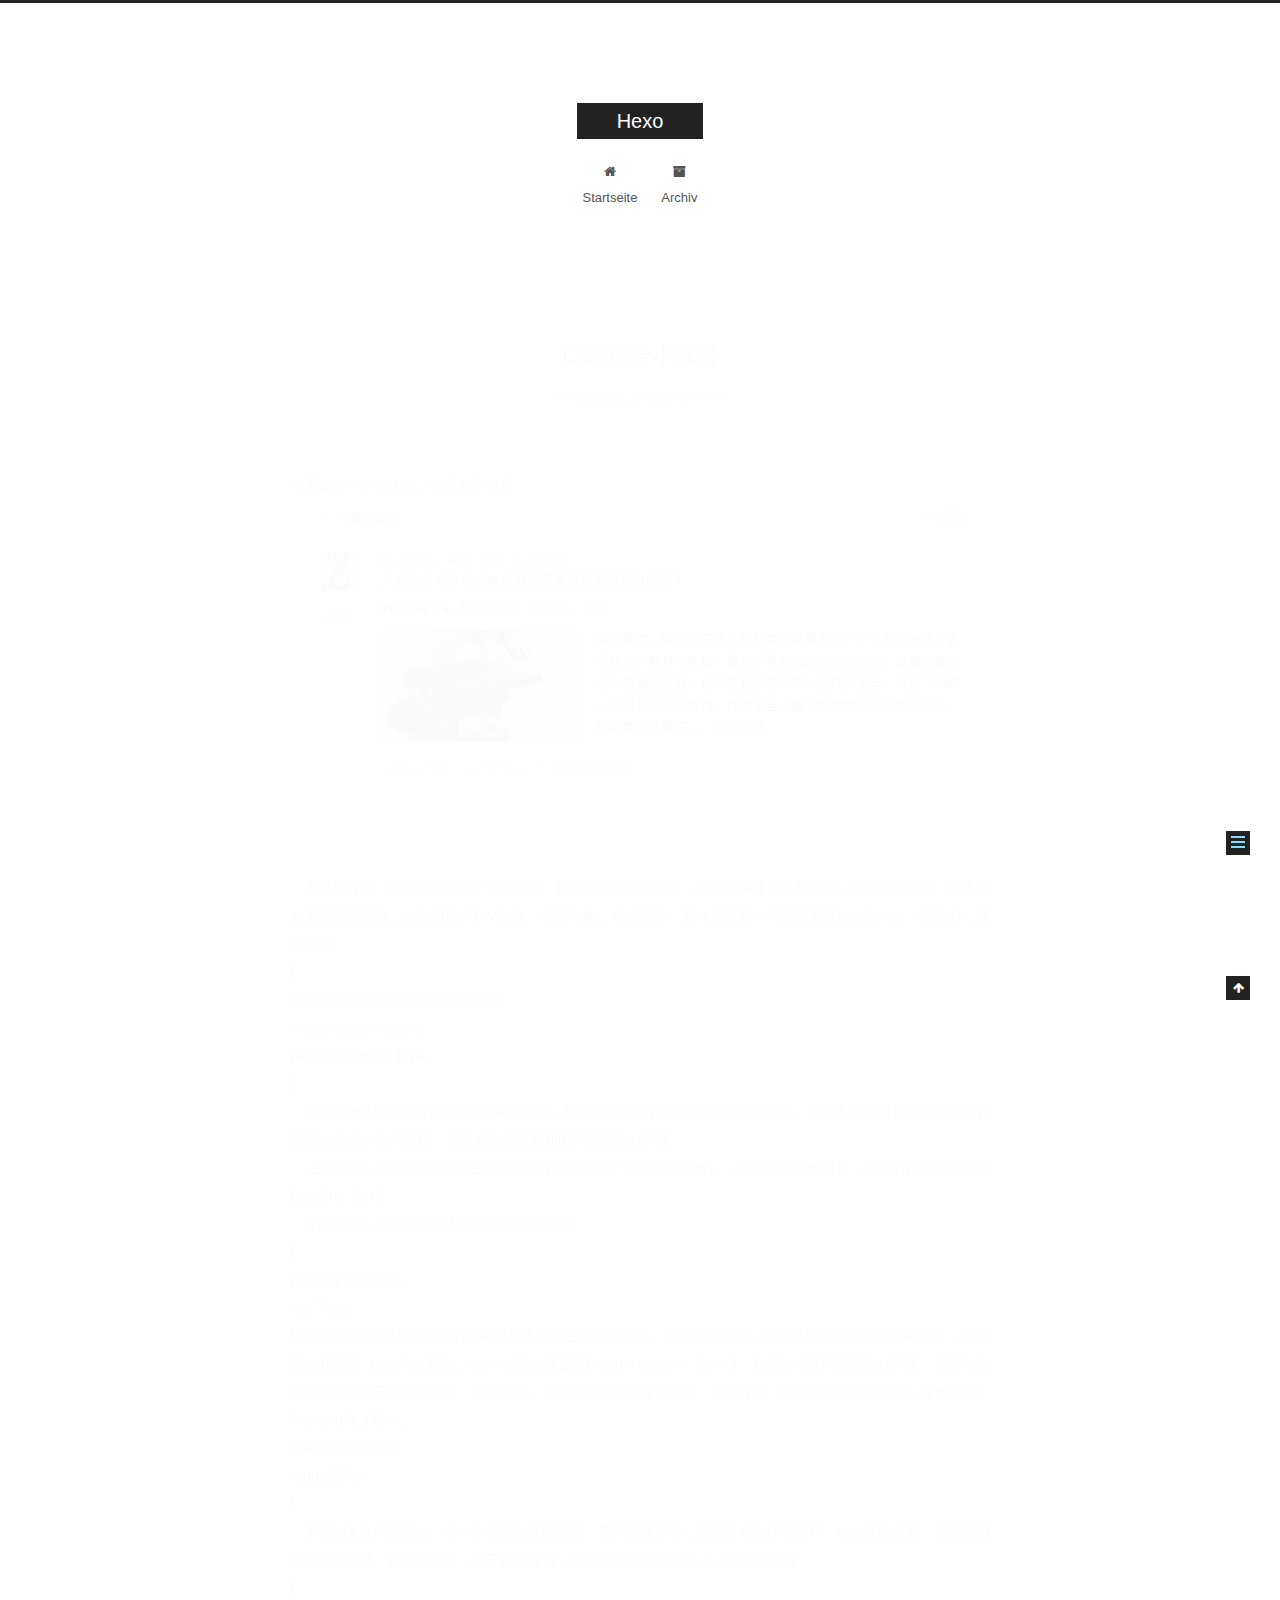
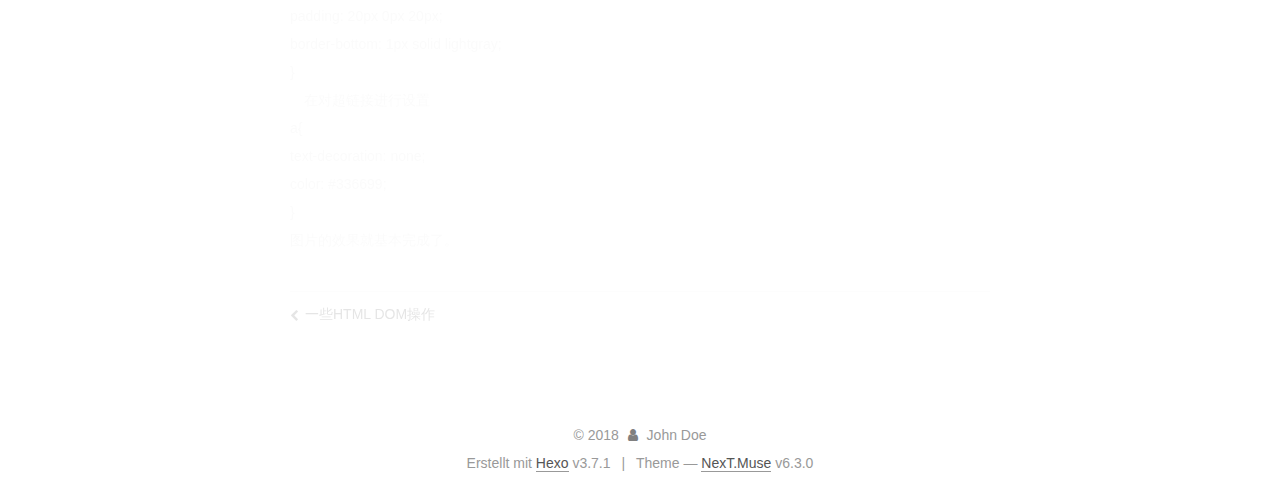
<file: 2018/07/08/CSS练习/index.html>
<!DOCTYPE html>












  


<html class="theme-next muse use-motion" lang="">
<head>
  <meta charset="UTF-8"/>
<meta http-equiv="X-UA-Compatible" content="IE=edge" />
<meta name="viewport" content="width=device-width, initial-scale=1, maximum-scale=2"/>
<meta name="theme-color" content="#222">












<meta http-equiv="Cache-Control" content="no-transform" />
<meta http-equiv="Cache-Control" content="no-siteapp" />






















<link href="/lib/font-awesome/css/font-awesome.min.css?v=4.6.2" rel="stylesheet" type="text/css" />

<link href="/css/main.css?v=6.3.0" rel="stylesheet" type="text/css" />


  <link rel="apple-touch-icon" sizes="180x180" href="/images/apple-touch-icon-next.png?v=6.3.0">


  <link rel="icon" type="image/png" sizes="32x32" href="/images/favicon-32x32-next.png?v=6.3.0">


  <link rel="icon" type="image/png" sizes="16x16" href="/images/favicon-16x16-next.png?v=6.3.0">


  <link rel="mask-icon" href="/images/logo.svg?v=6.3.0" color="#222">









<script type="text/javascript" id="hexo.configurations">
  var NexT = window.NexT || {};
  var CONFIG = {
    root: '/',
    scheme: 'Muse',
    version: '6.3.0',
    sidebar: {"position":"left","display":"post","offset":12,"b2t":false,"scrollpercent":false,"onmobile":false},
    fancybox: false,
    fastclick: false,
    lazyload: false,
    tabs: true,
    motion: {"enable":true,"async":false,"transition":{"post_block":"fadeIn","post_header":"slideDownIn","post_body":"slideDownIn","coll_header":"slideLeftIn","sidebar":"slideUpIn"}},
    algolia: {
      applicationID: '',
      apiKey: '',
      indexName: '',
      hits: {"per_page":10},
      labels: {"input_placeholder":"Search for Posts","hits_empty":"We didn't find any results for the search: ${query}","hits_stats":"${hits} results found in ${time} ms"}
    }
  };
</script>


  




  <meta name="description" content="今天做了一个小练习，实现如下效果 &amp;emsp; HTML方面，我将其分为四个大的部分：顶部的最新动态部分，左边的头像和点赞部分，右侧文章部分，和下面的关注问题部分，分别用四个DIV包裹。CSS方面，根据图示，整体先设置一个固定宽度body{width：600px}，顶部部分：{    border-bottom: 1px solid lightgray;    margin-bottom: 12p">
<meta property="og:type" content="article">
<meta property="og:title" content="CSS综合小练习">
<meta property="og:url" content="http://yoursite.com/2018/07/08/CSS练习/index.html">
<meta property="og:site_name" content="Hexo">
<meta property="og:description" content="今天做了一个小练习，实现如下效果 &amp;emsp; HTML方面，我将其分为四个大的部分：顶部的最新动态部分，左边的头像和点赞部分，右侧文章部分，和下面的关注问题部分，分别用四个DIV包裹。CSS方面，根据图示，整体先设置一个固定宽度body{width：600px}，顶部部分：{    border-bottom: 1px solid lightgray;    margin-bottom: 12p">
<meta property="og:locale" content="default">
<meta property="og:image" content="http://yoursite.com/2018/07/08/CSS练习/1.png">
<meta property="og:updated_time" content="2018-07-08T15:17:15.629Z">
<meta name="twitter:card" content="summary">
<meta name="twitter:title" content="CSS综合小练习">
<meta name="twitter:description" content="今天做了一个小练习，实现如下效果 &amp;emsp; HTML方面，我将其分为四个大的部分：顶部的最新动态部分，左边的头像和点赞部分，右侧文章部分，和下面的关注问题部分，分别用四个DIV包裹。CSS方面，根据图示，整体先设置一个固定宽度body{width：600px}，顶部部分：{    border-bottom: 1px solid lightgray;    margin-bottom: 12p">
<meta name="twitter:image" content="http://yoursite.com/2018/07/08/CSS练习/1.png">






  <link rel="canonical" href="http://yoursite.com/2018/07/08/CSS练习/"/>



<script type="text/javascript" id="page.configurations">
  CONFIG.page = {
    sidebar: "",
  };
</script>

  <title>CSS综合小练习 | Hexo</title>
  









  <noscript>
  <style type="text/css">
    .use-motion .motion-element,
    .use-motion .brand,
    .use-motion .menu-item,
    .sidebar-inner,
    .use-motion .post-block,
    .use-motion .pagination,
    .use-motion .comments,
    .use-motion .post-header,
    .use-motion .post-body,
    .use-motion .collection-title { opacity: initial; }

    .use-motion .logo,
    .use-motion .site-title,
    .use-motion .site-subtitle {
      opacity: initial;
      top: initial;
    }

    .use-motion {
      .logo-line-before i { left: initial; }
      .logo-line-after i { right: initial; }
    }
  </style>
</noscript>

</head>

<body itemscope itemtype="http://schema.org/WebPage" lang="default">

  
  
    
  

  <div class="container sidebar-position-left page-post-detail">
    <div class="headband"></div>

    <header id="header" class="header" itemscope itemtype="http://schema.org/WPHeader">
      <div class="header-inner"><div class="site-brand-wrapper">
  <div class="site-meta ">
    

    <div class="custom-logo-site-title">
      <a href="/" class="brand" rel="start">
        <span class="logo-line-before"><i></i></span>
        <span class="site-title">Hexo</span>
        <span class="logo-line-after"><i></i></span>
      </a>
    </div>
    
  </div>

  <div class="site-nav-toggle">
    <button aria-label="Toggle navigation bar">
      <span class="btn-bar"></span>
      <span class="btn-bar"></span>
      <span class="btn-bar"></span>
    </button>
  </div>
</div>



<nav class="site-nav">
  
    <ul id="menu" class="menu">
      
        
        
        
          
          <li class="menu-item menu-item-home">
    <a href="/" rel="section">
      <i class="menu-item-icon fa fa-fw fa-home"></i> <br />Startseite</a>
  </li>
        
        
        
          
          <li class="menu-item menu-item-archives">
    <a href="/archives/" rel="section">
      <i class="menu-item-icon fa fa-fw fa-archive"></i> <br />Archiv</a>
  </li>

      
      
    </ul>
  

  
    

  

  
</nav>



  



</div>
    </header>

    


    <main id="main" class="main">
      <div class="main-inner">
        <div class="content-wrap">
          
          <div id="content" class="content">
            

  <div id="posts" class="posts-expand">
    

  

  
  
  

  

  <article class="post post-type-normal" itemscope itemtype="http://schema.org/Article">
  
  
  
  <div class="post-block">
    <link itemprop="mainEntityOfPage" href="http://yoursite.com/2018/07/08/CSS练习/">

    <span hidden itemprop="author" itemscope itemtype="http://schema.org/Person">
      <meta itemprop="name" content="John Doe">
      <meta itemprop="description" content="">
      <meta itemprop="image" content="/images/avatar.gif">
    </span>

    <span hidden itemprop="publisher" itemscope itemtype="http://schema.org/Organization">
      <meta itemprop="name" content="Hexo">
    </span>

    
      <header class="post-header">

        
        
          <h1 class="post-title" itemprop="name headline">CSS综合小练习
              
            
          </h1>
        

        <div class="post-meta">
          <span class="post-time">

            
            
            

            
              <span class="post-meta-item-icon">
                <i class="fa fa-calendar-o"></i>
              </span>
              
                <span class="post-meta-item-text">Veröffentlicht am</span>
              

              
                
              

              <time title="Post created: 2018-07-08 23:17:15" itemprop="dateCreated datePublished" datetime="2018-07-08T23:17:15+08:00">2018-07-08</time>
            

            
          </span>

          

          
            
          

          
          

          

          

          

        </div>
      </header>
    

    
    
    
    <div class="post-body" itemprop="articleBody">

      
      

      
        <p>今天做了一个小练习，实现如下效果<br><img src="/2018/07/08/CSS练习/1.png" alt=""><br> &emsp; HTML方面，我将其分为四个大的部分：顶部的最新动态部分，左边的头像和点赞部分，右侧文章部分，和下面的关注问题部分，分别用四个DIV包裹。CSS方面，根据图示，整体先设置一个固定宽度body{width：600px}，顶部部分：<br>{<br>    border-bottom: 1px solid lightgray;<br>    margin-bottom: 12px;<br>    padding-bottom: 12px;<br>}<br> &emsp; 灰色横线是通过设置边框底部来实现的，整个顶部部分和下面有12px的外边距，在其内部的图片和最新动态和边框也有12px的内边距。顶部右侧的设置和图片设置为右浮动。<br> &emsp; 左侧部分，将该div设置为左浮动和相对定位（为了调节右侧距离），下面的点赞数图片，里面的数字内边距为{padding: 5px;}<br> &emsp; 右侧部分，我首先将其整体设置为绝对定位<br>{<br>    position: absolute;<br>    left: 70px;<br>}这样能使右侧不占用左侧的空间而整体的与左侧有外边距。右侧细分的话，我将其分为上面的banner部分，图片部分和文章（article）部分，banner部分设置其{margin-bottom：5px；}，右侧的X图片设置为右浮动，它浮动到右侧的宽度等于文章的宽度。图片部分，将图片设置为左浮动即可。文章方面，将其也设置为左浮动，其他属性{<br>    line-height: 170%;<br>    margin-left: 15px;<br>    width: 367px;<br>}<br> &emsp;下面的关注问题部分，有一个需要注意的问题。若不清除浮动，该部分将会环绕图片，在文章的后面。所以我们要先清除浮动，再设置属性，由于是左浮动，可以使用{clear：left；}，bottom部分<br>{<br>    padding: 20px 0px 20px;<br>    border-bottom: 1px solid lightgray;<br>}<br> &emsp;在对超链接进行设置<br>a{<br>    text-decoration: none;<br>    color: #336699;<br>}<br>图片的效果就基本完成了。</p>

      
    </div>

    

    
    
    

    

    

    

    <footer class="post-footer">
      

      
      
      

      
        <div class="post-nav">
          <div class="post-nav-next post-nav-item">
            
              <a href="/2018/07/05/一些html dom操作/" rel="next" title="一些HTML DOM操作">
                <i class="fa fa-chevron-left"></i> 一些HTML DOM操作
              </a>
            
          </div>

          <span class="post-nav-divider"></span>

          <div class="post-nav-prev post-nav-item">
            
          </div>
        </div>
      

      
      
    </footer>
  </div>
  
  
  
  </article>



    <div class="post-spread">
      
    </div>
  </div>


          </div>
          

  



        </div>
        
          
  
  <div class="sidebar-toggle">
    <div class="sidebar-toggle-line-wrap">
      <span class="sidebar-toggle-line sidebar-toggle-line-first"></span>
      <span class="sidebar-toggle-line sidebar-toggle-line-middle"></span>
      <span class="sidebar-toggle-line sidebar-toggle-line-last"></span>
    </div>
  </div>

  <aside id="sidebar" class="sidebar">
    
    <div class="sidebar-inner">

      

      

      <section class="site-overview-wrap sidebar-panel sidebar-panel-active">
        <div class="site-overview">
          <div class="site-author motion-element" itemprop="author" itemscope itemtype="http://schema.org/Person">
            
              <p class="site-author-name" itemprop="name">John Doe</p>
              <p class="site-description motion-element" itemprop="description"></p>
          </div>

          
            <nav class="site-state motion-element">
              
                <div class="site-state-item site-state-posts">
                
                  <a href="/archives/">
                
                    <span class="site-state-item-count">7</span>
                    <span class="site-state-item-name">Artikel</span>
                  </a>
                </div>
              

              

              
            </nav>
          

          

          

          
          

          
          

          
            
          
          

        </div>
      </section>

      

      

    </div>
  </aside>


        
      </div>
    </main>

    <footer id="footer" class="footer">
      <div class="footer-inner">
        <div class="copyright">&copy; <span itemprop="copyrightYear">2018</span>
  <span class="with-love" id="animate">
    <i class="fa fa-user"></i>
  </span>
  <span class="author" itemprop="copyrightHolder">John Doe</span>

  

  
</div>




  <div class="powered-by">Erstellt mit  <a class="theme-link" target="_blank" href="https://hexo.io">Hexo</a> v3.7.1</div>



  <span class="post-meta-divider">|</span>



  <div class="theme-info">Theme &mdash; <a class="theme-link" target="_blank" href="https://theme-next.org">NexT.Muse</a> v6.3.0</div>




        








        
      </div>
    </footer>

    
      <div class="back-to-top">
        <i class="fa fa-arrow-up"></i>
        
      </div>
    

    

  </div>

  

<script type="text/javascript">
  if (Object.prototype.toString.call(window.Promise) !== '[object Function]') {
    window.Promise = null;
  }
</script>


























  
  
    <script type="text/javascript" src="/lib/jquery/index.js?v=2.1.3"></script>
  

  
  
    <script type="text/javascript" src="/lib/velocity/velocity.min.js?v=1.2.1"></script>
  

  
  
    <script type="text/javascript" src="/lib/velocity/velocity.ui.min.js?v=1.2.1"></script>
  


  


  <script type="text/javascript" src="/js/src/utils.js?v=6.3.0"></script>

  <script type="text/javascript" src="/js/src/motion.js?v=6.3.0"></script>



  
  

  
  <script type="text/javascript" src="/js/src/scrollspy.js?v=6.3.0"></script>
<script type="text/javascript" src="/js/src/post-details.js?v=6.3.0"></script>



  


  <script type="text/javascript" src="/js/src/bootstrap.js?v=6.3.0"></script>



  



	





  





  










  





  

  

  

  

  
  

  

  

  

  

  

</body>
</html>
</file>
<file: css/main.css>
/* normalize.css v3.0.2 | MIT License | git.io/normalize */
html {
  font-family: sans-serif; /* 1 */
  -ms-text-size-adjust: 100%; /* 2 */
  -webkit-text-size-adjust: 100%; /* 2 */
}
body {
  margin: 0;
}
article,
aside,
details,
figcaption,
figure,
footer,
header,
hgroup,
main,
menu,
nav,
section,
summary {
  display: block;
}
audio,
canvas,
progress,
video {
  display: inline-block; /* 1 */
  vertical-align: baseline; /* 2 */
}
audio:not([controls]) {
  display: none;
  height: 0;
}
[hidden],
template {
  display: none;
}
a {
  background-color: transparent;
}
a:active,
a:hover {
  outline: 0;
}
abbr[title] {
  border-bottom: 1px dotted;
}
b,
strong {
  font-weight: bold;
}
dfn {
  font-style: italic;
}
h1 {
  font-size: 2em;
  margin: 0.67em 0;
}
mark {
  background: #ff0;
  color: #000;
}
small {
  font-size: 80%;
}
sub,
sup {
  font-size: 75%;
  line-height: 0;
  position: relative;
  vertical-align: baseline;
}
sup {
  top: -0.5em;
}
sub {
  bottom: -0.25em;
}
img {
  border: 0;
}
svg:not(:root) {
  overflow: hidden;
}
figure {
  margin: 1em 40px;
}
hr {
  -moz-box-sizing: content-box;
  box-sizing: content-box;
  height: 0;
}
pre {
  overflow: auto;
}
code,
kbd,
pre,
samp {
  font-family: monospace, monospace;
  font-size: 1em;
}
button,
input,
optgroup,
select,
textarea {
  color: inherit; /* 1 */
  font: inherit; /* 2 */
  margin: 0; /* 3 */
}
button {
  overflow: visible;
}
button,
select {
  text-transform: none;
}
button,
html input[type="button"],
input[type="reset"],
input[type="submit"] {
  -webkit-appearance: button; /* 2 */
  cursor: pointer; /* 3 */
}
button[disabled],
html input[disabled] {
  cursor: default;
}
button::-moz-focus-inner,
input::-moz-focus-inner {
  border: 0;
  padding: 0;
}
input {
  line-height: normal;
}
input[type="checkbox"],
input[type="radio"] {
  box-sizing: border-box; /* 1 */
  padding: 0; /* 2 */
}
input[type="number"]::-webkit-inner-spin-button,
input[type="number"]::-webkit-outer-spin-button {
  height: auto;
}
input[type="search"] {
  -webkit-appearance: textfield; /* 1 */
  -moz-box-sizing: content-box;
  -webkit-box-sizing: content-box; /* 2 */
  box-sizing: content-box;
}
input[type="search"]::-webkit-search-cancel-button,
input[type="search"]::-webkit-search-decoration {
  -webkit-appearance: none;
}
fieldset {
  border: 1px solid #c0c0c0;
  margin: 0 2px;
  padding: 0.35em 0.625em 0.75em;
}
legend {
  border: 0; /* 1 */
  padding: 0; /* 2 */
}
textarea {
  overflow: auto;
}
optgroup {
  font-weight: bold;
}
table {
  border-collapse: collapse;
  border-spacing: 0;
}
td,
th {
  padding: 0;
}
::selection {
  background: #262a30;
  color: #fff;
}
body {
  position: relative;
  font-family: 'Lato', "PingFang SC", "Microsoft YaHei", sans-serif;
  font-size: 14px;
  line-height: 2;
  color: #555;
  background: #fff;
}
@media (max-width: 767px) {
  body {
    padding-right: 0 !important;
  }
}
@media (min-width: 768px) and (max-width: 991px) {
  body {
    padding-right: 0 !important;
  }
}
@media (min-width: 1600px) {
  body {
    font-size: 16px;
  }
}
h1,
h2,
h3,
h4,
h5,
h6 {
  margin: 0;
  padding: 0;
  font-weight: bold;
  line-height: 1.5;
  font-family: 'Lato', "PingFang SC", "Microsoft YaHei", sans-serif;
}
h1,
h2,
h3,
h4,
h5,
h6 {
  margin: 20px 0 15px;
}
h1 {
  font-size: 22px;
}
@media (max-width: 767px) {
  h1 {
    font-size: 18px;
  }
}
h2 {
  font-size: 20px;
}
@media (max-width: 767px) {
  h2 {
    font-size: 16px;
  }
}
h3 {
  font-size: 18px;
}
@media (max-width: 767px) {
  h3 {
    font-size: 14px;
  }
}
h4 {
  font-size: 16px;
}
@media (max-width: 767px) {
  h4 {
    font-size: 12px;
  }
}
h5 {
  font-size: 14px;
}
@media (max-width: 767px) {
  h5 {
    font-size: 10px;
  }
}
h6 {
  font-size: 12px;
}
@media (max-width: 767px) {
  h6 {
    font-size: 8px;
  }
}
p {
  margin: 0 0 20px 0;
}
a {
  color: #555;
  text-decoration: none;
  outline: none;
  border-bottom: 1px solid #999;
  word-wrap: break-word;
}
a:hover {
  color: #222;
  border-bottom-color: #222;
}
blockquote {
  margin: 0;
  padding: 0;
}
img {
  display: block;
  margin: auto;
  max-width: 100%;
  height: auto;
}
hr {
  margin: 40px 0;
  height: 3px;
  border: none;
  background-color: #ddd;
  background-image: repeating-linear-gradient(-45deg, #fff, #fff 4px, transparent 4px, transparent 8px);
}
blockquote {
  padding: 0 15px;
  color: #666;
  border-left: 4px solid #ddd;
}
blockquote cite::before {
  content: "-";
  padding: 0 5px;
}
dt {
  font-weight: 700;
}
dd {
  margin: 0;
  padding: 0;
}
kbd {
  border: 1px solid #ccc;
  border-radius: 0.2em;
  box-shadow: 0.1em 0.1em 0.2em rgba(0,0,0,0.1);
  background-color: #f9f9f9;
  font-family: inherit;
  background-image: -webkit-linear-gradient(top, #eee, #fff, #eee);
  padding: 0.1em 0.3em;
  white-space: nowrap;
}
.text-left {
  text-align: left;
}
.text-center {
  text-align: center;
}
.text-right {
  text-align: right;
}
.text-justify {
  text-align: justify;
}
.text-nowrap {
  white-space: nowrap;
}
.text-lowercase {
  text-transform: lowercase;
}
.text-uppercase {
  text-transform: uppercase;
}
.text-capitalize {
  text-transform: capitalize;
}
.center-block {
  display: block;
  margin-left: auto;
  margin-right: auto;
}
.clearfix:before,
.clearfix:after {
  content: " ";
  display: table;
}
.clearfix:after {
  clear: both;
}
.pullquote {
  width: 45%;
}
.pullquote.left {
  float: left;
  margin-left: 5px;
  margin-right: 10px;
}
.pullquote.right {
  float: right;
  margin-left: 10px;
  margin-right: 5px;
}
.affix.affix.affix {
  position: fixed;
}
.translation {
  margin-top: -20px;
  font-size: 14px;
  color: #999;
}
.scrollbar-measure {
  width: 100px;
  height: 100px;
  overflow: scroll;
  position: absolute;
  top: -9999px;
}
.use-motion .motion-element {
  opacity: 0;
}
table {
  margin: 20px 0;
  width: 100%;
  border-collapse: collapse;
  border-spacing: 0;
  border: 1px solid #ddd;
  font-size: 14px;
  word-wrap: break-all;
}
table>tbody>tr:nth-of-type(odd) {
  background-color: #f9f9f9;
}
table>tbody>tr:hover {
  background-color: #f5f5f5;
}
caption,
th,
td {
  padding: 8px;
  text-align: left;
  vertical-align: middle;
  font-weight: normal;
}
th,
td {
  border-bottom: 3px solid #ddd;
  border-right: 1px solid #eee;
}
th {
  padding-bottom: 10px;
  font-weight: 700;
}
td {
  border-bottom-width: 1px;
}
html,
body {
  height: 100%;
}
.container {
  position: relative;
  min-height: 100%;
}
.header-inner {
  margin: 0 auto;
  padding: 100px 0 70px;
  width: 700px;
}
@media (min-width: 1600px) {
  .container .header-inner {
    width: 900px;
  }
}
.main {
  padding-bottom: 150px;
}
.main-inner {
  margin: 0 auto;
  width: 700px;
}
@media (min-width: 1600px) {
  .container .main-inner {
    width: 900px;
  }
}
.footer {
  position: absolute;
  left: 0;
  bottom: 0;
  width: 100%;
  min-height: 50px;
}
.footer-inner {
  box-sizing: border-box;
  margin: 20px auto;
  width: 700px;
}
@media (min-width: 1600px) {
  .container .footer-inner {
    width: 900px;
  }
}
pre,
.highlight {
  overflow: auto;
  margin: 20px 0;
  padding: 0;
  font-size: 14px;
  color: #4d4d4c;
  background: #f7f7f7;
  line-height: 1.6;
}
pre,
code {
  font-family: consolas, Menlo, "PingFang SC", "Microsoft YaHei", monospace;
}
code {
  padding: 2px 4px;
  word-wrap: break-word;
  color: #555;
  background: #eee;
  border-radius: 3px;
  font-size: 14px;
}
pre {
  padding: 10px;
}
pre code {
  padding: 0;
  color: #4d4d4c;
  background: none;
  text-shadow: none;
}
.highlight {
  border-radius: 1px;
}
.highlight pre {
  border: none;
  margin: 0;
  padding: 10px 0;
}
.highlight table {
  margin: 0;
  width: auto;
  border: none;
}
.highlight td {
  border: none;
  padding: 0;
}
.highlight figcaption {
  font-size: 1em;
  color: #4d4d4c;
  line-height: 1em;
  margin-bottom: 1em;
  margin: 0em;
  padding: 0.5em;
  background: #eee;
  border-bottom: 1px solid #e9e9e9;
}
.highlight figcaption:before,
.highlight figcaption:after {
  content: " ";
  display: table;
}
.highlight figcaption:after {
  clear: both;
}
.highlight figcaption a {
  float: right;
  color: #4d4d4c;
}
.highlight figcaption a:hover {
  border-bottom-color: #4d4d4c;
}
.highlight .gutter pre {
  padding-left: 10px;
  padding-right: 10px;
  color: #869194;
  text-align: right;
  background-color: #eff2f3;
}
.highlight .code pre {
  width: 100%;
  padding-left: 10px;
  padding-right: 10px;
  background-color: #f7f7f7;
}
.highlight .line {
  height: 20px;
}
.gutter {
  -webkit-user-select: none;
  -moz-user-select: none;
  -ms-user-select: none;
  user-select: none;
}
.gist table {
  width: auto;
}
.gist table td {
  border: none;
}
pre .deletion {
  background: #fdd;
}
pre .addition {
  background: #dfd;
}
pre .meta {
  color: #8959a8;
}
pre .comment {
  color: #8e908c;
}
pre .variable,
pre .attribute,
pre .tag,
pre .regexp,
pre .ruby .constant,
pre .xml .tag .title,
pre .xml .pi,
pre .xml .doctype,
pre .html .doctype,
pre .css .id,
pre .css .class,
pre .css .pseudo {
  color: #c82829;
}
pre .number,
pre .preprocessor,
pre .built_in,
pre .literal,
pre .params,
pre .constant,
pre .command {
  color: #f5871f;
}
pre .ruby .class .title,
pre .css .rules .attribute,
pre .string,
pre .value,
pre .inheritance,
pre .header,
pre .ruby .symbol,
pre .xml .cdata,
pre .special,
pre .number,
pre .formula {
  color: #718c00;
}
pre .title,
pre .css .hexcolor {
  color: #3e999f;
}
pre .function,
pre .python .decorator,
pre .python .title,
pre .ruby .function .title,
pre .ruby .title .keyword,
pre .perl .sub,
pre .javascript .title,
pre .coffeescript .title {
  color: #4271ae;
}
pre .keyword,
pre .javascript .function {
  color: #8959a8;
}
.posts-expand .post-body img.full-image {
  border: none;
}
.blockquote-center,
.page-home .post-type-quote blockquote,
.page-post-detail .post-type-quote blockquote {
  position: relative;
  margin: 40px 0;
  padding: 0;
  border-left: none;
  text-align: center;
}
.blockquote-center::before,
.page-home .post-type-quote blockquote::before,
.page-post-detail .post-type-quote blockquote::before,
.blockquote-center::after,
.page-home .post-type-quote blockquote::after,
.page-post-detail .post-type-quote blockquote::after {
  position: absolute;
  content: ' ';
  display: block;
  width: 100%;
  height: 24px;
  opacity: 0.2;
  background-repeat: no-repeat;
  background-position: 0 -6px;
  background-size: 22px 22px;
}
.blockquote-center::before,
.page-home .post-type-quote blockquote::before,
.page-post-detail .post-type-quote blockquote::before {
  top: -20px;
  background-image: url("../images/quote-l.svg");
  border-top: 1px solid #ccc;
}
.blockquote-center::after,
.page-home .post-type-quote blockquote::after,
.page-post-detail .post-type-quote blockquote::after {
  bottom: -20px;
  background-image: url("../images/quote-r.svg");
  border-bottom: 1px solid #ccc;
  background-position: 100% 8px;
}
.blockquote-center p,
.page-home .post-type-quote blockquote p,
.page-post-detail .post-type-quote blockquote p,
.blockquote-center div,
.page-home .post-type-quote blockquote div,
.page-post-detail .post-type-quote blockquote div {
  text-align: center;
}
.post .post-body .group-picture img {
  box-sizing: border-box;
  padding: 0 3px;
  border: none;
}
.post .group-picture-row {
  overflow: hidden;
  margin-top: 6px;
}
.post .group-picture-row:first-child {
  margin-top: 0;
}
.post .group-picture-column {
  float: left;
}
.page-post-detail .post-body .group-picture-column {
  float: none;
  margin-top: 10px;
  width: auto !important;
}
.page-post-detail .post-body .group-picture-column img {
  margin: 0 auto;
}
.page-archive .group-picture-container {
  overflow: hidden;
}
.page-archive .group-picture-row {
  float: left;
}
.page-archive .group-picture-row:first-child {
  margin-top: 6px;
}
.page-archive .group-picture-column {
  max-width: 150px;
  max-height: 150px;
}
.post-body .note {
  position: relative;
  padding: 15px;
  margin-bottom: 20px;
  border: 1px solid #eee;
  border-left-width: 5px;
  border-radius: 3px;
}
.post-body .note h2,
.post-body .note h3,
.post-body .note h4,
.post-body .note h5,
.post-body .note h6 {
  margin-top: 0;
  margin-bottom: 0;
  border-bottom: initial;
  padding-top: 0 !important;
}
.post-body .note p:first-child,
.post-body .note ul:first-child,
.post-body .note ol:first-child,
.post-body .note table:first-child,
.post-body .note pre:first-child,
.post-body .note blockquote:first-child {
  margin-top: 0;
}
.post-body .note p:last-child,
.post-body .note ul:last-child,
.post-body .note ol:last-child,
.post-body .note table:last-child,
.post-body .note pre:last-child,
.post-body .note blockquote:last-child {
  margin-bottom: 0;
}
.post-body .note.default {
  border-left-color: #777;
}
.post-body .note.default h2,
.post-body .note.default h3,
.post-body .note.default h4,
.post-body .note.default h5,
.post-body .note.default h6 {
  color: #777;
}
.post-body .note.primary {
  border-left-color: #6f42c1;
}
.post-body .note.primary h2,
.post-body .note.primary h3,
.post-body .note.primary h4,
.post-body .note.primary h5,
.post-body .note.primary h6 {
  color: #6f42c1;
}
.post-body .note.info {
  border-left-color: #428bca;
}
.post-body .note.info h2,
.post-body .note.info h3,
.post-body .note.info h4,
.post-body .note.info h5,
.post-body .note.info h6 {
  color: #428bca;
}
.post-body .note.success {
  border-left-color: #5cb85c;
}
.post-body .note.success h2,
.post-body .note.success h3,
.post-body .note.success h4,
.post-body .note.success h5,
.post-body .note.success h6 {
  color: #5cb85c;
}
.post-body .note.warning {
  border-left-color: #f0ad4e;
}
.post-body .note.warning h2,
.post-body .note.warning h3,
.post-body .note.warning h4,
.post-body .note.warning h5,
.post-body .note.warning h6 {
  color: #f0ad4e;
}
.post-body .note.danger {
  border-left-color: #d9534f;
}
.post-body .note.danger h2,
.post-body .note.danger h3,
.post-body .note.danger h4,
.post-body .note.danger h5,
.post-body .note.danger h6 {
  color: #d9534f;
}
.post-body .label {
  display: inline;
  padding: 0 2px;
  white-space: nowrap;
}
.post-body .label.default {
  background-color: #f0f0f0;
}
.post-body .label.primary {
  background-color: #efe6f7;
}
.post-body .label.info {
  background-color: #e5f2f8;
}
.post-body .label.success {
  background-color: #e7f4e9;
}
.post-body .label.warning {
  background-color: #fcf6e1;
}
.post-body .label.danger {
  background-color: #fae8eb;
}
.post-body .tabs {
  position: relative;
  display: block;
  margin-bottom: 20px;
  padding-top: 10px;
}
.post-body .tabs ul.nav-tabs {
  margin: 0;
  padding: 0;
  display: flex;
  margin-bottom: -1px;
}
@media (max-width: 413px) {
  .post-body .tabs ul.nav-tabs {
    display: block;
    margin-bottom: 5px;
  }
}
.post-body .tabs ul.nav-tabs li.tab {
  list-style-type: none !important;
  margin: 0 0.25em 0 0;
  border-top: 3px solid transparent;
  border-left: 1px solid transparent;
  border-right: 1px solid transparent;
}
@media (max-width: 413px) {
  .post-body .tabs ul.nav-tabs li.tab {
    margin: initial;
    border-top: 1px solid transparent;
    border-left: 3px solid transparent;
    border-right: 1px solid transparent;
    border-bottom: 1px solid transparent;
  }
}
.post-body .tabs ul.nav-tabs li.tab a {
  outline: 0;
  border-bottom: initial;
  display: block;
  line-height: 1.8em;
  padding: 0.25em 0.75em;
  transition-duration: 0.2s;
  transition-timing-function: ease-out;
  transition-delay: 0s;
}
.post-body .tabs ul.nav-tabs li.tab a i {
  width: 1.285714285714286em;
}
.post-body .tabs ul.nav-tabs li.tab.active {
  border-top: 3px solid #fc6423;
  border-left: 1px solid #ddd;
  border-right: 1px solid #ddd;
  background-color: #fff;
}
@media (max-width: 413px) {
  .post-body .tabs ul.nav-tabs li.tab.active {
    border-top: 1px solid #ddd;
    border-left: 3px solid #fc6423;
    border-right: 1px solid #ddd;
    border-bottom: 1px solid #ddd;
  }
}
.post-body .tabs ul.nav-tabs li.tab.active a {
  cursor: default;
  color: #555;
}
.post-body .tabs .tab-content {
  background-color: #fff;
}
.post-body .tabs .tab-content .tab-pane {
  border: 1px solid #ddd;
  padding: 20px 20px 0 20px;
}
.post-body .tabs .tab-content .tab-pane:not(.active) {
  display: none !important;
}
.post-body .tabs .tab-content .tab-pane.active {
  display: block !important;
}
.btn {
  display: inline-block;
  padding: 0 20px;
  font-size: 14px;
  color: #fff;
  background: #222;
  border: 2px solid #222;
  text-decoration: none;
  border-radius: 0;
  transition-property: background-color;
  transition-duration: 0.2s;
  transition-timing-function: ease-in-out;
  transition-delay: 0s;
  line-height: 2;
}
.btn:hover {
  border-color: #222;
  color: #222;
  background: #fff;
}
.btn +.btn {
  margin: 0 0 8px 8px;
}
.btn .fa-fw {
  width: 1.285714285714286em;
  text-align: left;
}
.btn-bar {
  display: block;
  width: 22px;
  height: 2px;
  background: #555;
  border-radius: 1px;
}
.btn-bar+.btn-bar {
  margin-top: 4px;
}
.pagination {
  margin: 120px 0 40px;
  text-align: center;
  border-top: 1px solid #eee;
}
.page-number-basic,
.pagination .prev,
.pagination .next,
.pagination .page-number,
.pagination .space {
  display: inline-block;
  position: relative;
  top: -1px;
  margin: 0 10px;
  padding: 0 11px;
}
@media (max-width: 767px) {
  .page-number-basic,
  .pagination .prev,
  .pagination .next,
  .pagination .page-number,
  .pagination .space {
    margin: 0 5px;
  }
}
.pagination .prev,
.pagination .next,
.pagination .page-number {
  border-bottom: 0;
  border-top: 1px solid #eee;
  transition-property: border-color;
  transition-duration: 0.2s;
  transition-timing-function: ease-in-out;
  transition-delay: 0s;
}
.pagination .prev:hover,
.pagination .next:hover,
.pagination .page-number:hover {
  border-top-color: #222;
}
.pagination .space {
  padding: 0;
  margin: 0;
}
.pagination .prev {
  margin-left: 0;
}
.pagination .next {
  margin-right: 0;
}
.pagination .page-number.current {
  color: #fff;
  background: #ccc;
  border-top-color: #ccc;
}
@media (max-width: 767px) {
  .pagination {
    border-top: none;
  }
  .pagination .prev,
  .pagination .next,
  .pagination .page-number {
    margin-bottom: 10px;
    border-top: 0;
    border-bottom: 1px solid #eee;
    padding: 0 10px;
  }
  .pagination .prev:hover,
  .pagination .next:hover,
  .pagination .page-number:hover {
    border-bottom-color: #222;
  }
}
.comments {
  margin: 60px 20px 0;
}
.tag-cloud {
  text-align: center;
}
.tag-cloud a {
  display: inline-block;
  margin: 10px;
}
.back-to-top {
  box-sizing: border-box;
  position: fixed;
  bottom: -100px;
  right: 30px;
  z-index: 1050;
  padding: 0 6px;
  width: 24px;
  background: #222;
  font-size: 12px;
  opacity: 1;
  color: #fff;
  cursor: pointer;
  text-align: center;
  -webkit-transform: translateZ(0);
  transition-property: bottom;
  transition-duration: 0.2s;
  transition-timing-function: ease-in-out;
  transition-delay: 0s;
}
@media (min-width: 768px) and (max-width: 991px) {
  .back-to-top {
    display: none !important;
  }
}
@media (max-width: 767px) {
  .back-to-top {
    display: none !important;
  }
}
.back-to-top.back-to-top-on {
  bottom: 19px;
}
.header {
  background: transparent;
}
.header-inner {
  position: relative;
}
.headband {
  height: 3px;
  background: #222;
}
.site-meta {
  margin: 0;
  text-align: center;
}
@media (max-width: 767px) {
  .site-meta {
    text-align: center;
  }
}
.brand {
  position: relative;
  display: inline-block;
  padding: 0 40px;
  color: #fff;
  background: #222;
  border-bottom: none;
}
.brand:hover {
  color: #fff;
}
.logo {
  display: inline-block;
  margin-right: 5px;
  line-height: 36px;
  vertical-align: top;
}
.site-title {
  display: inline-block;
  vertical-align: top;
  line-height: 36px;
  font-size: 20px;
  font-weight: normal;
  font-family: 'Lato', "PingFang SC", "Microsoft YaHei", sans-serif;
}
.site-subtitle {
  margin-top: 10px;
  font-size: 13px;
  color: #999;
}
.use-motion .brand {
  opacity: 0;
}
.use-motion .logo,
.use-motion .site-title,
.use-motion .site-subtitle {
  opacity: 0;
  position: relative;
  top: -10px;
}
.site-nav-toggle {
  display: none;
  position: absolute;
  top: 10px;
  left: 10px;
}
@media (max-width: 767px) {
  .site-nav-toggle {
    display: block;
  }
}
.site-nav-toggle button {
  margin-top: 2px;
  padding: 9px 10px;
  background: transparent;
  border: none;
}
@media (max-width: 767px) {
  .site-nav {
    display: none;
    margin: 0 -10px;
    padding: 0 10px;
    clear: both;
    border-top: 1px solid #ddd;
  }
}
@media (min-width: 768px) and (max-width: 991px) {
  .site-nav {
    display: block !important;
  }
}
@media (min-width: 992px) {
  .site-nav {
    display: block !important;
  }
}
.menu {
  margin-top: 20px;
  padding-left: 0;
  text-align: center;
}
.menu .menu-item {
  display: inline-block;
  margin: 0 10px;
  list-style: none;
}
@media screen and (max-width: 767px) {
  .menu .menu-item {
    margin-top: 10px;
  }
}
.menu .menu-item a {
  display: block;
  font-size: 13px;
  line-height: inherit;
  border-bottom: 1px solid transparent;
  transition-property: border-color;
  transition-duration: 0.2s;
  transition-timing-function: ease-in-out;
  transition-delay: 0s;
}
.menu .menu-item a:hover {
  border-bottom-color: #222;
}
.menu .menu-item .fa {
  margin-right: 5px;
}
.use-motion .menu-item {
  opacity: 0;
}
.post-body {
  font-family: 'Lato', "PingFang SC", "Microsoft YaHei", sans-serif;
}
@media (max-width: 767px) {
  .post-body {
    word-break: break-word;
  }
}
.post-body .fancybox img {
  display: block !important;
  margin: 0 auto;
  cursor: pointer;
  cursor: zoom-in;
  cursor: -webkit-zoom-in;
}
.post-body .image-caption,
.post-body .figure .caption {
  margin: -20px auto 15px;
  text-align: center;
  font-size: 14px;
  color: #999;
  font-weight: bold;
  line-height: 1;
}
.post-sticky-flag {
  display: inline-block;
  font-size: 16px;
  -ms-transform: rotate(30deg);
  -webkit-transform: rotate(30deg);
  -moz-transform: rotate(30deg);
  -ms-transform: rotate(30deg);
  -o-transform: rotate(30deg);
  transform: rotate(30deg);
}
.use-motion .post-block,
.use-motion .pagination,
.use-motion .comments {
  opacity: 0;
}
.use-motion .post-header {
  opacity: 0;
}
.use-motion .post-body {
  opacity: 0;
}
.use-motion .collection-title {
  opacity: 0;
}
.posts-expand {
  padding-top: 40px;
}
@media (max-width: 767px) {
  .posts-expand {
    margin: 0 20px;
  }
  .post-body pre .gutter pre {
    padding-right: 10px;
  }
  .post-body .highlight {
    margin-left: 0px;
    margin-right: 0px;
    padding: 0;
  }
  .post-body .highlight .gutter pre {
    padding-right: 10px;
  }
}
@media (min-width: 992px) {
  .posts-expand .post-body {
    text-align: justify;
  }
}
.posts-expand .post-body h2,
.posts-expand .post-body h3,
.posts-expand .post-body h4,
.posts-expand .post-body h5,
.posts-expand .post-body h6 {
  padding-top: 10px;
}
.posts-expand .post-body h2 .header-anchor,
.posts-expand .post-body h3 .header-anchor,
.posts-expand .post-body h4 .header-anchor,
.posts-expand .post-body h5 .header-anchor,
.posts-expand .post-body h6 .header-anchor {
  float: right;
  margin-left: 10px;
  color: #ccc;
  border-bottom-style: none;
  visibility: hidden;
}
.posts-expand .post-body h2 .header-anchor:hover,
.posts-expand .post-body h3 .header-anchor:hover,
.posts-expand .post-body h4 .header-anchor:hover,
.posts-expand .post-body h5 .header-anchor:hover,
.posts-expand .post-body h6 .header-anchor:hover {
  color: inherit;
}
.posts-expand .post-body h2:hover .header-anchor,
.posts-expand .post-body h3:hover .header-anchor,
.posts-expand .post-body h4:hover .header-anchor,
.posts-expand .post-body h5:hover .header-anchor,
.posts-expand .post-body h6:hover .header-anchor {
  visibility: visible;
}
.posts-expand .post-body ul li {
  list-style: circle;
}
.posts-expand .post-body img {
  box-sizing: border-box;
  margin: auto;
  padding: 3px;
  border: 1px solid #ddd;
}
.posts-expand .post-body .fancybox img {
  margin: 0 auto 25px;
}
.posts-expand .post-body img {
  margin: 0 auto 25px;
}
@media (max-width: 767px) {
  .posts-collapse {
    margin: 0 20px;
  }
  .posts-collapse .post-title,
  .posts-collapse .post-meta {
    display: block;
    width: auto;
    text-align: left;
  }
}
.posts-collapse {
  position: relative;
  z-index: 1010;
  margin-left: 55px;
}
.posts-collapse::after {
  content: " ";
  position: absolute;
  top: 20px;
  left: 0;
  margin-left: -2px;
  width: 4px;
  height: 100%;
  background: #f5f5f5;
  z-index: -1;
}
@media (max-width: 767px) {
  .posts-collapse {
    margin: 0 20px;
  }
}
.posts-collapse .collection-title {
  position: relative;
  margin: 60px 0;
}
.posts-collapse .collection-title h1,
.posts-collapse .collection-title h2 {
  margin-left: 20px;
}
.posts-collapse .collection-title small {
  color: #bbb;
  margin-left: 5px;
}
.posts-collapse .collection-title::before {
  content: " ";
  position: absolute;
  left: 0;
  top: 50%;
  margin-left: -4px;
  margin-top: -4px;
  width: 8px;
  height: 8px;
  background: #bbb;
  border-radius: 50%;
}
.posts-collapse .post {
  margin: 30px 0;
}
.posts-collapse .post-header {
  position: relative;
  transition-duration: 0.2s;
  transition-timing-function: ease-in-out;
  transition-delay: 0s;
  transition-property: border;
  border-bottom: 1px dashed #ccc;
}
.posts-collapse .post-header::before {
  content: " ";
  position: absolute;
  left: 0;
  top: 12px;
  width: 6px;
  height: 6px;
  margin-left: -4px;
  background: #bbb;
  border-radius: 50%;
  border: 1px solid #fff;
  transition-duration: 0.2s;
  transition-timing-function: ease-in-out;
  transition-delay: 0s;
  transition-property: background;
}
.posts-collapse .post-header:hover {
  border-bottom-color: #666;
}
.posts-collapse .post-header:hover::before {
  background: #222;
}
.posts-collapse .post-meta {
  position: absolute;
  font-size: 12px;
  left: 20px;
  top: 5px;
}
.posts-collapse .post-comments-count {
  display: none;
}
.posts-collapse .post-title {
  margin-left: 60px;
  font-size: 16px;
  font-weight: normal;
  line-height: inherit;
}
.posts-collapse .post-title::after {
  margin-left: 3px;
  opacity: 0.6;
}
.posts-collapse .post-title a {
  color: #666;
  border-bottom: none;
}
.page-home .post-type-quote .post-header,
.page-post-detail .post-type-quote .post-header,
.page-home .post-type-quote .post-tags,
.page-post-detail .post-type-quote .post-tags {
  display: none;
}
.posts-expand .post-title {
  text-align: center;
  word-break: break-word;
  font-weight: 400;
}
.posts-expand .post-title-link {
  display: inline-block;
  position: relative;
  color: #555;
  border-bottom: none;
  line-height: 1.2;
  vertical-align: top;
}
.posts-expand .post-title-link::before {
  content: "";
  position: absolute;
  width: 100%;
  height: 2px;
  bottom: 0;
  left: 0;
  background-color: #000;
  visibility: hidden;
  -webkit-transform: scaleX(0);
  -moz-transform: scaleX(0);
  -ms-transform: scaleX(0);
  -o-transform: scaleX(0);
  transform: scaleX(0);
  transition-duration: 0.2s;
  transition-timing-function: ease-in-out;
  transition-delay: 0s;
}
.posts-expand .post-title-link:hover::before {
  visibility: visible;
  -webkit-transform: scaleX(1);
  -moz-transform: scaleX(1);
  -ms-transform: scaleX(1);
  -o-transform: scaleX(1);
  transform: scaleX(1);
}
.posts-expand .post-title-link .fa {
  font-size: 16px;
}
.posts-expand .post-meta {
  margin: 3px 0 60px 0;
  color: #999;
  font-family: 'Lato', "PingFang SC", "Microsoft YaHei", sans-serif;
  font-size: 12px;
  text-align: center;
}
.posts-expand .post-meta .post-category-list {
  display: inline-block;
  margin: 0;
  padding: 3px;
}
.posts-expand .post-meta .post-category-list-link {
  color: #999;
}
.posts-expand .post-meta .post-description {
  font-size: 14px;
  margin-top: 2px;
}
.posts-expand .post-meta time {
  border-bottom: 1px dashed #999;
  cursor: help;
}
.post-meta-divider {
  margin: 0 0.5em;
}
.post-meta-item-icon {
  margin-right: 3px;
}
@media (min-width: 768px) and (max-width: 991px) {
  .post-meta-item-icon {
    display: inline-block;
  }
}
@media (max-width: 767px) {
  .post-meta-item-icon {
    display: inline-block;
  }
}
@media (min-width: 768px) and (max-width: 991px) {
  .post-meta-item-text {
    display: none;
  }
}
@media (max-width: 767px) {
  .post-meta-item-text {
    display: none;
  }
}
.post-button {
  margin-top: 40px;
}
.posts-expand .post-tags {
  margin-top: 40px;
  text-align: center;
}
.posts-expand .post-tags a {
  display: inline-block;
  margin-right: 10px;
  font-size: 13px;
}
.post-nav {
  display: table;
  margin-top: 15px;
  width: 100%;
  border-top: 1px solid #eee;
}
.post-nav-divider {
  display: table-cell;
  width: 10%;
}
.post-nav-item {
  display: table-cell;
  padding: 10px 0 0 0;
  width: 45%;
  vertical-align: top;
}
.post-nav-item a {
  position: relative;
  display: block;
  line-height: 25px;
  font-size: 14px;
  color: #555;
  border-bottom: none;
}
.post-nav-item a:hover {
  color: #222;
  border-bottom: none;
}
.post-nav-item a:active {
  top: 2px;
}
.post-nav-item .fa {
  position: absolute;
  top: 8px;
  left: 0;
  font-size: 12px;
}
.post-nav-next a {
  padding-left: 15px;
}
.post-nav-prev {
  text-align: right;
}
.post-nav-prev a {
  padding-right: 15px;
}
.post-nav-prev .fa {
  right: 0;
  left: auto;
}
.posts-expand .post-eof {
  display: block;
  margin: 80px auto 60px;
  width: 8%;
  height: 1px;
  background: #ccc;
  text-align: center;
}
.post:last-child .post-eof.post-eof.post-eof {
  display: none;
}
.post-gallery {
  display: table;
  table-layout: fixed;
  width: 100%;
  border-collapse: separate;
}
.post-gallery-row {
  display: table-row;
}
.post-gallery .post-gallery-img {
  display: table-cell;
  text-align: center;
  vertical-align: middle;
  border: none;
}
.post-gallery .post-gallery-img img {
  max-width: 100%;
  max-height: 100%;
  border: none;
}
.fancybox-close,
.fancybox-close:hover {
  border: none;
}
.rtl.post-body p,
.rtl.post-body a,
.rtl.post-body h1,
.rtl.post-body h2,
.rtl.post-body h3,
.rtl.post-body h4,
.rtl.post-body h5,
.rtl.post-body h6,
.rtl.post-body li,
.rtl.post-body ul,
.rtl.post-body ol {
  direction: rtl;
  font-family: UKIJ Ekran;
}
.rtl.post-title {
  font-family: UKIJ Ekran;
}
.sidebar {
  position: fixed;
  right: 0;
  top: 0;
  bottom: 0;
  width: 0;
  z-index: 1040;
  box-shadow: inset 0 2px 6px #000;
  background: #222;
  -webkit-transform: translateZ(0);
}
.sidebar a,
.sidebar .exturl {
  color: #999;
  border-bottom-color: #555;
}
.sidebar a:hover,
.sidebar .exturl:hover {
  color: #eee;
}
@media (min-width: 768px) and (max-width: 991px) {
  .sidebar {
    display: none !important;
  }
}
@media (max-width: 767px) {
  .sidebar {
    display: none !important;
  }
}
.sidebar-inner {
  position: relative;
  padding: 20px 10px;
  color: #999;
  text-align: center;
}
.site-overview-wrap {
  overflow: hidden;
}
.site-overview {
  overflow-y: auto;
  overflow-x: hidden;
}
.sidebar-toggle {
  position: fixed;
  right: 30px;
  bottom: 45px;
  width: 14px;
  height: 14px;
  padding: 5px;
  background: #222;
  line-height: 0;
  z-index: 1050;
  cursor: pointer;
  -webkit-transform: translateZ(0);
}
@media (min-width: 768px) and (max-width: 991px) {
  .sidebar-toggle {
    display: none !important;
  }
}
@media (max-width: 767px) {
  .sidebar-toggle {
    display: none !important;
  }
}
.sidebar-toggle-line {
  position: relative;
  display: inline-block;
  vertical-align: top;
  height: 2px;
  width: 100%;
  background: #fff;
  margin-top: 3px;
}
.sidebar-toggle-line:first-child {
  margin-top: 0;
}
.site-author-image {
  display: block;
  margin: 0 auto;
  padding: 2px;
  max-width: 96px;
  height: auto;
  border: 2px solid #333;
  opacity: 1;
}
img:hover {
  -webkit-transform: rotateZ(360deg);
  -moz-transform: rotateZ(360deg);
  -ms-transform: rotate(360deg);
  -webkit-transform: rotateZ(360deg);
  -moz-transform: rotateZ(360deg);
  -ms-transform: rotateZ(360deg);
  -o-transform: rotateZ(360deg);
  transform: rotateZ(360deg);
}
.site-author-name {
  margin: 5px 0 0;
  text-align: center;
  color: #f5f5f5;
  font-weight: normal;
}
.site-description {
  margin-top: 5px;
  text-align: center;
  font-size: 14px;
  color: #999;
}
.site-state {
  overflow: hidden;
  line-height: 1.4;
  white-space: nowrap;
  text-align: center;
}
.site-state-item {
  display: inline-block;
  padding: 0 15px;
  border-left: 1px solid #333;
}
.site-state-item:first-child {
  border-left: none;
}
.site-state-item a {
  border-bottom: none;
}
.site-state-item-count {
  display: block;
  text-align: center;
  color: inherit;
  font-weight: 600;
  font-size: 18px;
}
.site-state-item-name {
  font-size: 13px;
  color: inherit;
}
.feed-link {
  margin-top: 20px;
}
.feed-link a {
  display: inline-block;
  padding: 0 15px;
  color: #fc6423;
  border: 1px solid #fc6423;
  border-radius: 4px;
}
.feed-link a i {
  color: #fc6423;
  font-size: 14px;
}
.feed-link a:hover {
  color: #fff;
  background: #fc6423;
}
.feed-link a:hover i {
  color: #fff;
}
.links-of-author {
  margin-top: 20px;
}
.links-of-author a,
.links-of-author .exturl {
  display: inline-block;
  vertical-align: middle;
  margin-right: 10px;
  margin-bottom: 10px;
  border-bottom-color: #555;
  font-size: 13px;
}
.links-of-author a:before,
.links-of-author .exturl:before {
  display: inline-block;
  vertical-align: middle;
  margin-right: 3px;
  content: " ";
  width: 4px;
  height: 4px;
  border-radius: 50%;
  background: #ffb02a;
}
.links-of-blogroll {
  font-size: 13px;
}
.links-of-blogroll-title {
  margin-top: 20px;
  font-size: 14px;
  font-weight: 600;
}
.links-of-blogroll-list {
  margin: 0;
  padding: 0;
  list-style: none;
}
.links-of-blogroll-item {
  padding: 2px 10px;
}
.links-of-blogroll-item a {
  max-width: 280px;
  box-sizing: border-box;
  display: inline-block;
  overflow: hidden;
  white-space: nowrap;
  text-overflow: ellipsis;
}
.sidebar-nav {
  margin: 0 0 20px;
  padding-left: 0;
}
.sidebar-nav li {
  display: inline-block;
  cursor: pointer;
  border-bottom: 1px solid transparent;
  font-size: 14px;
  color: #555;
}
.sidebar-nav li:hover {
  color: #f5f5f5;
}
.page-post-detail .sidebar-nav-toc {
  padding: 0 5px;
}
.page-post-detail .sidebar-nav-overview {
  margin-left: 10px;
}
.sidebar-nav .sidebar-nav-active {
  color: #87daff;
  border-bottom-color: #87daff;
}
.sidebar-nav .sidebar-nav-active:hover {
  color: #87daff;
}
.sidebar-panel {
  display: none;
}
.sidebar-panel-active {
  display: block;
}
.post-toc-empty {
  font-size: 14px;
  color: #666;
}
.post-toc-wrap {
  overflow: hidden;
}
.post-toc {
  overflow: auto;
}
.post-toc ol {
  margin: 0;
  padding: 0 2px 5px 10px;
  text-align: left;
  list-style: none;
  font-size: 14px;
}
.post-toc ol > ol {
  padding-left: 0;
}
.post-toc ol a {
  transition-duration: 0.2s;
  transition-timing-function: ease-in-out;
  transition-delay: 0s;
  transition-property: all;
  color: #999;
  border-bottom-color: #555;
}
.post-toc ol a:hover {
  color: #ccc;
  border-bottom-color: #ccc;
}
.post-toc .nav-item {
  overflow: hidden;
  text-overflow: ellipsis;
  white-space: nowrap;
  line-height: 1.8;
}
.post-toc .nav .nav-child {
  display: none;
}
.post-toc .nav .active > .nav-child {
  display: block;
}
.post-toc .nav .active-current > .nav-child {
  display: block;
}
.post-toc .nav .active-current > .nav-child > .nav-item {
  display: block;
}
.post-toc .nav .active > a {
  color: #87daff;
  border-bottom-color: #87daff;
}
.post-toc .nav .active-current > a {
  color: #87daff;
}
.post-toc .nav .active-current > a:hover {
  color: #87daff;
}
.footer {
  font-size: 14px;
  color: #999;
}
.footer img {
  border: none;
}
.footer-inner {
  text-align: center;
}
.with-love {
  display: inline-block;
  margin: 0 5px;
  color: #808080;
}
.powered-by,
.theme-info {
  display: inline-block;
}
.cc-license {
  margin-top: 10px;
  text-align: center;
}
.cc-license .cc-opacity {
  opacity: 0.7;
  border-bottom: none;
}
.cc-license .cc-opacity:hover {
  opacity: 0.9;
}
.cc-license img {
  display: inline-block;
}
@-moz-keyframes iconAnimate {
  0%, 100% {
    -webkit-transform: scale(1);
    -moz-transform: scale(1);
    -ms-transform: scale(1);
    -o-transform: scale(1);
    transform: scale(1);
  }
  10%, 30% {
    -webkit-transform: scale(0.9);
    -moz-transform: scale(0.9);
    -ms-transform: scale(0.9);
    -o-transform: scale(0.9);
    transform: scale(0.9);
  }
  20%, 40%, 60%, 80% {
    -webkit-transform: scale(1.1);
    -moz-transform: scale(1.1);
    -ms-transform: scale(1.1);
    -o-transform: scale(1.1);
    transform: scale(1.1);
  }
  50%, 70% {
    -webkit-transform: scale(1.1);
    -moz-transform: scale(1.1);
    -ms-transform: scale(1.1);
    -o-transform: scale(1.1);
    transform: scale(1.1);
  }
}
@-webkit-keyframes iconAnimate {
  0%, 100% {
    -webkit-transform: scale(1);
    -moz-transform: scale(1);
    -ms-transform: scale(1);
    -o-transform: scale(1);
    transform: scale(1);
  }
  10%, 30% {
    -webkit-transform: scale(0.9);
    -moz-transform: scale(0.9);
    -ms-transform: scale(0.9);
    -o-transform: scale(0.9);
    transform: scale(0.9);
  }
  20%, 40%, 60%, 80% {
    -webkit-transform: scale(1.1);
    -moz-transform: scale(1.1);
    -ms-transform: scale(1.1);
    -o-transform: scale(1.1);
    transform: scale(1.1);
  }
  50%, 70% {
    -webkit-transform: scale(1.1);
    -moz-transform: scale(1.1);
    -ms-transform: scale(1.1);
    -o-transform: scale(1.1);
    transform: scale(1.1);
  }
}
@-o-keyframes iconAnimate {
  0%, 100% {
    -webkit-transform: scale(1);
    -moz-transform: scale(1);
    -ms-transform: scale(1);
    -o-transform: scale(1);
    transform: scale(1);
  }
  10%, 30% {
    -webkit-transform: scale(0.9);
    -moz-transform: scale(0.9);
    -ms-transform: scale(0.9);
    -o-transform: scale(0.9);
    transform: scale(0.9);
  }
  20%, 40%, 60%, 80% {
    -webkit-transform: scale(1.1);
    -moz-transform: scale(1.1);
    -ms-transform: scale(1.1);
    -o-transform: scale(1.1);
    transform: scale(1.1);
  }
  50%, 70% {
    -webkit-transform: scale(1.1);
    -moz-transform: scale(1.1);
    -ms-transform: scale(1.1);
    -o-transform: scale(1.1);
    transform: scale(1.1);
  }
}
@keyframes iconAnimate {
  0%, 100% {
    -webkit-transform: scale(1);
    -moz-transform: scale(1);
    -ms-transform: scale(1);
    -o-transform: scale(1);
    transform: scale(1);
  }
  10%, 30% {
    -webkit-transform: scale(0.9);
    -moz-transform: scale(0.9);
    -ms-transform: scale(0.9);
    -o-transform: scale(0.9);
    transform: scale(0.9);
  }
  20%, 40%, 60%, 80% {
    -webkit-transform: scale(1.1);
    -moz-transform: scale(1.1);
    -ms-transform: scale(1.1);
    -o-transform: scale(1.1);
    transform: scale(1.1);
  }
  50%, 70% {
    -webkit-transform: scale(1.1);
    -moz-transform: scale(1.1);
    -ms-transform: scale(1.1);
    -o-transform: scale(1.1);
    transform: scale(1.1);
  }
}
.post-spread {
  margin-top: 20px;
  text-align: center;
}
.jiathis_style {
  display: inline-block;
}
.jiathis_style a {
  border: none;
}
.fa {
  font-family: FontAwesome !important;
}
.post-spread {
  margin-top: 20px;
  text-align: center;
}
.bdshare-slide-button-box a {
  border: none;
}
.bdsharebuttonbox {
  display: inline-block;
}
.bdsharebuttonbox a {
  border: none;
}
.local-search-pop-overlay {
  position: fixed;
  width: 100%;
  height: 100%;
  top: 0;
  left: 0;
  z-index: 2080;
  background-color: rgba(0,0,0,0.3);
}
.local-search-popup {
  display: none;
  position: fixed;
  top: 10%;
  left: 50%;
  margin-left: -350px;
  width: 700px;
  height: 80%;
  padding: 0;
  background: #fff;
  color: #333;
  z-index: 9999;
  border-radius: 5px;
}
@media (max-width: 767px) {
  .local-search-popup {
    padding: 0;
    top: 0;
    left: 0;
    margin: 0;
    width: 100%;
    height: 100%;
    border-radius: 0;
  }
}
.local-search-popup ul.search-result-list {
  padding: 0;
  margin: 0 5px;
}
.local-search-popup p.search-result {
  border-bottom: 1px dashed #ccc;
  padding: 5px 0;
}
.local-search-popup a.search-result-title {
  font-weight: bold;
  font-size: 16px;
}
.local-search-popup .search-keyword {
  border-bottom: 1px dashed #f00;
  font-weight: bold;
  color: #f00;
}
.local-search-popup .local-search-header {
  padding: 5px;
  height: 36px;
  background: #f5f5f5;
  border-top-left-radius: 5px;
  border-top-right-radius: 5px;
}
.local-search-popup #local-search-result {
  overflow: auto;
  position: relative;
  padding: 5px 25px;
  height: calc(100% - 55px);
}
.local-search-popup .local-search-input-wrapper {
  display: inline-block;
  width: calc(100% - 90px);
  height: 36px;
  line-height: 36px;
  padding: 0 5px;
}
.local-search-popup .local-search-input-wrapper input {
  padding: 8px 0;
  height: 20px;
  display: block;
  width: 100%;
  outline: none;
  border: none;
  background: transparent;
  vertical-align: middle;
}
.local-search-popup .search-icon,
.local-search-popup .popup-btn-close {
  display: inline-block;
  font-size: 18px;
  color: #999;
  height: 36px;
  width: 18px;
  padding-left: 10px;
  padding-right: 10px;
}
.local-search-popup .search-icon {
  float: left;
}
.local-search-popup .popup-btn-close {
  border-left: 1px solid #eee;
  float: right;
  cursor: pointer;
}
.local-search-popup #no-result {
  position: absolute;
  left: 50%;
  top: 50%;
  -webkit-transform: translate(-50%, -50%);
  -webkit-transform: translate(-50%, -50%);
  -moz-transform: translate(-50%, -50%);
  -ms-transform: translate(-50%, -50%);
  -o-transform: translate(-50%, -50%);
  transform: translate(-50%, -50%);
  color: #ccc;
}
.site-uv,
.site-pv,
.page-pv {
  display: inline-block;
}
.site-uv .busuanzi-value,
.site-pv .busuanzi-value,
.page-pv .busuanzi-value {
  margin: 0 5px;
}
.page-archive .archive-page-counter {
  position: relative;
  top: 3px;
  left: 20px;
}
@media (max-width: 767px) {
  .page-archive .archive-page-counter {
    top: 5px;
  }
}
.page-archive .posts-collapse .archive-move-on {
  position: absolute;
  top: 11px;
  left: 0;
  margin-left: -6px;
  width: 10px;
  height: 10px;
  opacity: 0.5;
  background: #555;
  border: 1px solid #fff;
  border-radius: 50%;
}
.category-all-page .category-all-title {
  text-align: center;
}
.category-all-page .category-all {
  margin-top: 20px;
}
.category-all-page .category-list {
  margin: 0;
  padding: 0;
  list-style: none;
}
.category-all-page .category-list-item {
  margin: 5px 10px;
}
.category-all-page .category-list-count {
  color: #bbb;
}
.category-all-page .category-list-count:before {
  display: inline;
  content: " (";
}
.category-all-page .category-list-count:after {
  display: inline;
  content: ") ";
}
.category-all-page .category-list-child {
  padding-left: 10px;
}
#schedule ul#event-list {
  padding-left: 30px;
}
#schedule ul#event-list hr {
  margin: 20px 0 45px 0 !important;
  background: #222;
}
#schedule ul#event-list hr:after {
  display: inline-block;
  content: 'NOW';
  background: #222;
  color: #fff;
  font-weight: bold;
  text-align: right;
  padding: 0 5px;
}
#schedule ul#event-list li.event {
  margin: 20px 0px;
  background: #f9f9f9;
  padding-left: 10px;
  min-height: 40px;
}
#schedule ul#event-list li.event h2.event-summary {
  margin: 0;
  padding-bottom: 3px;
}
#schedule ul#event-list li.event h2.event-summary:before {
  display: inline-block;
  font-family: FontAwesome;
  font-size: 8px;
  content: '\f111';
  vertical-align: middle;
  margin-right: 25px;
  color: #bbb;
}
#schedule ul#event-list li.event span.event-relative-time {
  display: inline-block;
  font-size: 12px;
  font-weight: 400;
  padding-left: 12px;
  color: #bbb;
}
#schedule ul#event-list li.event span.event-details {
  display: block;
  color: #bbb;
  margin-left: 56px;
  padding-top: 3px;
  padding-bottom: 6px;
  text-indent: -24px;
  line-height: 18px;
}
#schedule ul#event-list li.event span.event-details:before {
  text-indent: 0;
  display: inline-block;
  width: 14px;
  font-family: FontAwesome;
  text-align: center;
  margin-right: 9px;
  color: #bbb;
}
#schedule ul#event-list li.event span.event-details.event-location:before {
  content: '\f041';
}
#schedule ul#event-list li.event span.event-details.event-duration:before {
  content: '\f017';
}
#schedule ul#event-list li.event-past {
  background: #fcfcfc;
}
#schedule ul#event-list li.event-past > * {
  opacity: 0.6;
}
#schedule ul#event-list li.event-past h2.event-summary {
  color: #bbb;
}
#schedule ul#event-list li.event-past h2.event-summary:before {
  color: #dfdfdf;
}
#schedule ul#event-list li.event-now {
  background: #222;
  color: #fff;
  padding: 15px 0 15px 10px;
}
#schedule ul#event-list li.event-now h2.event-summary:before {
  -webkit-transform: scale(1.2);
  -moz-transform: scale(1.2);
  -ms-transform: scale(1.2);
  -o-transform: scale(1.2);
  transform: scale(1.2);
  color: #fff;
  animation: dot-flash 1s alternate infinite ease-in-out;
}
#schedule ul#event-list li.event-now * {
  color: #fff !important;
}
@-moz-keyframes dot-flash {
  from {
    opacity: 1;
    -webkit-transform: scale(1.1);
    -moz-transform: scale(1.1);
    -ms-transform: scale(1.1);
    -o-transform: scale(1.1);
    transform: scale(1.1);
  }
  to {
    opacity: 0;
    -webkit-transform: scale(1);
    -moz-transform: scale(1);
    -ms-transform: scale(1);
    -o-transform: scale(1);
    transform: scale(1);
  }
}
@-webkit-keyframes dot-flash {
  from {
    opacity: 1;
    -webkit-transform: scale(1.1);
    -moz-transform: scale(1.1);
    -ms-transform: scale(1.1);
    -o-transform: scale(1.1);
    transform: scale(1.1);
  }
  to {
    opacity: 0;
    -webkit-transform: scale(1);
    -moz-transform: scale(1);
    -ms-transform: scale(1);
    -o-transform: scale(1);
    transform: scale(1);
  }
}
@-o-keyframes dot-flash {
  from {
    opacity: 1;
    -webkit-transform: scale(1.1);
    -moz-transform: scale(1.1);
    -ms-transform: scale(1.1);
    -o-transform: scale(1.1);
    transform: scale(1.1);
  }
  to {
    opacity: 0;
    -webkit-transform: scale(1);
    -moz-transform: scale(1);
    -ms-transform: scale(1);
    -o-transform: scale(1);
    transform: scale(1);
  }
}
@keyframes dot-flash {
  from {
    opacity: 1;
    -webkit-transform: scale(1.1);
    -moz-transform: scale(1.1);
    -ms-transform: scale(1.1);
    -o-transform: scale(1.1);
    transform: scale(1.1);
  }
  to {
    opacity: 0;
    -webkit-transform: scale(1);
    -moz-transform: scale(1);
    -ms-transform: scale(1);
    -o-transform: scale(1);
    transform: scale(1);
  }
}
.page-post-detail .sidebar-toggle-line {
  background: #87daff;
}
.page-post-detail .comments {
  overflow: hidden;
}
ul.breadcrumb {
  list-style: none;
  margin: 1em 0;
  padding: 0 2em;
  text-align: center;
  font-size: 12px;
}
ul.breadcrumb li {
  display: inline;
}
ul.breadcrumb li+li:before {
  padding: 0.5em;
  font-weight: normal;
  content: "/\00a0";
}
ul.breadcrumb li+li:last-child {
  font-weight: bold;
}
@media (max-width: 767px) {
  .header-inner,
  .container .main-inner,
  .footer-inner {
    width: auto;
  }
}
embed {
  display: block;
  margin: 0px auto 25px auto;
}
.custom-logo .site-meta-headline {
  text-align: center;
}
.custom-logo .brand {
  background: none;
}
.custom-logo .site-title {
  margin: 10px auto 0;
  font-size: 24px;
  color: #222;
}
.custom-logo .site-title a {
  border: none;
}
.custom-logo-image {
  margin: 0 auto;
  padding: 5px;
  max-width: 150px;
  background: #fff;
}
@media (max-width: 767px) {
  .site-nav {
    position: absolute;
    left: 0;
    top: 52px;
    margin: 0;
    width: 100%;
    padding: 0;
    background: #fff;
    border-bottom: 1px solid #ddd;
    z-index: 1030;
  }
}
@media (max-width: 767px) {
  .menu {
    text-align: left;
  }
}
@media (max-width: 767px) {
  .menu .menu-item {
    display: block;
    margin: 0 10px;
    vertical-align: top;
  }
}
.menu .menu-item .badge {
  display: inline-block;
  padding: 1px 4px;
  margin-left: 5px;
  font-weight: 700;
  line-height: 1;
  text-align: center;
  white-space: nowrap;
  background-color: #eee;
}
@media (max-width: 767px) {
  .menu .menu-item .badge {
    float: right;
    margin: 0.35em 0 0 0;
  }
}
@media (max-width: 767px) {
  .menu .menu-item br {
    display: none;
  }
}
@media (max-width: 767px) {
  .menu .menu-item a {
    padding: 5px 10px;
    border-bottom-color: #fff !important;
  }
}
.menu .menu-item .fa {
  margin-right: 0;
}
.menu-item-active a {
  border-bottom-color: #222 !important;
  color: #222;
}
@media (max-width: 767px) {
  .menu-item-active a {
    border-bottom-color: #fff !important;
  }
}
.site-search form {
  display: none;
}
.links-of-blogroll-inline .links-of-blogroll-item {
  display: inline-block;
}
</file>
